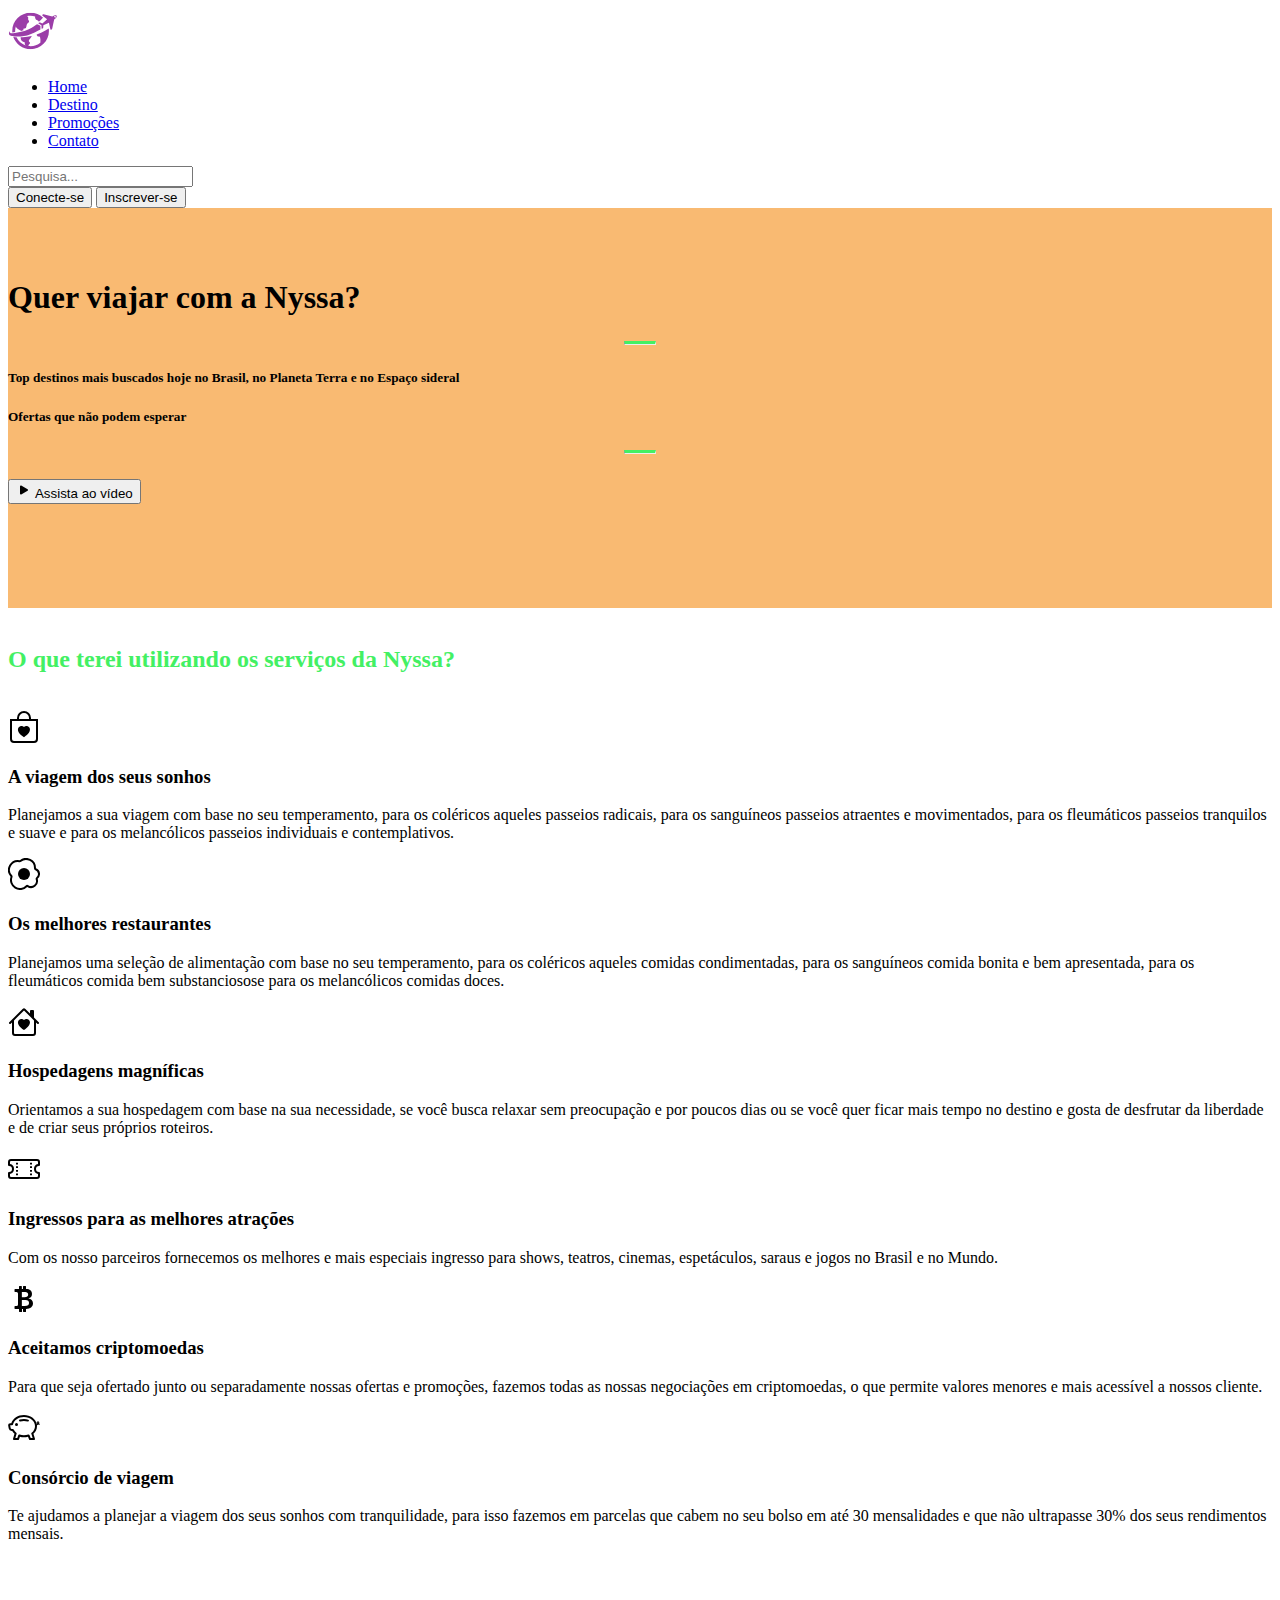
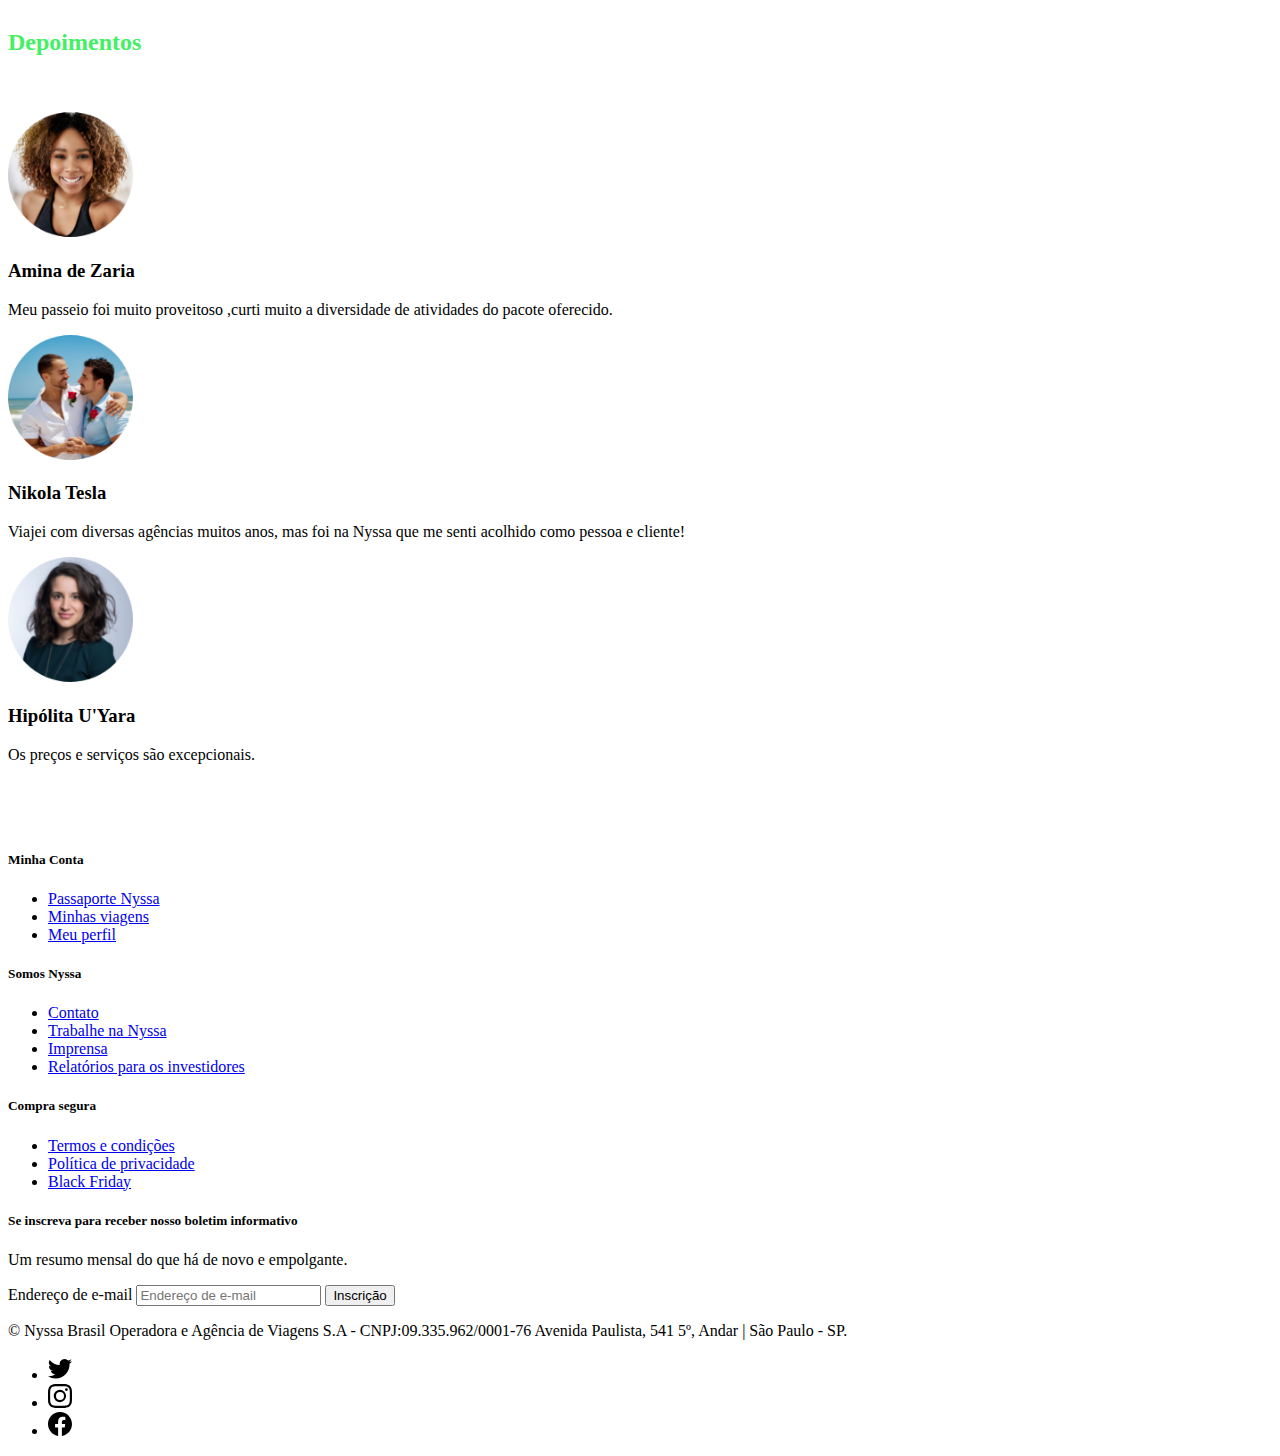
<file: Index.html>
<!doctype html>
<html lang="pt-br">
    <head>
        <meta charset="utf-8">
        <!---Metatag responsiva-->
        <meta name="viewport" content="width=device-width, initial-scale=1">
        <!---\BootstrapCSS-->
        <link href="https://cdn.jsdelivr.net/npm/bootstrap@5.2.0-beta1/dist/css/bootstrap.min.css" rel="stylesheet" integrity="sha384-0evHe/X+R7YkIZDRvuzKMRqM+OrBnVFBL6DOitfPri4tjfHxaWutUpFmBp4vmVor" crossorigin="anonymous">
        <!---Topo-->
        <link rel="stylesheet" href="style.css">
        <title>As melhores promoções de pacotes, hotéis e tudo para sua viagem!</title>
    </head>
    <body>
        <!---Header-->      
        <header class="p-3 bg-transparent text-white">
            <div class="container">
                <div class="d-flex flex-wrap align-items-center justify-content-center justify-content-lg-start">
                    <a href="/" class="d-flex align-items-center mb-2 mb-lg-0 text-white text-decoration-none">
                        <a href="Index.html"><img src="/Imagens/Logo_projeto_escolar.svg"  width="50" height="50" href="Index.html">
                        </a>   
                    </a>             
                    <ul class="nav col-12 col-lg-auto me-lg-auto mb-2 justify-content-center mb-md-0">
                        <li><a href="Index.html" class="nav-link px-2 text-secondary">Home</a></li>
                        <li><a href="Destino.html" class="nav-link px-2 text-secondary">Destino</a></li>
                        <li><a href="Promoções.html" class="nav-link px-2 text-secondary">Promoções</a></li>
                        <li><a href="Contato.html" class="nav-link px-2 text-secondary">Contato</a></li>
                    </ul>
                    <form class="col-12 col-lg-auto mb-3 mb-lg-0 me-lg-3" role="Pesquisa">
                        <input type="search" class="form-control form-control-dark text-dark bg-transparent" placeholder="Pesquisa..." aria-label="Search">
                    </form>
                    <!---O atributo aria-label é usado para definir uma string na tag do elemento atual, usa-se nos casos que a tag do texto não seja visível na tela--->                
                    <div class="text-end">
                        <button type="button" class="btn btn-success">Conecte-se</button>
                        <button type="button" class="btn btn-success">Inscrever-se</button>
                    </div>
                </div>
            </div>
        </header>
        <!---Main-->
        <main>
        <!---Topo-->
            <div class="topo">       
                <div class="container pt-3 text-white text-center">
                    <h1 class="display-4"><b>Quer viajar com a Nyssa?</b></h1>
                    <!---O atributo display-4, deixa a letra com menor espessura, deixando mais elegante--->
                    <hr class="divisor-white">
                    <h5 class="lead"><b>Top destinos mais buscados hoje no Brasil, no Planeta Terra e no Espaço sideral</b></h5>                    
                    <!---O atributo lead deixa a letra um pouco mais fina--->           
                    <h5 class="lead"><b>Ofertas que não podem esperar</b></h5>
                    <hr class="divisor-white">                    
                    <!---Bi bi-play, atribui o icone de tocar ou play no botão vermerlho com nome de <assita ao vídeo>--->
                    <button type="button" class="btn btn-danger btn-lg">
                        <svg xmlns="http://www.w3.org/2000/svg" width="16" height="16" fill="currentColor" class="bi bi-play-fill" viewBox="0 0 16 16">
                        <path d="m11.596 8.697-6.363 3.692c-.54.313-1.233-.066-1.233-.697V4.308c0-.63.692-1.01 1.233-.696l6.363 3.692a.802.802 0 0 1 0 1.393z"></path>
                        </svg>
                        Assista ao vídeo
                    </button>
                </div>
            </div>        
        <!---O que a Nyssa pode ter oferecer-->
            <div class="container py-3">
                <div class="row">
                    <div class="col-md-12 text-center">
                    <br>
                        <h2 class="text-color1">O que terei utilizando os serviços da Nyssa?</h2>
                    <br>
                    </div>
                </div>
                <div class="row">
                    <div class="col-md-4 text-center">
                        <!---Bi bi-bag-heart, atribui o icone da sacola com coração que simboliza a mala de viagens único logo que achei--->
                        <div class="fs-2 mb-3">
                            <svg xmlns="http://www.w3.org/2000/svg" width="32" height="32" fill="currentColor" class="bi bi-bag-heart" viewBox="0 0 16 16">
                                <path fill-rule="evenodd" d="M10.5 3.5a2.5 2.5 0 0 0-5 0V4h5v-.5Zm1 0V4H15v10a2 2 0 0 1-2 2H3a2 2 0 0 1-2-2V4h3.5v-.5a3.5 3.5 0 1 1 7 0ZM14 14V5H2v9a1 1 0 0 0 1 1h10a1 1 0 0 0 1-1ZM8 7.993c1.664-1.711 5.825 1.283 0 5.132-5.825-3.85-1.664-6.843 0-5.132Z"></path>
                            </svg>
                            <h3 class="ny-3">A viagem dos seus sonhos</h3>
                            <p class="lead text-muted">Planejamos a sua viagem com base no seu temperamento, para os coléricos aqueles passeios radicais, para os sanguíneos passeios atraentes e movimentados, para os fleumáticos passeios tranquilos e suave e para os melancólicos passeios individuais e contemplativos.</p>
                        </div>
                    </div>
                    <div class="col-md-4 text-center">
                        <!---Bi bi-egg-fried, atribui o icone do ovo para representar a alimentação--->
                        <div class="fs-2 mb-3">
                            <svg xmlns="http://www.w3.org/2000/svg" width="32" height="32" fill="currentColor"    class="bi bi-egg-fried" viewBox="0 0 16 16">
                                <path d="M8 11a3 3 0 1 0 0-6 3 3 0 0 0 0 6z"></path>
                                <path d="M13.997 5.17a5 5 0 0 0-8.101-4.09A5 5 0 0 0 1.28 9.342a5 5 0 0 0 8.336 5.109 3.5 3.5 0 0 0 5.201-4.065 3.001 3.001 0 0 0-.822-5.216zm-1-.034a1 1 0 0 0 .668.977 2.001 2.001 0 0 1 .547 3.478 1 1 0 0 0-.341 1.113 2.5 2.5 0 0 1-3.715 2.905 1 1 0 0 0-1.262.152 4 4 0 0 1-6.67-4.087 1 1 0 0 0-.2-1 4 4 0 0 1 3.693-6.61 1 1 0 0 0 .8-.2 4 4 0 0 1 6.48 3.273z"></path>
                            </svg>
                            <h3 class="ny-3">Os melhores restaurantes</h3>
                            <p class="lead text-muted">Planejamos uma seleção de alimentação com base no seu temperamento, para os coléricos aqueles comidas condimentadas, para os sanguíneos comida bonita e bem apresentada, para os fleumáticos comida bem substanciosose para os melancólicos comidas doces.</p>
                        </div>
                    </div>
                    <div class="col-md-4 text-center">
                        <!---Bi bi-house-heart, atribui o icone da casa com coração que representa as hospedagens--->
                        <div class="fs-2 mb-3">
                            <svg xmlns="http://www.w3.org/2000/svg" width="32" height="32" fill="currentColor" class="bi bi-house-heart" viewBox="0 0 16 16">
                                <path d="M8 6.982C9.664 5.309 13.825 8.236 8 12 2.175 8.236 6.336 5.309 8 6.982Z"></path>
                                <path d="M8.707 1.5a1 1 0 0 0-1.414 0L.646 8.146a.5.5 0 0 0 .708.707L2 8.207V13.5A1.5 1.5 0 0 0 3.5 15h9a1.5 1.5 0 0 0 1.5-1.5V8.207l.646.646a.5.5 0 0 0 .708-.707L13 5.793V2.5a.5.5 0 0 0-.5-.5h-1a.5.5 0 0 0-.5.5v1.293L8.707 1.5ZM13 7.207V13.5a.5.5 0 0 1-.5.5h-9a.5.5 0 0 1-.5-.5V7.207l5-5 5 5Z"></path>
                            </svg>
                            <h3 class="ny-3">Hospedagens magníficas</h3>
                            <p class="lead text-muted">Orientamos a sua hospedagem com base na sua necessidade, se você busca relaxar sem preocupação e por poucos dias ou se você quer ficar mais tempo no destino e gosta de desfrutar da liberdade e de criar seus próprios roteiros.</p>
                         </div>
                    </div>
                </div>    
                <div class="row">
                    <div class="col-md-4 text-center">
                        <!---Bi bi-ticket-perforated, atribui o icone do ingresso que simboliza os melhores rolês para a viagens --->
                        <div class="fs-2 mb-3">
                            <svg xmlns="http://www.w3.org/2000/svg" width="32" height="32" fill="currentColor" class="bi bi-ticket-perforated" viewBox="0 0 16 16">
                                <path d="M4 4.85v.9h1v-.9H4Zm7 0v.9h1v-.9h-1Zm-7 1.8v.9h1v-.9H4Zm7 0v.9h1v-.9h-1Zm-7 1.8v.9h1v-.9H4Zm7 0v.9h1v-.9h-1Zm-7 1.8v.9h1v-.9H4Zm7 0v.9h1v-.9h-1Z"></path>
                                <path d="M1.5 3A1.5 1.5 0 0 0 0 4.5V6a.5.5 0 0 0 .5.5 1.5 1.5 0 1 1 0 3 .5.5 0 0 0-.5.5v1.5A1.5 1.5 0 0 0 1.5 13h13a1.5 1.5 0 0 0 1.5-1.5V10a.5.5 0 0 0-.5-.5 1.5 1.5 0 0 1 0-3A.5.5 0 0 0 16 6V4.5A1.5 1.5 0 0 0 14.5 3h-13ZM1 4.5a.5.5 0 0 1 .5-.5h13a.5.5 0 0 1 .5.5v1.05a2.5 2.5 0 0 0 0 4.9v1.05a.5.5 0 0 1-.5.5h-13a.5.5 0 0 1-.5-.5v-1.05a2.5 2.5 0 0 0 0-4.9V4.5Z"></path>
                            </svg>
                            <h3 class="ny-3">Ingressos para as melhores atrações</h3>
                            <p class="lead text-muted">Com os nosso parceiros fornecemos os melhores e mais especiais ingresso para shows, teatros, cinemas, espetáculos, saraus e jogos no Brasil e no Mundo.</p>
                        </div>
                    </div>
                    <div class="col-md-4 text-center">
                        <!---Bi bi-currency-bitcoin, atribui o icone de criptomoeda, no caso a imagem do BTC, pois somos moderninhos e tecnológicos.--->
                        <div class="fs-2 mb-3">
                            <svg xmlns="http://www.w3.org/2000/svg" width="32" height="32" fill="currentColor" class="bi bi-currency-bitcoin" viewBox="0 0 16 16">
                                <path d="M5.5 13v1.25c0 .138.112.25.25.25h1a.25.25 0 0 0 .25-.25V13h.5v1.25c0 .138.112.25.25.25h1a.25.25 0 0 0 .25-.25V13h.084c1.992 0 3.416-1.033 3.416-2.82 0-1.502-1.007-2.323-2.186-2.44v-.088c.97-.242 1.683-.974 1.683-2.19C11.997 3.93 10.847 3 9.092 3H9V1.75a.25.25 0 0 0-.25-.25h-1a.25.25 0 0 0-.25.25V3h-.573V1.75a.25.25 0 0 0-.25-.25H5.75a.25.25 0 0 0-.25.25V3l-1.998.011a.25.25 0 0 0-.25.25v.989c0 .137.11.25.248.25l.755-.005a.75.75 0 0 1 .745.75v5.505a.75.75 0 0 1-.75.75l-.748.011a.25.25 0 0 0-.25.25v1c0 .138.112.25.25.25L5.5 13zm1.427-8.513h1.719c.906 0 1.438.498 1.438 1.312 0 .871-.575 1.362-1.877 1.362h-1.28V4.487zm0 4.051h1.84c1.137 0 1.756.58 1.756 1.524 0 .953-.626 1.45-2.158 1.45H6.927V8.539z"></path>
                            </svg>
                            <h3 class="ny-3">Aceitamos criptomoedas</h3>
                            <p class="lead text-muted">Para que seja ofertado junto ou separadamente nossas ofertas e promoções, fazemos todas as nossas negociações em criptomoedas, o que permite valores menores e mais acessível a nossos cliente.</p>
                        </div>
                    </div>
                    <div class="col-md-4 text-center">
                        <!---Bi bi-piggy-bank, atribui o icone do cofrinho que simboliza o começo da poupança para a viagem--->
                        <div class="fs-2 mb-3">
                            <svg xmlns="http://www.w3.org/2000/svg" width="32" height="32" fill="currentColor" class="bi bi-piggy-bank" viewBox="0 0 16 16">
                                <path d="M5 6.25a.75.75 0 1 1-1.5 0 .75.75 0 0 1 1.5 0zm1.138-1.496A6.613 6.613 0 0 1 7.964 4.5c.666 0 1.303.097 1.893.273a.5.5 0 0 0 .286-.958A7.602 7.602 0 0 0 7.964 3.5c-.734 0-1.441.103-2.102.292a.5.5 0 1 0 .276.962z"></path>
                                <path fill-rule="evenodd" d="M7.964 1.527c-2.977 0-5.571 1.704-6.32 4.125h-.55A1 1 0 0 0 .11 6.824l.254 1.46a1.5 1.5 0 0 0 1.478 1.243h.263c.3.513.688.978 1.145 1.382l-.729 2.477a.5.5 0 0 0 .48.641h2a.5.5 0 0 0 .471-.332l.482-1.351c.635.173 1.31.267 2.011.267.707 0 1.388-.095 2.028-.272l.543 1.372a.5.5 0 0 0 .465.316h2a.5.5 0 0 0 .478-.645l-.761-2.506C13.81 9.895 14.5 8.559 14.5 7.069c0-.145-.007-.29-.02-.431.261-.11.508-.266.705-.444.315.306.815.306.815-.417 0 .223-.5.223-.461-.026a.95.95 0 0 0 .09-.255.7.7 0 0 0-.202-.645.58.58 0 0 0-.707-.098.735.735 0 0 0-.375.562c-.024.243.082.48.32.654a2.112 2.112 0 0 1-.259.153c-.534-2.664-3.284-4.595-6.442-4.595zM2.516 6.26c.455-2.066 2.667-3.733 5.448-3.733 3.146 0 5.536 2.114 5.536 4.542 0 1.254-.624 2.41-1.67 3.248a.5.5 0 0 0-.165.535l.66 2.175h-.985l-.59-1.487a.5.5 0 0 0-.629-.288c-.661.23-1.39.359-2.157.359a6.558 6.558 0 0 1-2.157-.359.5.5 0 0 0-.635.304l-.525 1.471h-.979l.633-2.15a.5.5 0 0 0-.17-.534 4.649 4.649 0 0 1-1.284-1.541.5.5 0 0 0-.446-.275h-.56a.5.5 0 0 1-.492-.414l-.254-1.46h.933a.5.5 0 0 0 .488-.393zm12.621-.857a.565.565 0 0 1-.098.21.704.704 0 0 1-.044-.025c-.146-.09-.157-.175-.152-.223a.236.236 0 0 1 .117-.173c.049-.027.08-.021.113.012a.202.202 0 0 1 .064.199z"></path>
                            </svg>
                            <h3 class="ny-3">Consórcio de viagem</h3>
                            <p class="lead text-muted">Te ajudamos a planejar a viagem dos seus sonhos com tranquilidade, para isso fazemos em parcelas que cabem no seu bolso em até 30 mensalidades e que não ultrapasse 30% dos seus rendimentos mensais.</p>
                        </div>
                    </div>
                </div>
            </div>
        <!---Depoimentos-->
            <div class="depoimentos">
                <div class="container py-3">
                    <div class="row">
                        <div class="col-md-12 text-center">                    
                            <h2 class="text-color1">Depoimentos</h2>
                            <br> 
                            <br>                   
                        </div>
                    </div>
                    <div class="row">
                        <div class="col-md-4 text-center">
                            <div class="fs-2 mb-3">
                                <img src="/Imagens/Depoimento_1.png"  width="125" height="125"> 
                                <h3 class="ny-3">Amina de Zaria</h3>
                                <p class="lead text-muted">Meu passeio foi muito proveitoso ,curti muito a diversidade de atividades do pacote oferecido.</p>
                            </div>
                         </div>
                        <div class="col-md-4 text-center">
                            <div class="fs-2 mb-3">
                                <img src="/Imagens/Depoimento_2.png"  width="125" height="125">
                                <h3 class="ny-3">Nikola Tesla</h3>
                                <p class="lead text-muted">Viajei com diversas agências muitos anos, mas foi na Nyssa que me senti acolhido como pessoa e cliente!</p>
                            </div>
                        </div>
                        <div class="col-md-4 text-center">
                            <div class="fs-2 mb-3">
                                <img src="/Imagens/Depoimento_3.png"  width="125" height="125">
                                <h3 class="ny-3">Hipólita U'Yara</h3>
                                <p class="lead text-muted">Os preços e serviços são excepcionais.</p>
                            </div>
                        </div>
                    </div>   
                </div>
            </div> 
        </main>    
    <!---Footer-->
    <!---SVG |  Imagens SVG são criados usando uma grande variedade de elementos dedicados a construção, desenho e leiaute de imagens e diagramas vetoriais, aqui se utiliza o symbol id para chamar os elemento gráfico, também podendo ser usado para elemento gráfico referenciado e elemento estrutural. A tag path é utilizada para para definir um caminho dos elemento gráficos das redes sociais.-->
        <svg xmlns="http://www.w3.org/2000/svg" style="display: none;">
            <symbol id="bootstrap" viewBox="0 0 118 94">
                <path fill-rule="evenodd" clip-rule="evenodd" d="M24.509 0c-6.733 0-11.715 5.893-11.492 12.284.214 6.14-.064 14.092-2.066 20.577C8.943 39.365 5.547 43.485 0 44.014v5.972c5.547.529 8.943 4.649 10.951 11.153 2.002 6.485 2.28 14.437 2.066 20.577C12.794 88.106 17.776 94 24.51 94H93.5c6.733 0 11.714-5.893 11.491-12.284-.214-6.14.064-14.092 2.066-20.577 2.009-6.504 5.396-10.624 10.943-11.153v-5.972c-5.547-.529-8.934-4.649-10.943-11.153-2.002-6.484-2.28-14.437-2.066-20.577C105.214 5.894 100.233 0 93.5 0H24.508zM80 57.863C80 66.663 73.436 72 62.543 72H44a2 2 0 01-2-2V24a2 2 0 012-2h18.437c9.083 0 15.044 4.92 15.044 12.474 0 5.302-4.01 10.049-9.119 10.88v.277C75.317 46.394 80 51.21 80 57.863zM60.521 28.34H49.948v14.934h8.905c6.884 0 10.68-2.772 10.68-7.727 0-4.643-3.264-7.207-9.012-7.207zM49.948 49.2v16.458H60.91c7.167 0 10.964-2.876 10.964-8.281 0-5.406-3.903-8.178-11.425-8.178H49.948z"></path>
            </symbol>
            <symbol id="facebook" viewBox="0 0 16 16">
                <path d="M16 8.049c0-4.446-3.582-8.05-8-8.05C3.58 0-.002 3.603-.002 8.05c0 4.017 2.926 7.347 6.75 7.951v-5.625h-2.03V8.05H6.75V6.275c0-2.017 1.195-3.131 3.022-3.131.876 0 1.791.157 1.791.157v1.98h-1.009c-.993 0-1.303.621-1.303 1.258v1.51h2.218l-.354 2.326H9.25V16c3.824-.604 6.75-3.934 6.75-7.951z"/>
            </symbol>
            <symbol id="instagram" viewBox="0 0 16 16">
                <path d="M8 0C5.829 0 5.556.01 4.703.048 3.85.088 3.269.222 2.76.42a3.917 3.917 0 0 0-1.417.923A3.927 3.927 0 0 0 .42 2.76C.222 3.268.087 3.85.048 4.7.01 5.555 0 5.827 0 8.001c0 2.172.01 2.444.048 3.297.04.852.174 1.433.372 1.942.205.526.478.972.923 1.417.444.445.89.719 1.416.923.51.198 1.09.333 1.942.372C5.555 15.99 5.827 16 8 16s2.444-.01 3.298-.048c.851-.04 1.434-.174 1.943-.372a3.916 3.916 0 0 0 1.416-.923c.445-.445.718-.891.923-1.417.197-.509.332-1.09.372-1.942C15.99 10.445 16 10.173 16 8s-.01-2.445-.048-3.299c-.04-.851-.175-1.433-.372-1.941a3.926 3.926 0 0 0-.923-1.417A3.911 3.911 0 0 0 13.24.42c-.51-.198-1.092-.333-1.943-.372C10.443.01 10.172 0 7.998 0h.003zm-.717 1.442h.718c2.136 0 2.389.007 3.232.046.78.035 1.204.166 1.486.275.373.145.64.319.92.599.28.28.453.546.598.92.11.281.24.705.275 1.485.039.843.047 1.096.047 3.231s-.008 2.389-.047 3.232c-.035.78-.166 1.203-.275 1.485a2.47 2.47 0 0 1-.599.919c-.28.28-.546.453-.92.598-.28.11-.704.24-1.485.276-.843.038-1.096.047-3.232.047s-2.39-.009-3.233-.047c-.78-.036-1.203-.166-1.485-.276a2.478 2.478 0 0 1-.92-.598 2.48 2.48 0 0 1-.6-.92c-.109-.281-.24-.705-.275-1.485-.038-.843-.046-1.096-.046-3.233 0-2.136.008-2.388.046-3.231.036-.78.166-1.204.276-1.486.145-.373.319-.64.599-.92.28-.28.546-.453.92-.598.282-.11.705-.24 1.485-.276.738-.034 1.024-.044 2.515-.045v.002zm4.988 1.328a.96.96 0 1 0 0 1.92.96.96 0 0 0 0-1.92zm-4.27 1.122a4.109 4.109 0 1 0 0 8.217 4.109 4.109 0 0 0 0-8.217zm0 1.441a2.667 2.667 0 1 1 0 5.334 2.667 2.667 0 0 1 0-5.334z"/>
            </symbol>
            <symbol id="twitter" viewBox="0 0 16 16">
                <path d="M5.026 15c6.038 0 9.341-5.003 9.341-9.334 0-.14 0-.282-.006-.422A6.685 6.685 0 0 0 16 3.542a6.658 6.658 0 0 1-1.889.518 3.301 3.301 0 0 0 1.447-1.817 6.533 6.533 0 0 1-2.087.793A3.286 3.286 0 0 0 7.875 6.03a9.325 9.325 0 0 1-6.767-3.429 3.289 3.289 0 0 0 1.018 4.382A3.323 3.323 0 0 1 .64 6.575v.045a3.288 3.288 0 0 0 2.632 3.218 3.203 3.203 0 0 1-.865.115 3.23 3.23 0 0 1-.614-.057 3.283 3.283 0 0 0 3.067 2.277A6.588 6.588 0 0 1 .78 13.58a6.32 6.32 0 0 1-.78-.045A9.344 9.344 0 0 0 5.026 15z"/>
            </symbol>
        </svg>
        <div class="container">
            <footer class="py-5">
                <div class="row">
                <div class="col-6 col-md-2 mb-3">
                    <h5>Minha Conta</h5>
                    <ul class="nav flex-column">
                        <li class="nav-item mb-2"><a href="PassaporteNyssa.html" class="nav-link p-0 text-muted">Passaporte Nyssa</a></li>
                        <li class="nav-item mb-2"><a href="MinhasViagens.html" class="nav-link p-0 text-muted">Minhas viagens</a></li>
                        <li class="nav-item mb-2"><a href="MeuPerfil.html" class="nav-link p-0 text-muted">Meu perfil</a></li>
                    </ul>
                </div>      
                <div class="col-6 col-md-2 mb-3">
                    <h5>Somos Nyssa</h5>
                    <ul class="nav flex-column">
                        <li class="nav-item mb-2"><a href="Contato.html" class="nav-link p-0 text-muted">Contato</a></li>
                        <li class="nav-item mb-2"><a href="TrabalheNaNyssa.html" class="nav-link p-0 text-muted">Trabalhe na Nyssa</a></li>
                        <li class="nav-item mb-2"><a href="Imprensa.html" class="nav-link p-0 text-muted">Imprensa</a></li>
                        <li class="nav-item mb-2"><a href="RelatóriosParaOsInvestidores.html" class="nav-link p-0 text-muted">Relatórios para os investidores</a></li>
                    </ul>
                </div>      
                <div class="col-6 col-md-2 mb-3">
                    <h5>Compra segura</h5>
                    <ul class="nav flex-column">
                        <li class="nav-item mb-2"><a href="TermosECcondições.html" class="nav-link p-0 text-muted">Termos e condições</a></li>
                        <li class="nav-item mb-2"><a href="PolíticaDePrivacidade.html" class="nav-link p-0 text-muted">Política de privacidade</a></li>
                        <li class="nav-item mb-2"><a href="BlackFriday.html" class="nav-link p-0 text-muted">Black Friday</a></li>
                    </ul>
                </div>            
                <div class="col-md-5 offset-md-1 mb-3">
                    <form>
                        <h5>Se inscreva para receber nosso boletim informativo</h5>
                        <p>Um resumo mensal do que há de novo e empolgante.</p>
                        <div class="d-flex flex-column flex-sm-row w-100 gap-2">
                            <label for="newsletter1" class="visually-hidden">Endereço de e-mail</label>
                            <input id="newsletter1" type="text" class="form-control" placeholder="Endereço de e-mail">
                            <button class="btn btn-primary" type="button">Inscrição</button>
                        </div>
                    </form>
                </div>                      
                <div class="d-flex flex-column flex-sm-row justify-content-between py-4 my-4 border-top">
                <p>&copy; Nyssa Brasil Operadora e Agência de Viagens S.A - CNPJ:09.335.962/0001-76 Avenida Paulista, 541 5º, Andar | São Paulo - SP.</p>
                <ul class="list-unstyled d-flex">
                    <li class="ms-3"><a class="link-dark" href="#"><svg class="bi" width="24" height="24"><use xlink:href="#twitter"/></svg></a></li>
                    <li class="ms-3"><a class="link-dark" href="#"><svg class="bi" width="24" height="24"><use xlink:href="#instagram"/></svg></a></li>
                    <li class="ms-3"><a class="link-dark" href="#"><svg class="bi" width="24" height="24"><use xlink:href="#facebook"/></svg></a></li>
                </ul>
            </footer>
        </div>     
    <!---CDN links--> 
    <!---Popper-->
    <script src="https://cdn.jsdelivr.net/npm/@popperjs/core@2.11.5/dist/umd/popper.min.js" integrity="sha384-Xe+8cL9oJa6tN/veChSP7q+mnSPaj5Bcu9mPX5F5xIGE0DVittaqT5lorf0EI7Vk" crossorigin="anonymous"></script>
    <!---JavaScript-->
    <script src="https://cdn.jsdelivr.net/npm/bootstrap@5.2.0-beta1/dist/js/bootstrap.min.js" integrity="sha384-kjU+l4N0Yf4ZOJErLsIcvOU2qSb74wXpOhqTvwVx3OElZRweTnQ6d31fXEoRD1Jy" crossorigin="anonymous"></script>
    </body>
</html>
</file>
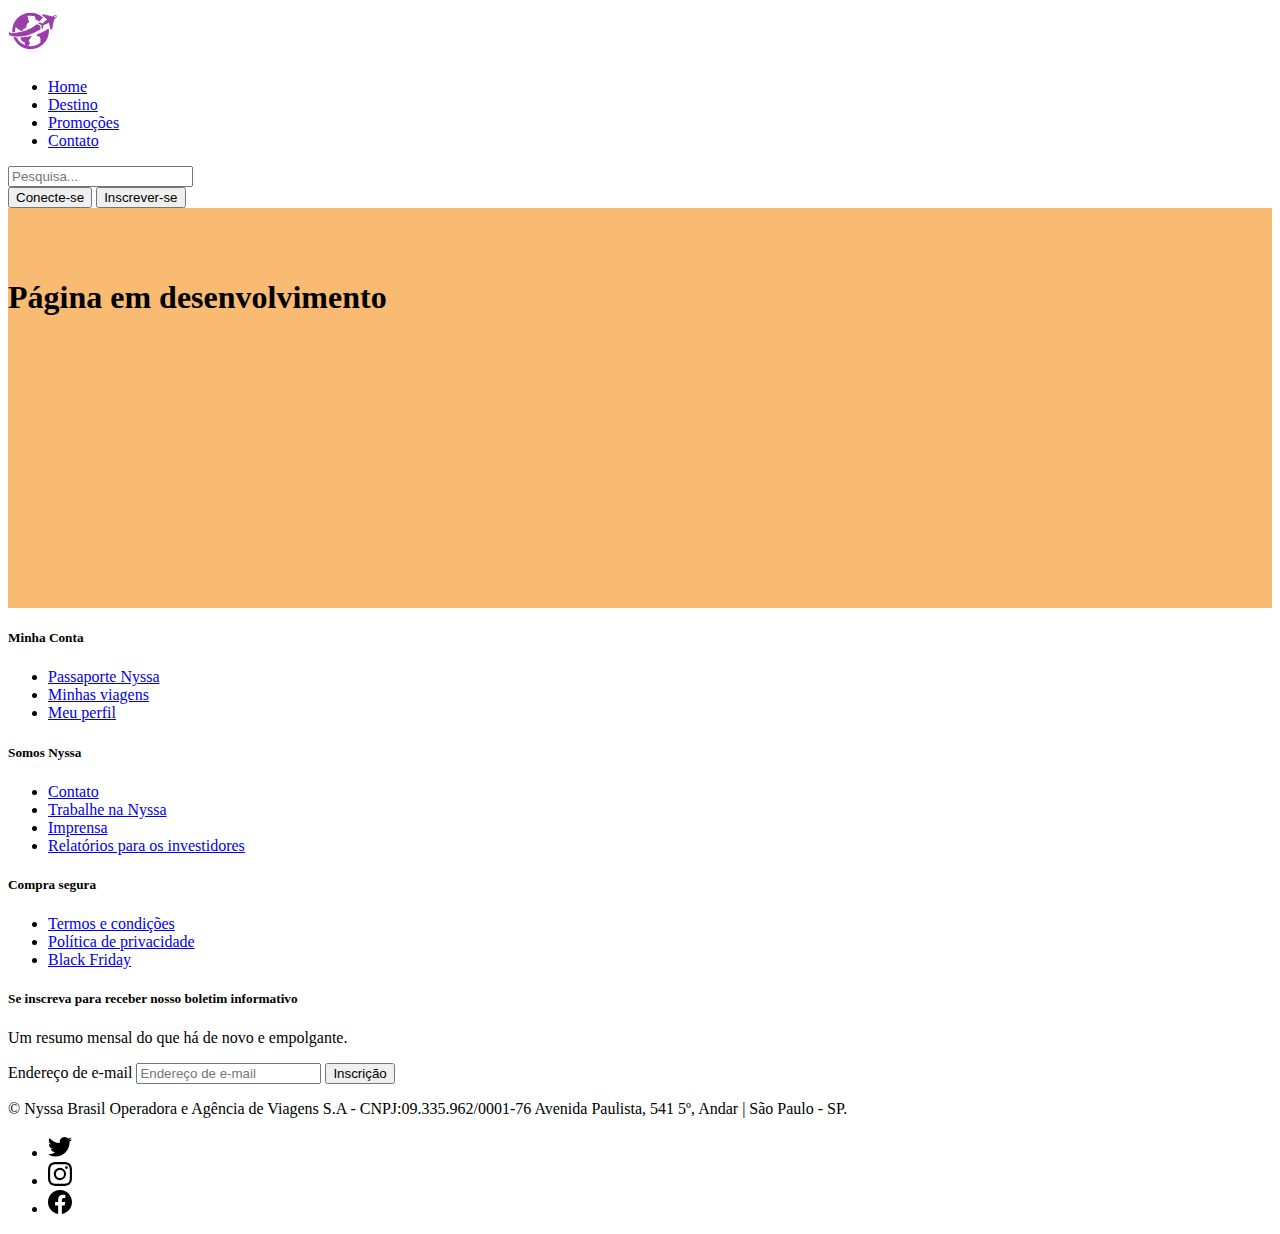
<file: BlackFriday.html>
<!doctype html>
<html lang="pt-br">
    <head>
        <meta charset="utf-8">
        <!---Metatag responsiva-->
        <meta name="viewport" content="width=device-width, initial-scale=1">
        <!---\BootstrapCSS-->
        <link href="https://cdn.jsdelivr.net/npm/bootstrap@5.2.0-beta1/dist/css/bootstrap.min.css" rel="stylesheet" integrity="sha384-0evHe/X+R7YkIZDRvuzKMRqM+OrBnVFBL6DOitfPri4tjfHxaWutUpFmBp4vmVor" crossorigin="anonymous">
        <!---Topo-->
        <link rel="stylesheet" href="style.css">
        <title>Black Friday 2022 | Ofertas de viagens e passagens na Nyssa</title>
    </head>
    <body>
        <!---Header-->      
        <header class="p-3 bg-transparent text-white">
            <div class="container">
                <div class="d-flex flex-wrap align-items-center justify-content-center justify-content-lg-start">
                    <a href="/" class="d-flex align-items-center mb-2 mb-lg-0 text-white text-decoration-none">
                        <a href="Index.html"><img src="/Imagens/Logo_projeto_escolar.svg"  width="50" height="50" href="Index.html">
                        </a>   
                    </a>             
                    <ul class="nav col-12 col-lg-auto me-lg-auto mb-2 justify-content-center mb-md-0">
                        <li><a href="Index.html" class="nav-link px-2 text-secondary">Home</a></li>
                        <li><a href="Destino.html" class="nav-link px-2 text-secondary">Destino</a></li>
                        <li><a href="Promoções.html" class="nav-link px-2 text-secondary">Promoções</a></li>
                        <li><a href="Contato.html" class="nav-link px-2 text-secondary">Contato</a></li>
                    </ul>
                    <form class="col-12 col-lg-auto mb-3 mb-lg-0 me-lg-3" role="Pesquisa">
                        <input type="search" class="form-control form-control-dark text-dark bg-transparent" placeholder="Pesquisa..." aria-label="Search">
                    </form>
                    <!---O atributo aria-label é usado para definir uma string na tag do elemento atual, usa-se nos casos que a tag do texto não seja visível na tela--->                
                    <div class="text-end">
                        <button type="button" class="btn btn-success">Conecte-se</button>
                        <button type="button" class="btn btn-success">Inscrever-se</button>
                    </div>
                </div>
            </div>
        </header>
        <!---Main-->
        <main>
        <!---Topo-->
            <div class="topo">       
                <div class="container pt-3 text-white text-center">
                    <h1 class="display-4"><b>Página em desenvolvimento</b></h1>
                    <!---O atributo display-4, deixa a letra com menor espessura, deixando mais elegante--->
                </div>
            </div>        
       
    <!---Footer-->
    <!---SVG |  Imagens SVG são criados usando uma grande variedade de elementos dedicados a construção, desenho e leiaute de imagens e diagramas vetoriais, aqui se utiliza o symbol id para chamar os elemento gráfico, também podendo ser usado para elemento gráfico referenciado e elemento estrutural. A tag path é utilizada para para definir um caminho dos elemento gráficos das redes sociais.-->
        <svg xmlns="http://www.w3.org/2000/svg" style="display: none;">
            <symbol id="bootstrap" viewBox="0 0 118 94">
                <path fill-rule="evenodd" clip-rule="evenodd" d="M24.509 0c-6.733 0-11.715 5.893-11.492 12.284.214 6.14-.064 14.092-2.066 20.577C8.943 39.365 5.547 43.485 0 44.014v5.972c5.547.529 8.943 4.649 10.951 11.153 2.002 6.485 2.28 14.437 2.066 20.577C12.794 88.106 17.776 94 24.51 94H93.5c6.733 0 11.714-5.893 11.491-12.284-.214-6.14.064-14.092 2.066-20.577 2.009-6.504 5.396-10.624 10.943-11.153v-5.972c-5.547-.529-8.934-4.649-10.943-11.153-2.002-6.484-2.28-14.437-2.066-20.577C105.214 5.894 100.233 0 93.5 0H24.508zM80 57.863C80 66.663 73.436 72 62.543 72H44a2 2 0 01-2-2V24a2 2 0 012-2h18.437c9.083 0 15.044 4.92 15.044 12.474 0 5.302-4.01 10.049-9.119 10.88v.277C75.317 46.394 80 51.21 80 57.863zM60.521 28.34H49.948v14.934h8.905c6.884 0 10.68-2.772 10.68-7.727 0-4.643-3.264-7.207-9.012-7.207zM49.948 49.2v16.458H60.91c7.167 0 10.964-2.876 10.964-8.281 0-5.406-3.903-8.178-11.425-8.178H49.948z"></path>
            </symbol>
            <symbol id="facebook" viewBox="0 0 16 16">
                <path d="M16 8.049c0-4.446-3.582-8.05-8-8.05C3.58 0-.002 3.603-.002 8.05c0 4.017 2.926 7.347 6.75 7.951v-5.625h-2.03V8.05H6.75V6.275c0-2.017 1.195-3.131 3.022-3.131.876 0 1.791.157 1.791.157v1.98h-1.009c-.993 0-1.303.621-1.303 1.258v1.51h2.218l-.354 2.326H9.25V16c3.824-.604 6.75-3.934 6.75-7.951z"/>
            </symbol>
            <symbol id="instagram" viewBox="0 0 16 16">
                <path d="M8 0C5.829 0 5.556.01 4.703.048 3.85.088 3.269.222 2.76.42a3.917 3.917 0 0 0-1.417.923A3.927 3.927 0 0 0 .42 2.76C.222 3.268.087 3.85.048 4.7.01 5.555 0 5.827 0 8.001c0 2.172.01 2.444.048 3.297.04.852.174 1.433.372 1.942.205.526.478.972.923 1.417.444.445.89.719 1.416.923.51.198 1.09.333 1.942.372C5.555 15.99 5.827 16 8 16s2.444-.01 3.298-.048c.851-.04 1.434-.174 1.943-.372a3.916 3.916 0 0 0 1.416-.923c.445-.445.718-.891.923-1.417.197-.509.332-1.09.372-1.942C15.99 10.445 16 10.173 16 8s-.01-2.445-.048-3.299c-.04-.851-.175-1.433-.372-1.941a3.926 3.926 0 0 0-.923-1.417A3.911 3.911 0 0 0 13.24.42c-.51-.198-1.092-.333-1.943-.372C10.443.01 10.172 0 7.998 0h.003zm-.717 1.442h.718c2.136 0 2.389.007 3.232.046.78.035 1.204.166 1.486.275.373.145.64.319.92.599.28.28.453.546.598.92.11.281.24.705.275 1.485.039.843.047 1.096.047 3.231s-.008 2.389-.047 3.232c-.035.78-.166 1.203-.275 1.485a2.47 2.47 0 0 1-.599.919c-.28.28-.546.453-.92.598-.28.11-.704.24-1.485.276-.843.038-1.096.047-3.232.047s-2.39-.009-3.233-.047c-.78-.036-1.203-.166-1.485-.276a2.478 2.478 0 0 1-.92-.598 2.48 2.48 0 0 1-.6-.92c-.109-.281-.24-.705-.275-1.485-.038-.843-.046-1.096-.046-3.233 0-2.136.008-2.388.046-3.231.036-.78.166-1.204.276-1.486.145-.373.319-.64.599-.92.28-.28.546-.453.92-.598.282-.11.705-.24 1.485-.276.738-.034 1.024-.044 2.515-.045v.002zm4.988 1.328a.96.96 0 1 0 0 1.92.96.96 0 0 0 0-1.92zm-4.27 1.122a4.109 4.109 0 1 0 0 8.217 4.109 4.109 0 0 0 0-8.217zm0 1.441a2.667 2.667 0 1 1 0 5.334 2.667 2.667 0 0 1 0-5.334z"/>
            </symbol>
            <symbol id="twitter" viewBox="0 0 16 16">
                <path d="M5.026 15c6.038 0 9.341-5.003 9.341-9.334 0-.14 0-.282-.006-.422A6.685 6.685 0 0 0 16 3.542a6.658 6.658 0 0 1-1.889.518 3.301 3.301 0 0 0 1.447-1.817 6.533 6.533 0 0 1-2.087.793A3.286 3.286 0 0 0 7.875 6.03a9.325 9.325 0 0 1-6.767-3.429 3.289 3.289 0 0 0 1.018 4.382A3.323 3.323 0 0 1 .64 6.575v.045a3.288 3.288 0 0 0 2.632 3.218 3.203 3.203 0 0 1-.865.115 3.23 3.23 0 0 1-.614-.057 3.283 3.283 0 0 0 3.067 2.277A6.588 6.588 0 0 1 .78 13.58a6.32 6.32 0 0 1-.78-.045A9.344 9.344 0 0 0 5.026 15z"/>
            </symbol>
        </svg>
        <div class="container">
            <footer class="py-5">
                <div class="row">
                <div class="col-6 col-md-2 mb-3">
                    <h5>Minha Conta</h5>
                    <ul class="nav flex-column">
                        <li class="nav-item mb-2"><a href="PassaporteNyssa.html" class="nav-link p-0 text-muted">Passaporte Nyssa</a></li>
                        <li class="nav-item mb-2"><a href="MinhasViagens.html" class="nav-link p-0 text-muted">Minhas viagens</a></li>
                        <li class="nav-item mb-2"><a href="MeuPerfil.html" class="nav-link p-0 text-muted">Meu perfil</a></li>
                    </ul>
                </div>      
                <div class="col-6 col-md-2 mb-3">
                    <h5>Somos Nyssa</h5>
                    <ul class="nav flex-column">
                        <li class="nav-item mb-2"><a href="Contato.html" class="nav-link p-0 text-muted">Contato</a></li>
                        <li class="nav-item mb-2"><a href="TrabalheNaNyssa.html" class="nav-link p-0 text-muted">Trabalhe na Nyssa</a></li>
                        <li class="nav-item mb-2"><a href="Imprensa.html" class="nav-link p-0 text-muted">Imprensa</a></li>
                        <li class="nav-item mb-2"><a href="RelatóriosParaOsInvestidores.html" class="nav-link p-0 text-muted">Relatórios para os investidores</a></li>
                    </ul>
                </div>      
                <div class="col-6 col-md-2 mb-3">
                    <h5>Compra segura</h5>
                    <ul class="nav flex-column">
                        <li class="nav-item mb-2"><a href="TermosECcondições.html" class="nav-link p-0 text-muted">Termos e condições</a></li>
                        <li class="nav-item mb-2"><a href="PolíticaDePrivacidade.html" class="nav-link p-0 text-muted">Política de privacidade</a></li>
                        <li class="nav-item mb-2"><a href="BlackFriday.html" class="nav-link p-0 text-muted">Black Friday</a></li>
                    </ul>
                </div>            
                <div class="col-md-5 offset-md-1 mb-3">
                    <form>
                        <h5>Se inscreva para receber nosso boletim informativo</h5>
                        <p>Um resumo mensal do que há de novo e empolgante.</p>
                        <div class="d-flex flex-column flex-sm-row w-100 gap-2">
                            <label for="newsletter1" class="visually-hidden">Endereço de e-mail</label>
                            <input id="newsletter1" type="text" class="form-control" placeholder="Endereço de e-mail">
                            <button class="btn btn-primary" type="button">Inscrição</button>
                        </div>
                    </form>
                </div>                      
                <div class="d-flex flex-column flex-sm-row justify-content-between py-4 my-4 border-top">
                <p>&copy; Nyssa Brasil Operadora e Agência de Viagens S.A - CNPJ:09.335.962/0001-76 Avenida Paulista, 541 5º, Andar | São Paulo - SP.</p>
                <ul class="list-unstyled d-flex">
                    <li class="ms-3"><a class="link-dark" href="#"><svg class="bi" width="24" height="24"><use xlink:href="#twitter"/></svg></a></li>
                    <li class="ms-3"><a class="link-dark" href="#"><svg class="bi" width="24" height="24"><use xlink:href="#instagram"/></svg></a></li>
                    <li class="ms-3"><a class="link-dark" href="#"><svg class="bi" width="24" height="24"><use xlink:href="#facebook"/></svg></a></li>
                </ul>
            </footer>
        </div>     
    <!---CDN links--> 
    <!---Popper-->
    <script src="https://cdn.jsdelivr.net/npm/@popperjs/core@2.11.5/dist/umd/popper.min.js" integrity="sha384-Xe+8cL9oJa6tN/veChSP7q+mnSPaj5Bcu9mPX5F5xIGE0DVittaqT5lorf0EI7Vk" crossorigin="anonymous"></script>
    <!---JavaScript-->
    <script src="https://cdn.jsdelivr.net/npm/bootstrap@5.2.0-beta1/dist/js/bootstrap.min.js" integrity="sha384-kjU+l4N0Yf4ZOJErLsIcvOU2qSb74wXpOhqTvwVx3OElZRweTnQ6d31fXEoRD1Jy" crossorigin="anonymous"></script>
    </body>
</html>
</file>
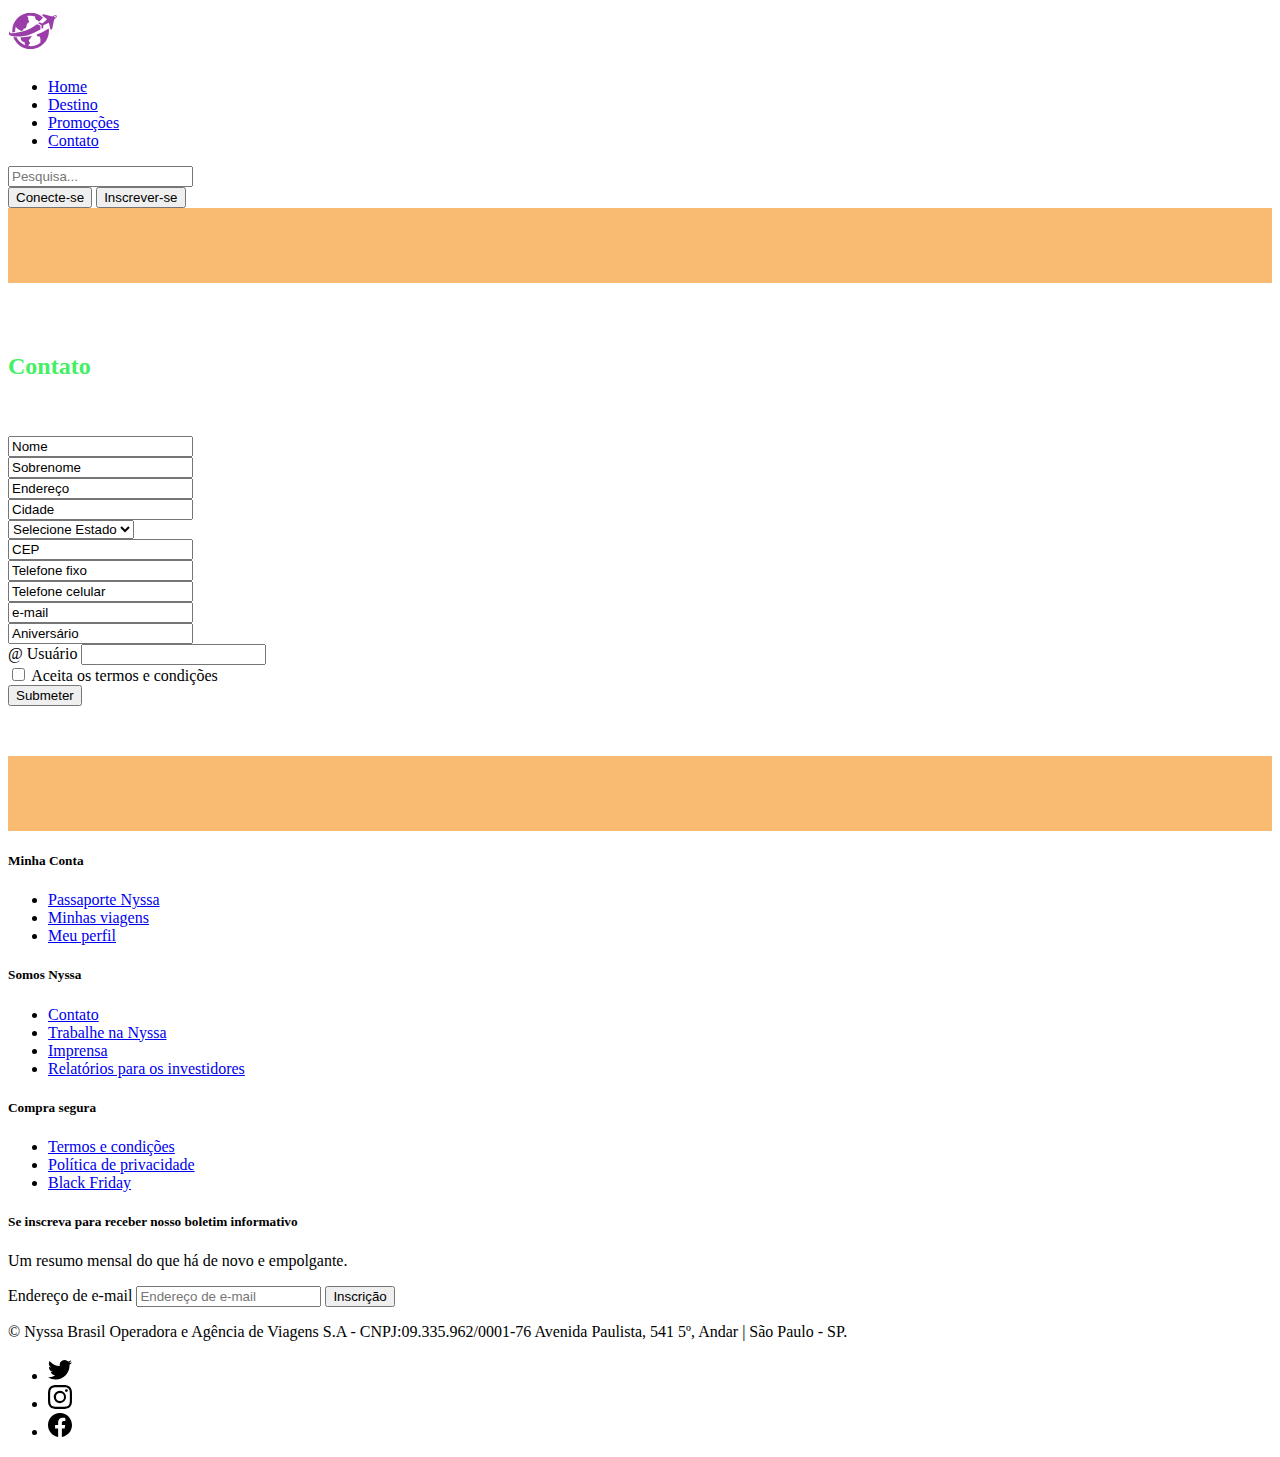
<file: Contato.html>
<!doctype html>
<html lang="pt-br">
    <head>
        <meta charset="utf-8">
        <!---Metatag responsiva-->
        <meta name="viewport" content="width=device-width, initial-scale=1">
        <!---\BootstrapCSS-->
        <link href="https://cdn.jsdelivr.net/npm/bootstrap@5.2.0-beta1/dist/css/bootstrap.min.css" rel="stylesheet" integrity="sha384-0evHe/X+R7YkIZDRvuzKMRqM+OrBnVFBL6DOitfPri4tjfHxaWutUpFmBp4vmVor" crossorigin="anonymous">
        <!---Topo-->
        <link rel="stylesheet" href="style.css">
        <title>Top destinos mais buscados hoje no Brasil, no Planeta Terra e no Espaço sideral</title>
    </head>
    <body>
        <!---Header-->      
        <header class="p-3 bg-transparent text-white">
            <div class="container">
                <div class="d-flex flex-wrap align-items-center justify-content-center justify-content-lg-start">
                    <a href="/" class="d-flex align-items-center mb-2 mb-lg-0 text-white text-decoration-none">
                        <a href="Index.html"><img src="/Imagens/Logo_projeto_escolar.svg"  width="50" height="50" href="Index.html">
                        </a>   
                    </a>             
                    <ul class="nav col-12 col-lg-auto me-lg-auto mb-2 justify-content-center mb-md-0">
                        <li><a href="Index.html" class="nav-link px-2 text-secondary">Home</a></li>
                        <li><a href="Destino.html" class="nav-link px-2 text-secondary">Destino</a></li>
                        <li><a href="Promoções.html" class="nav-link px-2 text-secondary">Promoções</a></li>
                        <li><a href="Contato.html" class="nav-link px-2 text-secondary">Contato</a></li>
                    </ul>
                    <form class="col-12 col-lg-auto mb-3 mb-lg-0 me-lg-3" role="Pesquisa">
                        <input type="search" class="form-control form-control-dark text-dark bg-transparent" placeholder="Pesquisa..." aria-label="Search">
                    </form>
                    <!---O atributo aria-label é usado para definir uma string na tag do elemento atual, usa-se nos casos que a tag do texto não seja visível na tela--->                
                    <div class="text-end">
                        <button type="button" class="btn btn-success">Conecte-se</button>
                        <button type="button" class="btn btn-success">Inscrever-se</button>
                    </div>
                </div>
            </div>
        </header>
        <!---Main-->
        <main>
        <!---Topo-->
            <div class="faixa"></div>        
        <!---Destinos que operamos-->
            <div class="depoimentos">
                <div class="container py-3">
                    <div class="row">
                        <div class="col-md-12 text-center">                    
                            <h2 class="text-color1">Contato</h2>
                            <br> 
                            <br>                   
                        </div>
                    </div>
                    <form class="row g-3 needs-validation" id="formulario" novalidate>
                        <div class="col-md-4">
                            <label for="validationCustom01" class="form-label"></label>
                            <input type="text" class="form-control" id="validationCustom01" value="Nome" required>
                        </div>
                        <div class="col-md-4">
                            <label for="validationCustom02" class="form-label"></label>
                            <input type="text" class="form-control" id="validationCustom02" value="Sobrenome" required>
                        </div>
                        <div class="col-md-4">
                            <label for="validationCustom03" class="form-label"></label>
                            <input type="text" class="form-control" id="validationCustom02" value="Endereço" required>
                        </div>
                        <div class="col-md-4">
                            <label for="validationCustom03" class="form-label"></label>
                            <input type="text" class="form-control" id="validationCustom02" value="Cidade" required>
                        </div>
                        <div class="col-md-4">
                            <label for="validationCustom04" class="form-label"></label>
                            <select class="form-select" id="validationCustom04" required>
                            <option selected disabled value="">Selecione Estado</option>
                            <option>...</option>
                            </select>
                        </div>                 
                        <div class="col-md-4">
                            <label for="validationCustom03" class="form-label"></label>
                            <input type="text" class="form-control" id="validationCustom02" value="CEP" required>
                        </div>
                        <div class="col-md-4">
                            <label for="validationCustom04" class="form-label"></label>
                            <input type="text" class="form-control" id="validationCustom02" value="Telefone fixo" required>
                        </div>
                        <div class="col-md-4">
                            <label for="validationCustom05" class="form-label"></label>
                            <input type="text" class="form-control" id="validationCustom02" value="Telefone celular" required>
                        </div>
                        <div class="col-md-4">
                            <label for="validationCustom06" class="form-label"></label>
                            <input type="text" class="form-control" id="validationCustom02" value="e-mail" required>
                        </div>
                        <div class="col-md-4">
                            <label for="validationCustom06" class="form-label"></label>
                            <input type="text" class="form-control" id="validationCustom02" value="Aniversário" required>
                        </div>
                        <div class="col-md-4">
                            <label for="validationCustomUsername" class="form-label"></label>
                            <div class="input-group has-validation">
                            <span class="input-group-text" id="inputGroupPrepend">@ Usuário</span>
                            <input type="text" class="form-control" id="validationCustomUsername"   aria-describedby="inputGroupPrepend" required>
                        </div>
                        </div>            
                        <div class="col-12">
                            <div class="form-check">
                                <input class="form-check-input" type="checkbox" value="" id="invalidCheck" required>
                                <label class="form-check-label" for="invalidCheck">
                                    Aceita os termos e condições 
                                </label>
                            </div>
                        </div>
                        <div class="col-12">
                            <button class="btn btn-primary" type="submit">Submeter</button>
                        </div>
                    </form>
                </div>                    
            </div> 
        <!---Topo-->
            <div class="faixa"></div>
        </main>    
    <!---Footer-->
    <!---SVG |  Imagens SVG são criados usando uma grande variedade de elementos dedicados a construção, desenho e leiaute de imagens e diagramas vetoriais, aqui se utiliza o symbol id para chamar os elemento gráfico, também podendo ser usado para elemento gráfico referenciado e elemento estrutural. A tag path é utilizada para para definir um caminho dos elemento gráficos das redes sociais.-->
        <svg xmlns="http://www.w3.org/2000/svg" style="display: none;">
            <symbol id="bootstrap" viewBox="0 0 118 94">
                <path fill-rule="evenodd" clip-rule="evenodd" d="M24.509 0c-6.733 0-11.715 5.893-11.492 12.284.214 6.14-.064 14.092-2.066 20.577C8.943 39.365 5.547 43.485 0 44.014v5.972c5.547.529 8.943 4.649 10.951 11.153 2.002 6.485 2.28 14.437 2.066 20.577C12.794 88.106 17.776 94 24.51 94H93.5c6.733 0 11.714-5.893 11.491-12.284-.214-6.14.064-14.092 2.066-20.577 2.009-6.504 5.396-10.624 10.943-11.153v-5.972c-5.547-.529-8.934-4.649-10.943-11.153-2.002-6.484-2.28-14.437-2.066-20.577C105.214 5.894 100.233 0 93.5 0H24.508zM80 57.863C80 66.663 73.436 72 62.543 72H44a2 2 0 01-2-2V24a2 2 0 012-2h18.437c9.083 0 15.044 4.92 15.044 12.474 0 5.302-4.01 10.049-9.119 10.88v.277C75.317 46.394 80 51.21 80 57.863zM60.521 28.34H49.948v14.934h8.905c6.884 0 10.68-2.772 10.68-7.727 0-4.643-3.264-7.207-9.012-7.207zM49.948 49.2v16.458H60.91c7.167 0 10.964-2.876 10.964-8.281 0-5.406-3.903-8.178-11.425-8.178H49.948z"></path>
            </symbol>
            <symbol id="facebook" viewBox="0 0 16 16">
                <path d="M16 8.049c0-4.446-3.582-8.05-8-8.05C3.58 0-.002 3.603-.002 8.05c0 4.017 2.926 7.347 6.75 7.951v-5.625h-2.03V8.05H6.75V6.275c0-2.017 1.195-3.131 3.022-3.131.876 0 1.791.157 1.791.157v1.98h-1.009c-.993 0-1.303.621-1.303 1.258v1.51h2.218l-.354 2.326H9.25V16c3.824-.604 6.75-3.934 6.75-7.951z"/>
            </symbol>
            <symbol id="instagram" viewBox="0 0 16 16">
                <path d="M8 0C5.829 0 5.556.01 4.703.048 3.85.088 3.269.222 2.76.42a3.917 3.917 0 0 0-1.417.923A3.927 3.927 0 0 0 .42 2.76C.222 3.268.087 3.85.048 4.7.01 5.555 0 5.827 0 8.001c0 2.172.01 2.444.048 3.297.04.852.174 1.433.372 1.942.205.526.478.972.923 1.417.444.445.89.719 1.416.923.51.198 1.09.333 1.942.372C5.555 15.99 5.827 16 8 16s2.444-.01 3.298-.048c.851-.04 1.434-.174 1.943-.372a3.916 3.916 0 0 0 1.416-.923c.445-.445.718-.891.923-1.417.197-.509.332-1.09.372-1.942C15.99 10.445 16 10.173 16 8s-.01-2.445-.048-3.299c-.04-.851-.175-1.433-.372-1.941a3.926 3.926 0 0 0-.923-1.417A3.911 3.911 0 0 0 13.24.42c-.51-.198-1.092-.333-1.943-.372C10.443.01 10.172 0 7.998 0h.003zm-.717 1.442h.718c2.136 0 2.389.007 3.232.046.78.035 1.204.166 1.486.275.373.145.64.319.92.599.28.28.453.546.598.92.11.281.24.705.275 1.485.039.843.047 1.096.047 3.231s-.008 2.389-.047 3.232c-.035.78-.166 1.203-.275 1.485a2.47 2.47 0 0 1-.599.919c-.28.28-.546.453-.92.598-.28.11-.704.24-1.485.276-.843.038-1.096.047-3.232.047s-2.39-.009-3.233-.047c-.78-.036-1.203-.166-1.485-.276a2.478 2.478 0 0 1-.92-.598 2.48 2.48 0 0 1-.6-.92c-.109-.281-.24-.705-.275-1.485-.038-.843-.046-1.096-.046-3.233 0-2.136.008-2.388.046-3.231.036-.78.166-1.204.276-1.486.145-.373.319-.64.599-.92.28-.28.546-.453.92-.598.282-.11.705-.24 1.485-.276.738-.034 1.024-.044 2.515-.045v.002zm4.988 1.328a.96.96 0 1 0 0 1.92.96.96 0 0 0 0-1.92zm-4.27 1.122a4.109 4.109 0 1 0 0 8.217 4.109 4.109 0 0 0 0-8.217zm0 1.441a2.667 2.667 0 1 1 0 5.334 2.667 2.667 0 0 1 0-5.334z"/>
            </symbol>
            <symbol id="twitter" viewBox="0 0 16 16">
                <path d="M5.026 15c6.038 0 9.341-5.003 9.341-9.334 0-.14 0-.282-.006-.422A6.685 6.685 0 0 0 16 3.542a6.658 6.658 0 0 1-1.889.518 3.301 3.301 0 0 0 1.447-1.817 6.533 6.533 0 0 1-2.087.793A3.286 3.286 0 0 0 7.875 6.03a9.325 9.325 0 0 1-6.767-3.429 3.289 3.289 0 0 0 1.018 4.382A3.323 3.323 0 0 1 .64 6.575v.045a3.288 3.288 0 0 0 2.632 3.218 3.203 3.203 0 0 1-.865.115 3.23 3.23 0 0 1-.614-.057 3.283 3.283 0 0 0 3.067 2.277A6.588 6.588 0 0 1 .78 13.58a6.32 6.32 0 0 1-.78-.045A9.344 9.344 0 0 0 5.026 15z"/>
            </symbol>
        </svg>
        <div class="container">
            <footer class="py-5">
                <div class="row">
                <div class="col-6 col-md-2 mb-3">
                    <h5>Minha Conta</h5>
                    <ul class="nav flex-column">
                        <li class="nav-item mb-2"><a href="PassaporteNyssa.html" class="nav-link p-0 text-muted">Passaporte Nyssa</a></li>
                        <li class="nav-item mb-2"><a href="MinhasViagens.html" class="nav-link p-0 text-muted">Minhas viagens</a></li>
                        <li class="nav-item mb-2"><a href="MeuPerfil.html" class="nav-link p-0 text-muted">Meu perfil</a></li>
                    </ul>
                </div>      
                <div class="col-6 col-md-2 mb-3">
                    <h5>Somos Nyssa</h5>
                    <ul class="nav flex-column">
                        <li class="nav-item mb-2"><a href="Contato.html" class="nav-link p-0 text-muted">Contato</a></li>
                        <li class="nav-item mb-2"><a href="TrabalheNaNyssa.html" class="nav-link p-0 text-muted">Trabalhe na Nyssa</a></li>
                        <li class="nav-item mb-2"><a href="Imprensa.html" class="nav-link p-0 text-muted">Imprensa</a></li>
                        <li class="nav-item mb-2"><a href="RelatóriosParaOsInvestidores.html" class="nav-link p-0 text-muted">Relatórios para os investidores</a></li>
                    </ul>
                </div>      
                <div class="col-6 col-md-2 mb-3">
                    <h5>Compra segura</h5>
                    <ul class="nav flex-column">
                        <li class="nav-item mb-2"><a href="TermosECcondições.html" class="nav-link p-0 text-muted">Termos e condições</a></li>
                        <li class="nav-item mb-2"><a href="PolíticaDePrivacidade.html" class="nav-link p-0 text-muted">Política de privacidade</a></li>
                        <li class="nav-item mb-2"><a href="BlackFriday.html" class="nav-link p-0 text-muted">Black Friday</a></li>
                    </ul>
                </div>            
                <div class="col-md-5 offset-md-1 mb-3">
                    <form>
                        <h5>Se inscreva para receber nosso boletim informativo</h5>
                        <p>Um resumo mensal do que há de novo e empolgante.</p>
                        <div class="d-flex flex-column flex-sm-row w-100 gap-2">
                            <label for="newsletter1" class="visually-hidden">Endereço de e-mail</label>
                            <input id="newsletter1" type="text" class="form-control" placeholder="Endereço de e-mail">
                            <button class="btn btn-primary" type="button">Inscrição</button>
                        </div>
                    </form>
                </div>                      
                <div class="d-flex flex-column flex-sm-row justify-content-between py-4 my-4 border-top">
                <p>&copy; Nyssa Brasil Operadora e Agência de Viagens S.A - CNPJ:09.335.962/0001-76 Avenida Paulista, 541 5º, Andar | São Paulo - SP.</p>
                <ul class="list-unstyled d-flex">
                    <li class="ms-3"><a class="link-dark" href="#"><svg class="bi" width="24" height="24"><use xlink:href="#twitter"/></svg></a></li>
                    <li class="ms-3"><a class="link-dark" href="#"><svg class="bi" width="24" height="24"><use xlink:href="#instagram"/></svg></a></li>
                    <li class="ms-3"><a class="link-dark" href="#"><svg class="bi" width="24" height="24"><use xlink:href="#facebook"/></svg></a></li>
                </ul>
            </footer>
        </div>     
    <!---CDN links--> 
    <!---Popper-->
    <script src="https://cdn.jsdelivr.net/npm/@popperjs/core@2.11.5/dist/umd/popper.min.js" integrity="sha384-Xe+8cL9oJa6tN/veChSP7q+mnSPaj5Bcu9mPX5F5xIGE0DVittaqT5lorf0EI7Vk" crossorigin="anonymous"></script>
    <!---JavaScript-->
    <script src="https://cdn.jsdelivr.net/npm/bootstrap@5.2.0-beta1/dist/js/bootstrap.min.js" integrity="sha384-kjU+l4N0Yf4ZOJErLsIcvOU2qSb74wXpOhqTvwVx3OElZRweTnQ6d31fXEoRD1Jy" crossorigin="anonymous"></script>
    </body>
</html>
</file>
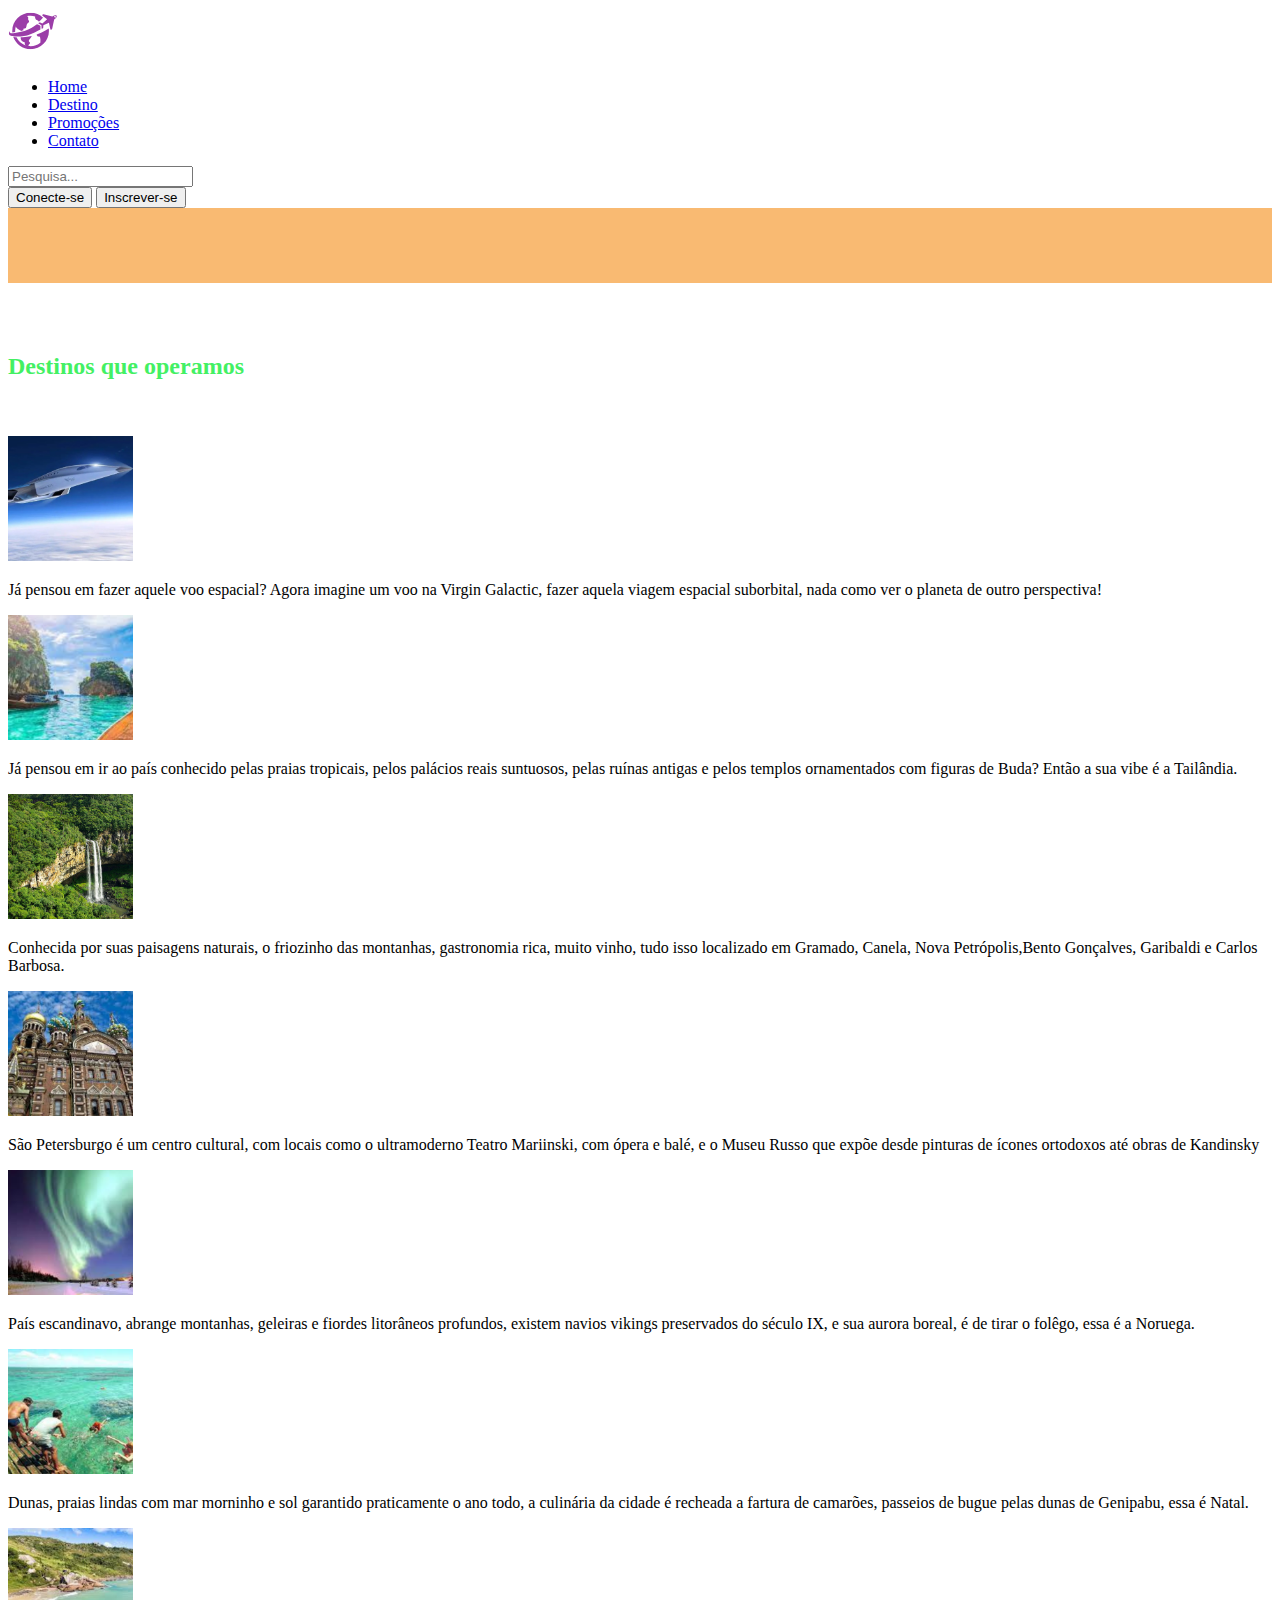
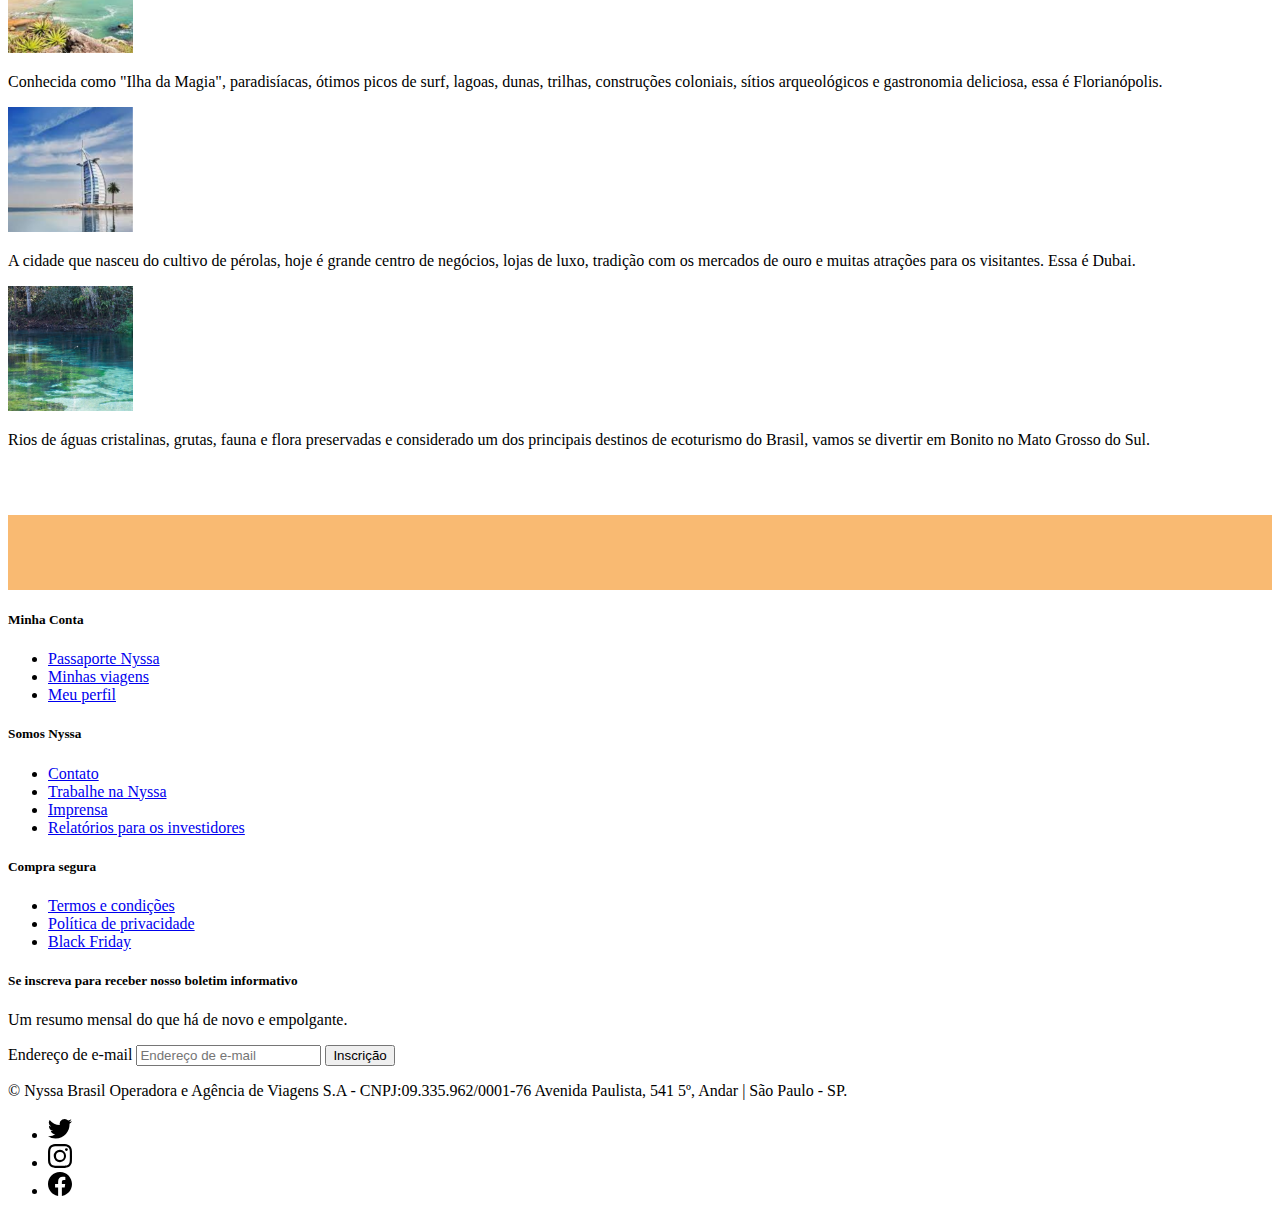
<file: Destino.html>
<!doctype html>
<html lang="pt-br">
    <head>
        <meta charset="utf-8">
        <!---Metatag responsiva-->
        <meta name="viewport" content="width=device-width, initial-scale=1">
        <!---\BootstrapCSS-->
        <link href="https://cdn.jsdelivr.net/npm/bootstrap@5.2.0-beta1/dist/css/bootstrap.min.css" rel="stylesheet" integrity="sha384-0evHe/X+R7YkIZDRvuzKMRqM+OrBnVFBL6DOitfPri4tjfHxaWutUpFmBp4vmVor" crossorigin="anonymous">
        <!---Topo-->
        <link rel="stylesheet" href="style.css">
        <title>Top destinos mais buscados hoje no Brasil, no Planeta Terra e no Espaço sideral</title>
    </head>
    <body>
        <!---Header-->      
        <header class="p-3 bg-transparent text-white">
            <div class="container">
                <div class="d-flex flex-wrap align-items-center justify-content-center justify-content-lg-start">
                    <a href="/" class="d-flex align-items-center mb-2 mb-lg-0 text-white text-decoration-none">
                        <a href="Index.html"><img src="/Imagens/Logo_projeto_escolar.svg"  width="50" height="50" href="Index.html">
                        </a>   
                    </a>             
                    <ul class="nav col-12 col-lg-auto me-lg-auto mb-2 justify-content-center mb-md-0">
                        <li><a href="Index.html" class="nav-link px-2 text-secondary">Home</a></li>
                        <li><a href="Destino.html" class="nav-link px-2 text-secondary">Destino</a></li>
                        <li><a href="Promoções.html" class="nav-link px-2 text-secondary">Promoções</a></li>
                        <li><a href="Contato.html" class="nav-link px-2 text-secondary">Contato</a></li>
                    </ul>
                    <form class="col-12 col-lg-auto mb-3 mb-lg-0 me-lg-3" role="Pesquisa">
                        <input type="search" class="form-control form-control-dark text-dark bg-transparent" placeholder="Pesquisa..." aria-label="Search">
                    </form>
                    <!---O atributo aria-label é usado para definir uma string na tag do elemento atual, usa-se nos casos que a tag do texto não seja visível na tela--->                
                    <div class="text-end">
                        <button type="button" class="btn btn-success">Conecte-se</button>
                        <button type="button" class="btn btn-success">Inscrever-se</button>
                    </div>
                </div>
            </div>
        </header>
        <!---Main-->
        <main>
        <!---Topo-->
            <div class="faixa"></div>        
        <!---Destinos que operamos-->
            <div class="depoimentos">
                <div class="container py-3">
                    <div class="row">
                        <div class="col-md-12 text-center">                    
                            <h2 class="text-color1">Destinos que operamos</h2>
                            <br> 
                            <br>                   
                        </div>
                    </div>
                    <div class="row">
                        <div class="col-md-4 text-center">
                            <div class="fs-2 mb-3">
                                <img src="/Imagens/Virgin_galactic1.png"  width="125" height="125"> 
                                <p class="lead text-muted">Já pensou em fazer aquele voo espacial? Agora imagine um voo na Virgin Galactic, fazer aquela viagem espacial suborbital, nada como ver o planeta de outro perspectiva!</p>
                            </div>
                         </div>
                        <div class="col-md-4 text-center">
                            <div class="fs-2 mb-3">
                                <img src="/Imagens/Tailandia2.png"  width="125" height="125">
                                <p class="lead text-muted">Já pensou em ir ao país conhecido pelas praias tropicais, pelos palácios reais suntuosos, pelas ruínas antigas e pelos templos ornamentados com figuras de Buda? Então a sua vibe é a Tailândia.</p>
                            </div>
                        </div>
                        <div class="col-md-4 text-center">
                            <div class="fs-2 mb-3">
                                <img src="/Imagens/Serra_gaucha3.png"  width="125" height="125">
                                <p class="lead text-muted">Conhecida por suas paisagens naturais, o friozinho das montanhas, gastronomia rica, muito vinho, tudo isso localizado em Gramado, Canela, Nova Petrópolis,Bento Gonçalves, Garibaldi e Carlos Barbosa.</p>
                            </div>
                        </div>
                        <div class="col-md-4 text-center">
                            <div class="fs-2 mb-3">
                                <img src="/Imagens/São_petersburgo4.png"  width="125" height="125"> 
                                <p class="lead text-muted">São Petersburgo é um centro cultural, com locais como o ultramoderno Teatro Mariinski, com ópera e balé, e o Museu Russo que expõe desde pinturas de ícones ortodoxos até obras de Kandinsky</p>
                            </div>
                         </div>
                        <div class="col-md-4 text-center">
                            <div class="fs-2 mb-3">
                                <img src="/Imagens/Noruega5.png"  width="125" height="125">
                                <p class="lead text-muted">País escandinavo, abrange montanhas, geleiras e fiordes litorâneos profundos, existem navios vikings preservados do século IX, e sua aurora boreal, é de tirar o folêgo, essa é a Noruega.</p>
                            </div>
                        </div>
                        <div class="col-md-4 text-center">
                            <div class="fs-2 mb-3">
                                <img src="/Imagens/Natal6.png"  width="125" height="125">
                                <p class="lead text-muted">Dunas, praias lindas com mar morninho e sol garantido praticamente o ano todo, a culinária da cidade é recheada a fartura de camarões, passeios de bugue pelas dunas de Genipabu, essa é Natal.</p>
                            </div>
                        </div>
                        <div class="col-md-4 text-center">
                            <div class="fs-2 mb-3">
                                <img src="/Imagens/Florianopolis7.png"  width="125" height="125"> 
                                <p class="lead text-muted">Conhecida como "Ilha da Magia", paradisíacas, ótimos picos de surf, lagoas, dunas, trilhas, construções coloniais, sítios arqueológicos e gastronomia deliciosa, essa é Florianópolis.</p>
                            </div>
                         </div>
                        <div class="col-md-4 text-center">
                            <div class="fs-2 mb-3">
                                <img src="/Imagens/Dubai8.png"  width="125" height="125">
                                <p class="lead text-muted">A cidade que nasceu do cultivo de pérolas, hoje é grande centro de negócios, lojas de luxo, tradição com os mercados de ouro e muitas atrações para os visitantes. Essa é Dubai.</p>
                            </div>
                        </div>
                        <div class="col-md-4 text-center">
                            <div class="fs-2 mb-3">
                                <img src="/Imagens/bonito9.png"  width="125" height="125">
                                <p class="lead text-muted">Rios de águas cristalinas, grutas, fauna e flora preservadas e considerado um dos principais destinos de ecoturismo do Brasil, vamos se divertir em Bonito no Mato Grosso do Sul.</p>
                            </div>
                        </div>
                    </div>   
                </div>
            </div> 
        <!---Topo-->
            <div class="faixa"></div>
        </main>    
    <!---Footer-->
    <!---SVG |  Imagens SVG são criados usando uma grande variedade de elementos dedicados a construção, desenho e leiaute de imagens e diagramas vetoriais, aqui se utiliza o symbol id para chamar os elemento gráfico, também podendo ser usado para elemento gráfico referenciado e elemento estrutural. A tag path é utilizada para para definir um caminho dos elemento gráficos das redes sociais.-->
        <svg xmlns="http://www.w3.org/2000/svg" style="display: none;">
            <symbol id="bootstrap" viewBox="0 0 118 94">
                <path fill-rule="evenodd" clip-rule="evenodd" d="M24.509 0c-6.733 0-11.715 5.893-11.492 12.284.214 6.14-.064 14.092-2.066 20.577C8.943 39.365 5.547 43.485 0 44.014v5.972c5.547.529 8.943 4.649 10.951 11.153 2.002 6.485 2.28 14.437 2.066 20.577C12.794 88.106 17.776 94 24.51 94H93.5c6.733 0 11.714-5.893 11.491-12.284-.214-6.14.064-14.092 2.066-20.577 2.009-6.504 5.396-10.624 10.943-11.153v-5.972c-5.547-.529-8.934-4.649-10.943-11.153-2.002-6.484-2.28-14.437-2.066-20.577C105.214 5.894 100.233 0 93.5 0H24.508zM80 57.863C80 66.663 73.436 72 62.543 72H44a2 2 0 01-2-2V24a2 2 0 012-2h18.437c9.083 0 15.044 4.92 15.044 12.474 0 5.302-4.01 10.049-9.119 10.88v.277C75.317 46.394 80 51.21 80 57.863zM60.521 28.34H49.948v14.934h8.905c6.884 0 10.68-2.772 10.68-7.727 0-4.643-3.264-7.207-9.012-7.207zM49.948 49.2v16.458H60.91c7.167 0 10.964-2.876 10.964-8.281 0-5.406-3.903-8.178-11.425-8.178H49.948z"></path>
            </symbol>
            <symbol id="facebook" viewBox="0 0 16 16">
                <path d="M16 8.049c0-4.446-3.582-8.05-8-8.05C3.58 0-.002 3.603-.002 8.05c0 4.017 2.926 7.347 6.75 7.951v-5.625h-2.03V8.05H6.75V6.275c0-2.017 1.195-3.131 3.022-3.131.876 0 1.791.157 1.791.157v1.98h-1.009c-.993 0-1.303.621-1.303 1.258v1.51h2.218l-.354 2.326H9.25V16c3.824-.604 6.75-3.934 6.75-7.951z"/>
            </symbol>
            <symbol id="instagram" viewBox="0 0 16 16">
                <path d="M8 0C5.829 0 5.556.01 4.703.048 3.85.088 3.269.222 2.76.42a3.917 3.917 0 0 0-1.417.923A3.927 3.927 0 0 0 .42 2.76C.222 3.268.087 3.85.048 4.7.01 5.555 0 5.827 0 8.001c0 2.172.01 2.444.048 3.297.04.852.174 1.433.372 1.942.205.526.478.972.923 1.417.444.445.89.719 1.416.923.51.198 1.09.333 1.942.372C5.555 15.99 5.827 16 8 16s2.444-.01 3.298-.048c.851-.04 1.434-.174 1.943-.372a3.916 3.916 0 0 0 1.416-.923c.445-.445.718-.891.923-1.417.197-.509.332-1.09.372-1.942C15.99 10.445 16 10.173 16 8s-.01-2.445-.048-3.299c-.04-.851-.175-1.433-.372-1.941a3.926 3.926 0 0 0-.923-1.417A3.911 3.911 0 0 0 13.24.42c-.51-.198-1.092-.333-1.943-.372C10.443.01 10.172 0 7.998 0h.003zm-.717 1.442h.718c2.136 0 2.389.007 3.232.046.78.035 1.204.166 1.486.275.373.145.64.319.92.599.28.28.453.546.598.92.11.281.24.705.275 1.485.039.843.047 1.096.047 3.231s-.008 2.389-.047 3.232c-.035.78-.166 1.203-.275 1.485a2.47 2.47 0 0 1-.599.919c-.28.28-.546.453-.92.598-.28.11-.704.24-1.485.276-.843.038-1.096.047-3.232.047s-2.39-.009-3.233-.047c-.78-.036-1.203-.166-1.485-.276a2.478 2.478 0 0 1-.92-.598 2.48 2.48 0 0 1-.6-.92c-.109-.281-.24-.705-.275-1.485-.038-.843-.046-1.096-.046-3.233 0-2.136.008-2.388.046-3.231.036-.78.166-1.204.276-1.486.145-.373.319-.64.599-.92.28-.28.546-.453.92-.598.282-.11.705-.24 1.485-.276.738-.034 1.024-.044 2.515-.045v.002zm4.988 1.328a.96.96 0 1 0 0 1.92.96.96 0 0 0 0-1.92zm-4.27 1.122a4.109 4.109 0 1 0 0 8.217 4.109 4.109 0 0 0 0-8.217zm0 1.441a2.667 2.667 0 1 1 0 5.334 2.667 2.667 0 0 1 0-5.334z"/>
            </symbol>
            <symbol id="twitter" viewBox="0 0 16 16">
                <path d="M5.026 15c6.038 0 9.341-5.003 9.341-9.334 0-.14 0-.282-.006-.422A6.685 6.685 0 0 0 16 3.542a6.658 6.658 0 0 1-1.889.518 3.301 3.301 0 0 0 1.447-1.817 6.533 6.533 0 0 1-2.087.793A3.286 3.286 0 0 0 7.875 6.03a9.325 9.325 0 0 1-6.767-3.429 3.289 3.289 0 0 0 1.018 4.382A3.323 3.323 0 0 1 .64 6.575v.045a3.288 3.288 0 0 0 2.632 3.218 3.203 3.203 0 0 1-.865.115 3.23 3.23 0 0 1-.614-.057 3.283 3.283 0 0 0 3.067 2.277A6.588 6.588 0 0 1 .78 13.58a6.32 6.32 0 0 1-.78-.045A9.344 9.344 0 0 0 5.026 15z"/>
            </symbol>
        </svg>
        <div class="container">
            <footer class="py-5">
                <div class="row">
                <div class="col-6 col-md-2 mb-3">
                    <h5>Minha Conta</h5>
                    <ul class="nav flex-column">
                        <li class="nav-item mb-2"><a href="PassaporteNyssa.html" class="nav-link p-0 text-muted">Passaporte Nyssa</a></li>
                        <li class="nav-item mb-2"><a href="MinhasViagens.html" class="nav-link p-0 text-muted">Minhas viagens</a></li>
                        <li class="nav-item mb-2"><a href="MeuPerfil.html" class="nav-link p-0 text-muted">Meu perfil</a></li>
                    </ul>
                </div>      
                <div class="col-6 col-md-2 mb-3">
                    <h5>Somos Nyssa</h5>
                    <ul class="nav flex-column">
                        <li class="nav-item mb-2"><a href="Contato.html" class="nav-link p-0 text-muted">Contato</a></li>
                        <li class="nav-item mb-2"><a href="TrabalheNaNyssa.html" class="nav-link p-0 text-muted">Trabalhe na Nyssa</a></li>
                        <li class="nav-item mb-2"><a href="Imprensa.html" class="nav-link p-0 text-muted">Imprensa</a></li>
                        <li class="nav-item mb-2"><a href="RelatóriosParaOsInvestidores.html" class="nav-link p-0 text-muted">Relatórios para os investidores</a></li>
                    </ul>
                </div>      
                <div class="col-6 col-md-2 mb-3">
                    <h5>Compra segura</h5>
                    <ul class="nav flex-column">
                        <li class="nav-item mb-2"><a href="TermosECcondições.html" class="nav-link p-0 text-muted">Termos e condições</a></li>
                        <li class="nav-item mb-2"><a href="PolíticaDePrivacidade.html" class="nav-link p-0 text-muted">Política de privacidade</a></li>
                        <li class="nav-item mb-2"><a href="BlackFriday.html" class="nav-link p-0 text-muted">Black Friday</a></li>
                    </ul>
                </div>            
                <div class="col-md-5 offset-md-1 mb-3">
                    <form>
                        <h5>Se inscreva para receber nosso boletim informativo</h5>
                        <p>Um resumo mensal do que há de novo e empolgante.</p>
                        <div class="d-flex flex-column flex-sm-row w-100 gap-2">
                            <label for="newsletter1" class="visually-hidden">Endereço de e-mail</label>
                            <input id="newsletter1" type="text" class="form-control" placeholder="Endereço de e-mail">
                            <button class="btn btn-primary" type="button">Inscrição</button>
                        </div>
                    </form>
                </div>                      
                <div class="d-flex flex-column flex-sm-row justify-content-between py-4 my-4 border-top">
                <p>&copy; Nyssa Brasil Operadora e Agência de Viagens S.A - CNPJ:09.335.962/0001-76 Avenida Paulista, 541 5º, Andar | São Paulo - SP.</p>
                <ul class="list-unstyled d-flex">
                    <li class="ms-3"><a class="link-dark" href="#"><svg class="bi" width="24" height="24"><use xlink:href="#twitter"/></svg></a></li>
                    <li class="ms-3"><a class="link-dark" href="#"><svg class="bi" width="24" height="24"><use xlink:href="#instagram"/></svg></a></li>
                    <li class="ms-3"><a class="link-dark" href="#"><svg class="bi" width="24" height="24"><use xlink:href="#facebook"/></svg></a></li>
                </ul>
            </footer>
        </div>     
    <!---CDN links--> 
    <!---Popper-->
    <script src="https://cdn.jsdelivr.net/npm/@popperjs/core@2.11.5/dist/umd/popper.min.js" integrity="sha384-Xe+8cL9oJa6tN/veChSP7q+mnSPaj5Bcu9mPX5F5xIGE0DVittaqT5lorf0EI7Vk" crossorigin="anonymous"></script>
    <!---JavaScript-->
    <script src="https://cdn.jsdelivr.net/npm/bootstrap@5.2.0-beta1/dist/js/bootstrap.min.js" integrity="sha384-kjU+l4N0Yf4ZOJErLsIcvOU2qSb74wXpOhqTvwVx3OElZRweTnQ6d31fXEoRD1Jy" crossorigin="anonymous"></script>
    </body>
</html>
</file>
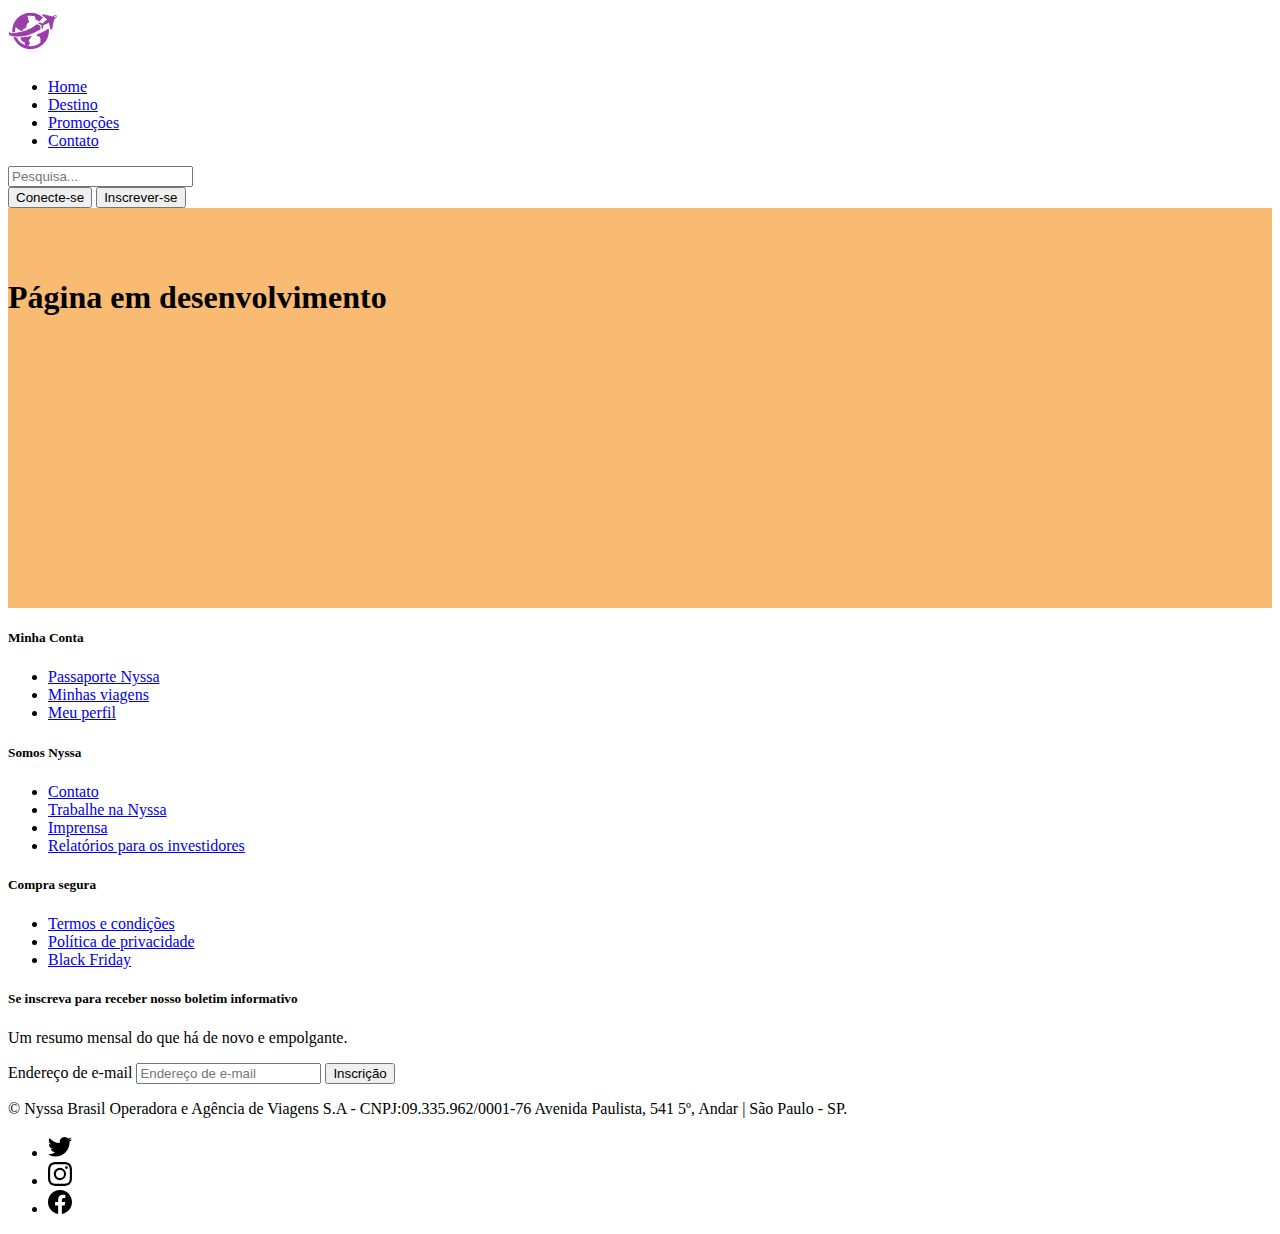
<file: Imprensa.html>
<!doctype html>
<html lang="pt-br">
    <head>
        <meta charset="utf-8">
        <!---Metatag responsiva-->
        <meta name="viewport" content="width=device-width, initial-scale=1">
        <!---\BootstrapCSS-->
        <link href="https://cdn.jsdelivr.net/npm/bootstrap@5.2.0-beta1/dist/css/bootstrap.min.css" rel="stylesheet" integrity="sha384-0evHe/X+R7YkIZDRvuzKMRqM+OrBnVFBL6DOitfPri4tjfHxaWutUpFmBp4vmVor" crossorigin="anonymous">
        <!---Topo-->
        <link rel="stylesheet" href="style.css">
        <title>Imprensa | Nyssa</title>
    </head>
    <body>
        <!---Header-->      
        <header class="p-3 bg-transparent text-white">
            <div class="container">
                <div class="d-flex flex-wrap align-items-center justify-content-center justify-content-lg-start">
                    <a href="/" class="d-flex align-items-center mb-2 mb-lg-0 text-white text-decoration-none">
                        <a href="Index.html"><img src="/Imagens/Logo_projeto_escolar.svg"  width="50" height="50" href="Index.html">
                        </a>   
                    </a>             
                    <ul class="nav col-12 col-lg-auto me-lg-auto mb-2 justify-content-center mb-md-0">
                        <li><a href="Index.html" class="nav-link px-2 text-secondary">Home</a></li>
                        <li><a href="Destino.html" class="nav-link px-2 text-secondary">Destino</a></li>
                        <li><a href="Promoções.html" class="nav-link px-2 text-secondary">Promoções</a></li>
                        <li><a href="Contato.html" class="nav-link px-2 text-secondary">Contato</a></li>
                    </ul>
                    <form class="col-12 col-lg-auto mb-3 mb-lg-0 me-lg-3" role="Pesquisa">
                        <input type="search" class="form-control form-control-dark text-dark bg-transparent" placeholder="Pesquisa..." aria-label="Search">
                    </form>
                    <!---O atributo aria-label é usado para definir uma string na tag do elemento atual, usa-se nos casos que a tag do texto não seja visível na tela--->                
                    <div class="text-end">
                        <button type="button" class="btn btn-success">Conecte-se</button>
                        <button type="button" class="btn btn-success">Inscrever-se</button>
                    </div>
                </div>
            </div>
        </header>
        <!---Main-->
        <main>
        <!---Topo-->
            <div class="topo">       
                <div class="container pt-3 text-white text-center">
                    <h1 class="display-4"><b>Página em desenvolvimento</b></h1>
                    <!---O atributo display-4, deixa a letra com menor espessura, deixando mais elegante--->
                </div>
            </div>        
       
    <!---Footer-->
    <!---SVG |  Imagens SVG são criados usando uma grande variedade de elementos dedicados a construção, desenho e leiaute de imagens e diagramas vetoriais, aqui se utiliza o symbol id para chamar os elemento gráfico, também podendo ser usado para elemento gráfico referenciado e elemento estrutural. A tag path é utilizada para para definir um caminho dos elemento gráficos das redes sociais.-->
        <svg xmlns="http://www.w3.org/2000/svg" style="display: none;">
            <symbol id="bootstrap" viewBox="0 0 118 94">
                <path fill-rule="evenodd" clip-rule="evenodd" d="M24.509 0c-6.733 0-11.715 5.893-11.492 12.284.214 6.14-.064 14.092-2.066 20.577C8.943 39.365 5.547 43.485 0 44.014v5.972c5.547.529 8.943 4.649 10.951 11.153 2.002 6.485 2.28 14.437 2.066 20.577C12.794 88.106 17.776 94 24.51 94H93.5c6.733 0 11.714-5.893 11.491-12.284-.214-6.14.064-14.092 2.066-20.577 2.009-6.504 5.396-10.624 10.943-11.153v-5.972c-5.547-.529-8.934-4.649-10.943-11.153-2.002-6.484-2.28-14.437-2.066-20.577C105.214 5.894 100.233 0 93.5 0H24.508zM80 57.863C80 66.663 73.436 72 62.543 72H44a2 2 0 01-2-2V24a2 2 0 012-2h18.437c9.083 0 15.044 4.92 15.044 12.474 0 5.302-4.01 10.049-9.119 10.88v.277C75.317 46.394 80 51.21 80 57.863zM60.521 28.34H49.948v14.934h8.905c6.884 0 10.68-2.772 10.68-7.727 0-4.643-3.264-7.207-9.012-7.207zM49.948 49.2v16.458H60.91c7.167 0 10.964-2.876 10.964-8.281 0-5.406-3.903-8.178-11.425-8.178H49.948z"></path>
            </symbol>
            <symbol id="facebook" viewBox="0 0 16 16">
                <path d="M16 8.049c0-4.446-3.582-8.05-8-8.05C3.58 0-.002 3.603-.002 8.05c0 4.017 2.926 7.347 6.75 7.951v-5.625h-2.03V8.05H6.75V6.275c0-2.017 1.195-3.131 3.022-3.131.876 0 1.791.157 1.791.157v1.98h-1.009c-.993 0-1.303.621-1.303 1.258v1.51h2.218l-.354 2.326H9.25V16c3.824-.604 6.75-3.934 6.75-7.951z"/>
            </symbol>
            <symbol id="instagram" viewBox="0 0 16 16">
                <path d="M8 0C5.829 0 5.556.01 4.703.048 3.85.088 3.269.222 2.76.42a3.917 3.917 0 0 0-1.417.923A3.927 3.927 0 0 0 .42 2.76C.222 3.268.087 3.85.048 4.7.01 5.555 0 5.827 0 8.001c0 2.172.01 2.444.048 3.297.04.852.174 1.433.372 1.942.205.526.478.972.923 1.417.444.445.89.719 1.416.923.51.198 1.09.333 1.942.372C5.555 15.99 5.827 16 8 16s2.444-.01 3.298-.048c.851-.04 1.434-.174 1.943-.372a3.916 3.916 0 0 0 1.416-.923c.445-.445.718-.891.923-1.417.197-.509.332-1.09.372-1.942C15.99 10.445 16 10.173 16 8s-.01-2.445-.048-3.299c-.04-.851-.175-1.433-.372-1.941a3.926 3.926 0 0 0-.923-1.417A3.911 3.911 0 0 0 13.24.42c-.51-.198-1.092-.333-1.943-.372C10.443.01 10.172 0 7.998 0h.003zm-.717 1.442h.718c2.136 0 2.389.007 3.232.046.78.035 1.204.166 1.486.275.373.145.64.319.92.599.28.28.453.546.598.92.11.281.24.705.275 1.485.039.843.047 1.096.047 3.231s-.008 2.389-.047 3.232c-.035.78-.166 1.203-.275 1.485a2.47 2.47 0 0 1-.599.919c-.28.28-.546.453-.92.598-.28.11-.704.24-1.485.276-.843.038-1.096.047-3.232.047s-2.39-.009-3.233-.047c-.78-.036-1.203-.166-1.485-.276a2.478 2.478 0 0 1-.92-.598 2.48 2.48 0 0 1-.6-.92c-.109-.281-.24-.705-.275-1.485-.038-.843-.046-1.096-.046-3.233 0-2.136.008-2.388.046-3.231.036-.78.166-1.204.276-1.486.145-.373.319-.64.599-.92.28-.28.546-.453.92-.598.282-.11.705-.24 1.485-.276.738-.034 1.024-.044 2.515-.045v.002zm4.988 1.328a.96.96 0 1 0 0 1.92.96.96 0 0 0 0-1.92zm-4.27 1.122a4.109 4.109 0 1 0 0 8.217 4.109 4.109 0 0 0 0-8.217zm0 1.441a2.667 2.667 0 1 1 0 5.334 2.667 2.667 0 0 1 0-5.334z"/>
            </symbol>
            <symbol id="twitter" viewBox="0 0 16 16">
                <path d="M5.026 15c6.038 0 9.341-5.003 9.341-9.334 0-.14 0-.282-.006-.422A6.685 6.685 0 0 0 16 3.542a6.658 6.658 0 0 1-1.889.518 3.301 3.301 0 0 0 1.447-1.817 6.533 6.533 0 0 1-2.087.793A3.286 3.286 0 0 0 7.875 6.03a9.325 9.325 0 0 1-6.767-3.429 3.289 3.289 0 0 0 1.018 4.382A3.323 3.323 0 0 1 .64 6.575v.045a3.288 3.288 0 0 0 2.632 3.218 3.203 3.203 0 0 1-.865.115 3.23 3.23 0 0 1-.614-.057 3.283 3.283 0 0 0 3.067 2.277A6.588 6.588 0 0 1 .78 13.58a6.32 6.32 0 0 1-.78-.045A9.344 9.344 0 0 0 5.026 15z"/>
            </symbol>
        </svg>
        <div class="container">
            <footer class="py-5">
                <div class="row">
                <div class="col-6 col-md-2 mb-3">
                    <h5>Minha Conta</h5>
                    <ul class="nav flex-column">
                        <li class="nav-item mb-2"><a href="PassaporteNyssa.html" class="nav-link p-0 text-muted">Passaporte Nyssa</a></li>
                        <li class="nav-item mb-2"><a href="MinhasViagens.html" class="nav-link p-0 text-muted">Minhas viagens</a></li>
                        <li class="nav-item mb-2"><a href="MeuPerfil.html" class="nav-link p-0 text-muted">Meu perfil</a></li>
                    </ul>
                </div>      
                <div class="col-6 col-md-2 mb-3">
                    <h5>Somos Nyssa</h5>
                    <ul class="nav flex-column">
                        <li class="nav-item mb-2"><a href="Contato.html" class="nav-link p-0 text-muted">Contato</a></li>
                        <li class="nav-item mb-2"><a href="TrabalheNaNyssa.html" class="nav-link p-0 text-muted">Trabalhe na Nyssa</a></li>
                        <li class="nav-item mb-2"><a href="Imprensa.html" class="nav-link p-0 text-muted">Imprensa</a></li>
                        <li class="nav-item mb-2"><a href="RelatóriosParaOsInvestidores.html" class="nav-link p-0 text-muted">Relatórios para os investidores</a></li>
                    </ul>
                </div>      
                <div class="col-6 col-md-2 mb-3">
                    <h5>Compra segura</h5>
                    <ul class="nav flex-column">
                        <li class="nav-item mb-2"><a href="TermosECcondições.html" class="nav-link p-0 text-muted">Termos e condições</a></li>
                        <li class="nav-item mb-2"><a href="PolíticaDePrivacidade.html" class="nav-link p-0 text-muted">Política de privacidade</a></li>
                        <li class="nav-item mb-2"><a href="BlackFriday.html" class="nav-link p-0 text-muted">Black Friday</a></li>
                    </ul>
                </div>            
                <div class="col-md-5 offset-md-1 mb-3">
                    <form>
                        <h5>Se inscreva para receber nosso boletim informativo</h5>
                        <p>Um resumo mensal do que há de novo e empolgante.</p>
                        <div class="d-flex flex-column flex-sm-row w-100 gap-2">
                            <label for="newsletter1" class="visually-hidden">Endereço de e-mail</label>
                            <input id="newsletter1" type="text" class="form-control" placeholder="Endereço de e-mail">
                            <button class="btn btn-primary" type="button">Inscrição</button>
                        </div>
                    </form>
                </div>                      
                <div class="d-flex flex-column flex-sm-row justify-content-between py-4 my-4 border-top">
                <p>&copy; Nyssa Brasil Operadora e Agência de Viagens S.A - CNPJ:09.335.962/0001-76 Avenida Paulista, 541 5º, Andar | São Paulo - SP.</p>
                <ul class="list-unstyled d-flex">
                    <li class="ms-3"><a class="link-dark" href="#"><svg class="bi" width="24" height="24"><use xlink:href="#twitter"/></svg></a></li>
                    <li class="ms-3"><a class="link-dark" href="#"><svg class="bi" width="24" height="24"><use xlink:href="#instagram"/></svg></a></li>
                    <li class="ms-3"><a class="link-dark" href="#"><svg class="bi" width="24" height="24"><use xlink:href="#facebook"/></svg></a></li>
                </ul>
            </footer>
        </div>     
    <!---CDN links--> 
    <!---Popper-->
    <script src="https://cdn.jsdelivr.net/npm/@popperjs/core@2.11.5/dist/umd/popper.min.js" integrity="sha384-Xe+8cL9oJa6tN/veChSP7q+mnSPaj5Bcu9mPX5F5xIGE0DVittaqT5lorf0EI7Vk" crossorigin="anonymous"></script>
    <!---JavaScript-->
    <script src="https://cdn.jsdelivr.net/npm/bootstrap@5.2.0-beta1/dist/js/bootstrap.min.js" integrity="sha384-kjU+l4N0Yf4ZOJErLsIcvOU2qSb74wXpOhqTvwVx3OElZRweTnQ6d31fXEoRD1Jy" crossorigin="anonymous"></script>
    </body>
</html>
</file>
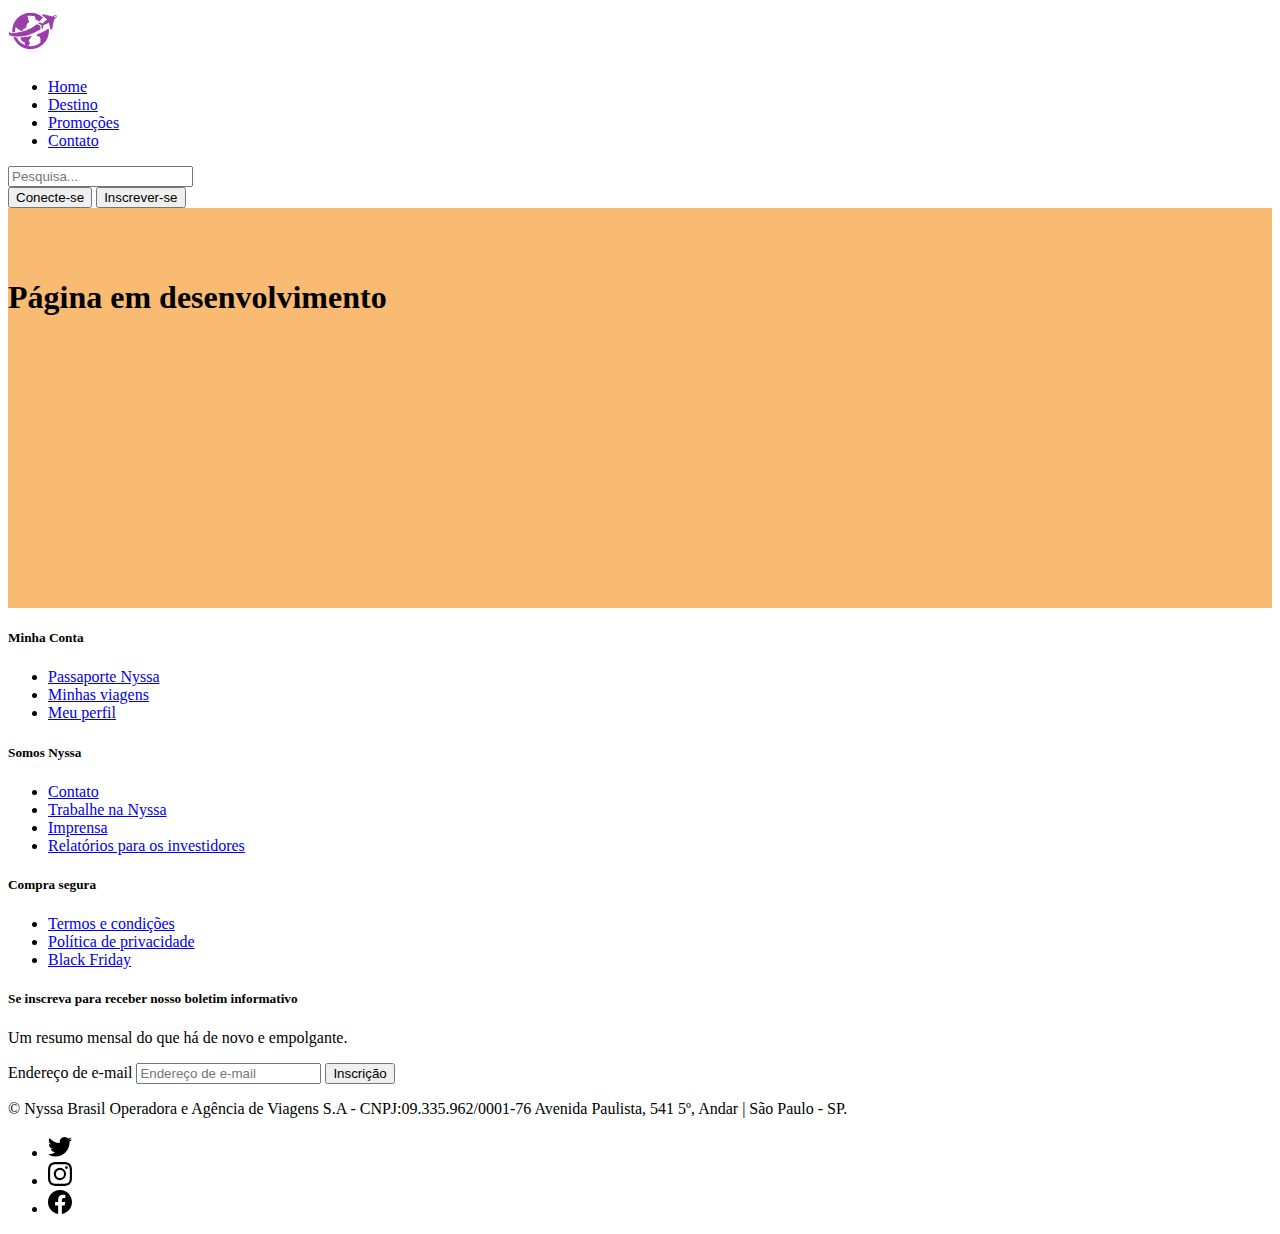
<file: MeuPerfil.html>
<!doctype html>
<html lang="pt-br">
    <head>
        <meta charset="utf-8">
        <!---Metatag responsiva-->
        <meta name="viewport" content="width=device-width, initial-scale=1">
        <!---\BootstrapCSS-->
        <link href="https://cdn.jsdelivr.net/npm/bootstrap@5.2.0-beta1/dist/css/bootstrap.min.css" rel="stylesheet" integrity="sha384-0evHe/X+R7YkIZDRvuzKMRqM+OrBnVFBL6DOitfPri4tjfHxaWutUpFmBp4vmVor" crossorigin="anonymous">
        <!---Topo-->
        <link rel="stylesheet" href="style.css">
        <title>Meu Perfil | Nyssa</title>
    </head>
    <body>
        <!---Header-->      
        <header class="p-3 bg-transparent text-white">
            <div class="container">
                <div class="d-flex flex-wrap align-items-center justify-content-center justify-content-lg-start">
                    <a href="/" class="d-flex align-items-center mb-2 mb-lg-0 text-white text-decoration-none">
                        <a href="Index.html"><img src="/Imagens/Logo_projeto_escolar.svg"  width="50" height="50" href="Index.html">
                        </a>   
                    </a>             
                    <ul class="nav col-12 col-lg-auto me-lg-auto mb-2 justify-content-center mb-md-0">
                        <li><a href="Index.html" class="nav-link px-2 text-secondary">Home</a></li>
                        <li><a href="Destino.html" class="nav-link px-2 text-secondary">Destino</a></li>
                        <li><a href="Promoções.html" class="nav-link px-2 text-secondary">Promoções</a></li>
                        <li><a href="Contato.html" class="nav-link px-2 text-secondary">Contato</a></li>
                    </ul>
                    <form class="col-12 col-lg-auto mb-3 mb-lg-0 me-lg-3" role="Pesquisa">
                        <input type="search" class="form-control form-control-dark text-dark bg-transparent" placeholder="Pesquisa..." aria-label="Search">
                    </form>
                    <!---O atributo aria-label é usado para definir uma string na tag do elemento atual, usa-se nos casos que a tag do texto não seja visível na tela--->                
                    <div class="text-end">
                        <button type="button" class="btn btn-success">Conecte-se</button>
                        <button type="button" class="btn btn-success">Inscrever-se</button>
                    </div>
                </div>
            </div>
        </header>
        <!---Main-->
        <main>
        <!---Topo-->
            <div class="topo">       
                <div class="container pt-3 text-white text-center">
                    <h1 class="display-4"><b>Página em desenvolvimento</b></h1>
                    <!---O atributo display-4, deixa a letra com menor espessura, deixando mais elegante--->
                </div>
            </div>        
       
    <!---Footer-->
    <!---SVG |  Imagens SVG são criados usando uma grande variedade de elementos dedicados a construção, desenho e leiaute de imagens e diagramas vetoriais, aqui se utiliza o symbol id para chamar os elemento gráfico, também podendo ser usado para elemento gráfico referenciado e elemento estrutural. A tag path é utilizada para para definir um caminho dos elemento gráficos das redes sociais.-->
        <svg xmlns="http://www.w3.org/2000/svg" style="display: none;">
            <symbol id="bootstrap" viewBox="0 0 118 94">
                <path fill-rule="evenodd" clip-rule="evenodd" d="M24.509 0c-6.733 0-11.715 5.893-11.492 12.284.214 6.14-.064 14.092-2.066 20.577C8.943 39.365 5.547 43.485 0 44.014v5.972c5.547.529 8.943 4.649 10.951 11.153 2.002 6.485 2.28 14.437 2.066 20.577C12.794 88.106 17.776 94 24.51 94H93.5c6.733 0 11.714-5.893 11.491-12.284-.214-6.14.064-14.092 2.066-20.577 2.009-6.504 5.396-10.624 10.943-11.153v-5.972c-5.547-.529-8.934-4.649-10.943-11.153-2.002-6.484-2.28-14.437-2.066-20.577C105.214 5.894 100.233 0 93.5 0H24.508zM80 57.863C80 66.663 73.436 72 62.543 72H44a2 2 0 01-2-2V24a2 2 0 012-2h18.437c9.083 0 15.044 4.92 15.044 12.474 0 5.302-4.01 10.049-9.119 10.88v.277C75.317 46.394 80 51.21 80 57.863zM60.521 28.34H49.948v14.934h8.905c6.884 0 10.68-2.772 10.68-7.727 0-4.643-3.264-7.207-9.012-7.207zM49.948 49.2v16.458H60.91c7.167 0 10.964-2.876 10.964-8.281 0-5.406-3.903-8.178-11.425-8.178H49.948z"></path>
            </symbol>
            <symbol id="facebook" viewBox="0 0 16 16">
                <path d="M16 8.049c0-4.446-3.582-8.05-8-8.05C3.58 0-.002 3.603-.002 8.05c0 4.017 2.926 7.347 6.75 7.951v-5.625h-2.03V8.05H6.75V6.275c0-2.017 1.195-3.131 3.022-3.131.876 0 1.791.157 1.791.157v1.98h-1.009c-.993 0-1.303.621-1.303 1.258v1.51h2.218l-.354 2.326H9.25V16c3.824-.604 6.75-3.934 6.75-7.951z"/>
            </symbol>
            <symbol id="instagram" viewBox="0 0 16 16">
                <path d="M8 0C5.829 0 5.556.01 4.703.048 3.85.088 3.269.222 2.76.42a3.917 3.917 0 0 0-1.417.923A3.927 3.927 0 0 0 .42 2.76C.222 3.268.087 3.85.048 4.7.01 5.555 0 5.827 0 8.001c0 2.172.01 2.444.048 3.297.04.852.174 1.433.372 1.942.205.526.478.972.923 1.417.444.445.89.719 1.416.923.51.198 1.09.333 1.942.372C5.555 15.99 5.827 16 8 16s2.444-.01 3.298-.048c.851-.04 1.434-.174 1.943-.372a3.916 3.916 0 0 0 1.416-.923c.445-.445.718-.891.923-1.417.197-.509.332-1.09.372-1.942C15.99 10.445 16 10.173 16 8s-.01-2.445-.048-3.299c-.04-.851-.175-1.433-.372-1.941a3.926 3.926 0 0 0-.923-1.417A3.911 3.911 0 0 0 13.24.42c-.51-.198-1.092-.333-1.943-.372C10.443.01 10.172 0 7.998 0h.003zm-.717 1.442h.718c2.136 0 2.389.007 3.232.046.78.035 1.204.166 1.486.275.373.145.64.319.92.599.28.28.453.546.598.92.11.281.24.705.275 1.485.039.843.047 1.096.047 3.231s-.008 2.389-.047 3.232c-.035.78-.166 1.203-.275 1.485a2.47 2.47 0 0 1-.599.919c-.28.28-.546.453-.92.598-.28.11-.704.24-1.485.276-.843.038-1.096.047-3.232.047s-2.39-.009-3.233-.047c-.78-.036-1.203-.166-1.485-.276a2.478 2.478 0 0 1-.92-.598 2.48 2.48 0 0 1-.6-.92c-.109-.281-.24-.705-.275-1.485-.038-.843-.046-1.096-.046-3.233 0-2.136.008-2.388.046-3.231.036-.78.166-1.204.276-1.486.145-.373.319-.64.599-.92.28-.28.546-.453.92-.598.282-.11.705-.24 1.485-.276.738-.034 1.024-.044 2.515-.045v.002zm4.988 1.328a.96.96 0 1 0 0 1.92.96.96 0 0 0 0-1.92zm-4.27 1.122a4.109 4.109 0 1 0 0 8.217 4.109 4.109 0 0 0 0-8.217zm0 1.441a2.667 2.667 0 1 1 0 5.334 2.667 2.667 0 0 1 0-5.334z"/>
            </symbol>
            <symbol id="twitter" viewBox="0 0 16 16">
                <path d="M5.026 15c6.038 0 9.341-5.003 9.341-9.334 0-.14 0-.282-.006-.422A6.685 6.685 0 0 0 16 3.542a6.658 6.658 0 0 1-1.889.518 3.301 3.301 0 0 0 1.447-1.817 6.533 6.533 0 0 1-2.087.793A3.286 3.286 0 0 0 7.875 6.03a9.325 9.325 0 0 1-6.767-3.429 3.289 3.289 0 0 0 1.018 4.382A3.323 3.323 0 0 1 .64 6.575v.045a3.288 3.288 0 0 0 2.632 3.218 3.203 3.203 0 0 1-.865.115 3.23 3.23 0 0 1-.614-.057 3.283 3.283 0 0 0 3.067 2.277A6.588 6.588 0 0 1 .78 13.58a6.32 6.32 0 0 1-.78-.045A9.344 9.344 0 0 0 5.026 15z"/>
            </symbol>
        </svg>
        <div class="container">
            <footer class="py-5">
                <div class="row">
                <div class="col-6 col-md-2 mb-3">
                    <h5>Minha Conta</h5>
                    <ul class="nav flex-column">
                        <li class="nav-item mb-2"><a href="PassaporteNyssa.html" class="nav-link p-0 text-muted">Passaporte Nyssa</a></li>
                        <li class="nav-item mb-2"><a href="MinhasViagens.html" class="nav-link p-0 text-muted">Minhas viagens</a></li>
                        <li class="nav-item mb-2"><a href="MeuPerfil.html" class="nav-link p-0 text-muted">Meu perfil</a></li>
                    </ul>
                </div>      
                <div class="col-6 col-md-2 mb-3">
                    <h5>Somos Nyssa</h5>
                    <ul class="nav flex-column">
                        <li class="nav-item mb-2"><a href="Contato.html" class="nav-link p-0 text-muted">Contato</a></li>
                        <li class="nav-item mb-2"><a href="TrabalheNaNyssa.html" class="nav-link p-0 text-muted">Trabalhe na Nyssa</a></li>
                        <li class="nav-item mb-2"><a href="Imprensa.html" class="nav-link p-0 text-muted">Imprensa</a></li>
                        <li class="nav-item mb-2"><a href="RelatóriosParaOsInvestidores.html" class="nav-link p-0 text-muted">Relatórios para os investidores</a></li>
                    </ul>
                </div>      
                <div class="col-6 col-md-2 mb-3">
                    <h5>Compra segura</h5>
                    <ul class="nav flex-column">
                        <li class="nav-item mb-2"><a href="TermosECcondições.html" class="nav-link p-0 text-muted">Termos e condições</a></li>
                        <li class="nav-item mb-2"><a href="PolíticaDePrivacidade.html" class="nav-link p-0 text-muted">Política de privacidade</a></li>
                        <li class="nav-item mb-2"><a href="BlackFriday.html" class="nav-link p-0 text-muted">Black Friday</a></li>
                    </ul>
                </div>            
                <div class="col-md-5 offset-md-1 mb-3">
                    <form>
                        <h5>Se inscreva para receber nosso boletim informativo</h5>
                        <p>Um resumo mensal do que há de novo e empolgante.</p>
                        <div class="d-flex flex-column flex-sm-row w-100 gap-2">
                            <label for="newsletter1" class="visually-hidden">Endereço de e-mail</label>
                            <input id="newsletter1" type="text" class="form-control" placeholder="Endereço de e-mail">
                            <button class="btn btn-primary" type="button">Inscrição</button>
                        </div>
                    </form>
                </div>                      
                <div class="d-flex flex-column flex-sm-row justify-content-between py-4 my-4 border-top">
                <p>&copy; Nyssa Brasil Operadora e Agência de Viagens S.A - CNPJ:09.335.962/0001-76 Avenida Paulista, 541 5º, Andar | São Paulo - SP.</p>
                <ul class="list-unstyled d-flex">
                    <li class="ms-3"><a class="link-dark" href="#"><svg class="bi" width="24" height="24"><use xlink:href="#twitter"/></svg></a></li>
                    <li class="ms-3"><a class="link-dark" href="#"><svg class="bi" width="24" height="24"><use xlink:href="#instagram"/></svg></a></li>
                    <li class="ms-3"><a class="link-dark" href="#"><svg class="bi" width="24" height="24"><use xlink:href="#facebook"/></svg></a></li>
                </ul>
            </footer>
        </div>     
    <!---CDN links--> 
    <!---Popper-->
    <script src="https://cdn.jsdelivr.net/npm/@popperjs/core@2.11.5/dist/umd/popper.min.js" integrity="sha384-Xe+8cL9oJa6tN/veChSP7q+mnSPaj5Bcu9mPX5F5xIGE0DVittaqT5lorf0EI7Vk" crossorigin="anonymous"></script>
    <!---JavaScript-->
    <script src="https://cdn.jsdelivr.net/npm/bootstrap@5.2.0-beta1/dist/js/bootstrap.min.js" integrity="sha384-kjU+l4N0Yf4ZOJErLsIcvOU2qSb74wXpOhqTvwVx3OElZRweTnQ6d31fXEoRD1Jy" crossorigin="anonymous"></script>
    </body>
</html>
</file>
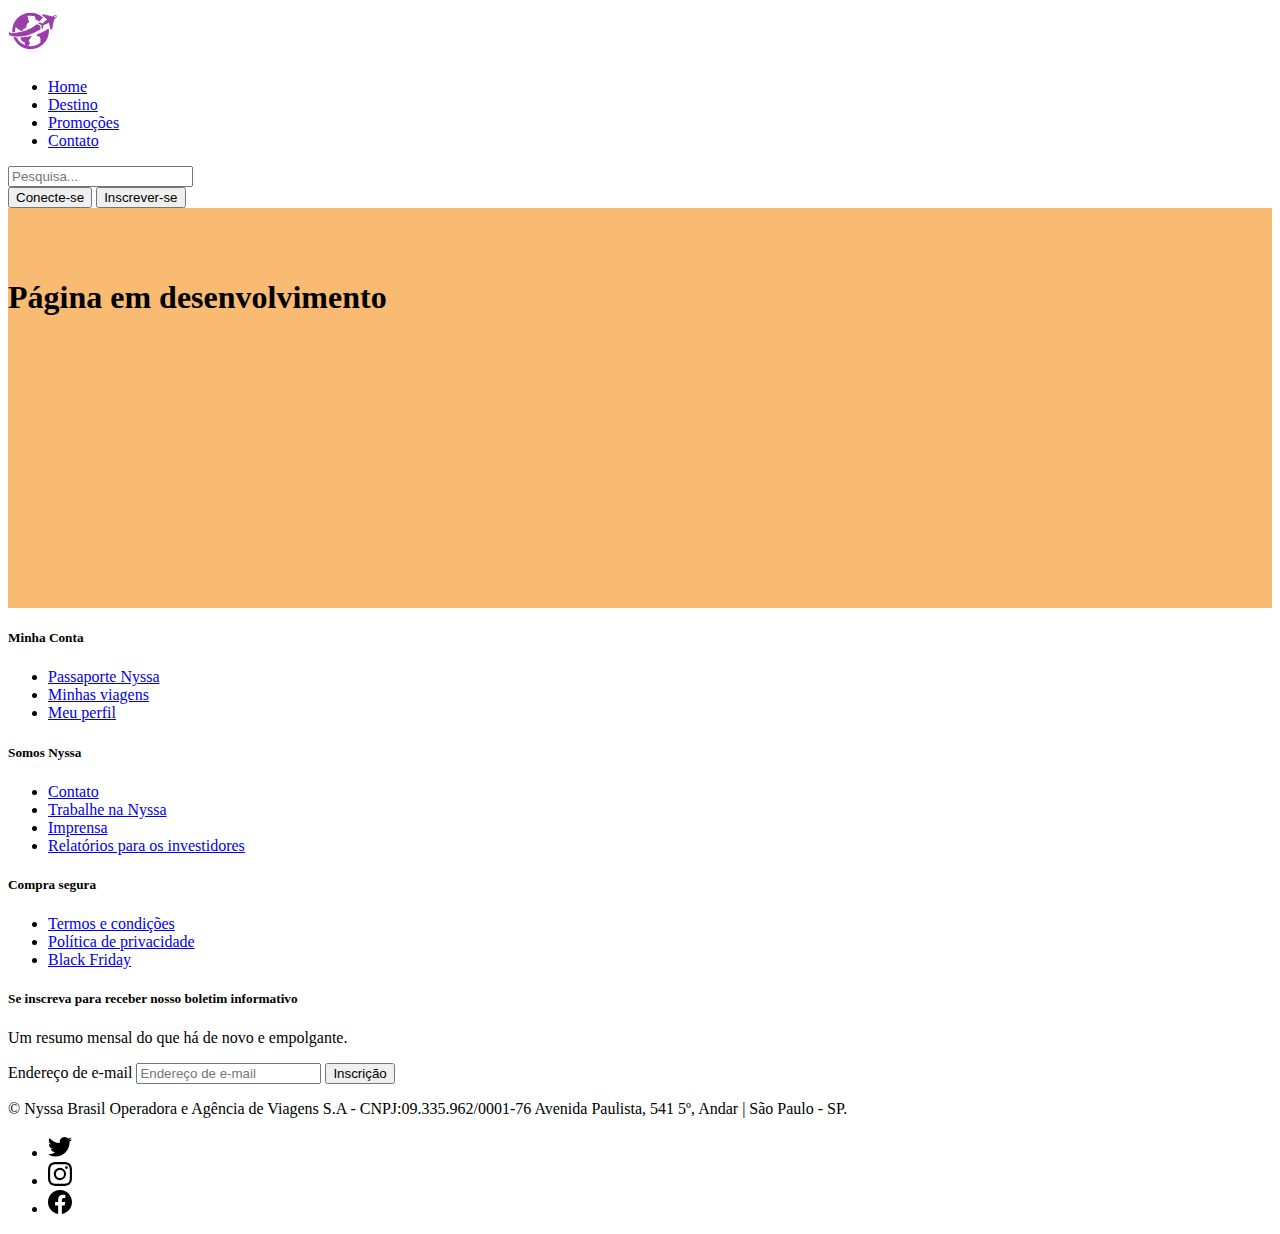
<file: MinhasViagens.html>
<!doctype html>
<html lang="pt-br">
    <head>
        <meta charset="utf-8">
        <!---Metatag responsiva-->
        <meta name="viewport" content="width=device-width, initial-scale=1">
        <!---\BootstrapCSS-->
        <link href="https://cdn.jsdelivr.net/npm/bootstrap@5.2.0-beta1/dist/css/bootstrap.min.css" rel="stylesheet" integrity="sha384-0evHe/X+R7YkIZDRvuzKMRqM+OrBnVFBL6DOitfPri4tjfHxaWutUpFmBp4vmVor" crossorigin="anonymous">
        <!---Topo-->
        <link rel="stylesheet" href="style.css">
        <title>Minhas Viagens | Nyssa</title>
    </head>
    <body>
        <!---Header-->      
        <header class="p-3 bg-transparent text-white">
            <div class="container">
                <div class="d-flex flex-wrap align-items-center justify-content-center justify-content-lg-start">
                    <a href="/" class="d-flex align-items-center mb-2 mb-lg-0 text-white text-decoration-none">
                        <a href="Index.html"><img src="/Imagens/Logo_projeto_escolar.svg"  width="50" height="50" href="Index.html">
                        </a>   
                    </a>             
                    <ul class="nav col-12 col-lg-auto me-lg-auto mb-2 justify-content-center mb-md-0">
                        <li><a href="Index.html" class="nav-link px-2 text-secondary">Home</a></li>
                        <li><a href="Destino.html" class="nav-link px-2 text-secondary">Destino</a></li>
                        <li><a href="Promoções.html" class="nav-link px-2 text-secondary">Promoções</a></li>
                        <li><a href="Contato.html" class="nav-link px-2 text-secondary">Contato</a></li>
                    </ul>
                    <form class="col-12 col-lg-auto mb-3 mb-lg-0 me-lg-3" role="Pesquisa">
                        <input type="search" class="form-control form-control-dark text-dark bg-transparent" placeholder="Pesquisa..." aria-label="Search">
                    </form>
                    <!---O atributo aria-label é usado para definir uma string na tag do elemento atual, usa-se nos casos que a tag do texto não seja visível na tela--->                
                    <div class="text-end">
                        <button type="button" class="btn btn-success">Conecte-se</button>
                        <button type="button" class="btn btn-success">Inscrever-se</button>
                    </div>
                </div>
            </div>
        </header>
        <!---Main-->
        <main>
        <!---Topo-->
            <div class="topo">       
                <div class="container pt-3 text-white text-center">
                    <h1 class="display-4"><b>Página em desenvolvimento</b></h1>
                    <!---O atributo display-4, deixa a letra com menor espessura, deixando mais elegante--->
                </div>
            </div>        
       
    <!---Footer-->
    <!---SVG |  Imagens SVG são criados usando uma grande variedade de elementos dedicados a construção, desenho e leiaute de imagens e diagramas vetoriais, aqui se utiliza o symbol id para chamar os elemento gráfico, também podendo ser usado para elemento gráfico referenciado e elemento estrutural. A tag path é utilizada para para definir um caminho dos elemento gráficos das redes sociais.-->
        <svg xmlns="http://www.w3.org/2000/svg" style="display: none;">
            <symbol id="bootstrap" viewBox="0 0 118 94">
                <path fill-rule="evenodd" clip-rule="evenodd" d="M24.509 0c-6.733 0-11.715 5.893-11.492 12.284.214 6.14-.064 14.092-2.066 20.577C8.943 39.365 5.547 43.485 0 44.014v5.972c5.547.529 8.943 4.649 10.951 11.153 2.002 6.485 2.28 14.437 2.066 20.577C12.794 88.106 17.776 94 24.51 94H93.5c6.733 0 11.714-5.893 11.491-12.284-.214-6.14.064-14.092 2.066-20.577 2.009-6.504 5.396-10.624 10.943-11.153v-5.972c-5.547-.529-8.934-4.649-10.943-11.153-2.002-6.484-2.28-14.437-2.066-20.577C105.214 5.894 100.233 0 93.5 0H24.508zM80 57.863C80 66.663 73.436 72 62.543 72H44a2 2 0 01-2-2V24a2 2 0 012-2h18.437c9.083 0 15.044 4.92 15.044 12.474 0 5.302-4.01 10.049-9.119 10.88v.277C75.317 46.394 80 51.21 80 57.863zM60.521 28.34H49.948v14.934h8.905c6.884 0 10.68-2.772 10.68-7.727 0-4.643-3.264-7.207-9.012-7.207zM49.948 49.2v16.458H60.91c7.167 0 10.964-2.876 10.964-8.281 0-5.406-3.903-8.178-11.425-8.178H49.948z"></path>
            </symbol>
            <symbol id="facebook" viewBox="0 0 16 16">
                <path d="M16 8.049c0-4.446-3.582-8.05-8-8.05C3.58 0-.002 3.603-.002 8.05c0 4.017 2.926 7.347 6.75 7.951v-5.625h-2.03V8.05H6.75V6.275c0-2.017 1.195-3.131 3.022-3.131.876 0 1.791.157 1.791.157v1.98h-1.009c-.993 0-1.303.621-1.303 1.258v1.51h2.218l-.354 2.326H9.25V16c3.824-.604 6.75-3.934 6.75-7.951z"/>
            </symbol>
            <symbol id="instagram" viewBox="0 0 16 16">
                <path d="M8 0C5.829 0 5.556.01 4.703.048 3.85.088 3.269.222 2.76.42a3.917 3.917 0 0 0-1.417.923A3.927 3.927 0 0 0 .42 2.76C.222 3.268.087 3.85.048 4.7.01 5.555 0 5.827 0 8.001c0 2.172.01 2.444.048 3.297.04.852.174 1.433.372 1.942.205.526.478.972.923 1.417.444.445.89.719 1.416.923.51.198 1.09.333 1.942.372C5.555 15.99 5.827 16 8 16s2.444-.01 3.298-.048c.851-.04 1.434-.174 1.943-.372a3.916 3.916 0 0 0 1.416-.923c.445-.445.718-.891.923-1.417.197-.509.332-1.09.372-1.942C15.99 10.445 16 10.173 16 8s-.01-2.445-.048-3.299c-.04-.851-.175-1.433-.372-1.941a3.926 3.926 0 0 0-.923-1.417A3.911 3.911 0 0 0 13.24.42c-.51-.198-1.092-.333-1.943-.372C10.443.01 10.172 0 7.998 0h.003zm-.717 1.442h.718c2.136 0 2.389.007 3.232.046.78.035 1.204.166 1.486.275.373.145.64.319.92.599.28.28.453.546.598.92.11.281.24.705.275 1.485.039.843.047 1.096.047 3.231s-.008 2.389-.047 3.232c-.035.78-.166 1.203-.275 1.485a2.47 2.47 0 0 1-.599.919c-.28.28-.546.453-.92.598-.28.11-.704.24-1.485.276-.843.038-1.096.047-3.232.047s-2.39-.009-3.233-.047c-.78-.036-1.203-.166-1.485-.276a2.478 2.478 0 0 1-.92-.598 2.48 2.48 0 0 1-.6-.92c-.109-.281-.24-.705-.275-1.485-.038-.843-.046-1.096-.046-3.233 0-2.136.008-2.388.046-3.231.036-.78.166-1.204.276-1.486.145-.373.319-.64.599-.92.28-.28.546-.453.92-.598.282-.11.705-.24 1.485-.276.738-.034 1.024-.044 2.515-.045v.002zm4.988 1.328a.96.96 0 1 0 0 1.92.96.96 0 0 0 0-1.92zm-4.27 1.122a4.109 4.109 0 1 0 0 8.217 4.109 4.109 0 0 0 0-8.217zm0 1.441a2.667 2.667 0 1 1 0 5.334 2.667 2.667 0 0 1 0-5.334z"/>
            </symbol>
            <symbol id="twitter" viewBox="0 0 16 16">
                <path d="M5.026 15c6.038 0 9.341-5.003 9.341-9.334 0-.14 0-.282-.006-.422A6.685 6.685 0 0 0 16 3.542a6.658 6.658 0 0 1-1.889.518 3.301 3.301 0 0 0 1.447-1.817 6.533 6.533 0 0 1-2.087.793A3.286 3.286 0 0 0 7.875 6.03a9.325 9.325 0 0 1-6.767-3.429 3.289 3.289 0 0 0 1.018 4.382A3.323 3.323 0 0 1 .64 6.575v.045a3.288 3.288 0 0 0 2.632 3.218 3.203 3.203 0 0 1-.865.115 3.23 3.23 0 0 1-.614-.057 3.283 3.283 0 0 0 3.067 2.277A6.588 6.588 0 0 1 .78 13.58a6.32 6.32 0 0 1-.78-.045A9.344 9.344 0 0 0 5.026 15z"/>
            </symbol>
        </svg>
        <div class="container">
            <footer class="py-5">
                <div class="row">
                <div class="col-6 col-md-2 mb-3">
                    <h5>Minha Conta</h5>
                    <ul class="nav flex-column">
                        <li class="nav-item mb-2"><a href="PassaporteNyssa.html" class="nav-link p-0 text-muted">Passaporte Nyssa</a></li>
                        <li class="nav-item mb-2"><a href="MinhasViagens.html" class="nav-link p-0 text-muted">Minhas viagens</a></li>
                        <li class="nav-item mb-2"><a href="MeuPerfil.html" class="nav-link p-0 text-muted">Meu perfil</a></li>
                    </ul>
                </div>      
                <div class="col-6 col-md-2 mb-3">
                    <h5>Somos Nyssa</h5>
                    <ul class="nav flex-column">
                        <li class="nav-item mb-2"><a href="Contato.html" class="nav-link p-0 text-muted">Contato</a></li>
                        <li class="nav-item mb-2"><a href="TrabalheNaNyssa.html" class="nav-link p-0 text-muted">Trabalhe na Nyssa</a></li>
                        <li class="nav-item mb-2"><a href="Imprensa.html" class="nav-link p-0 text-muted">Imprensa</a></li>
                        <li class="nav-item mb-2"><a href="RelatóriosParaOsInvestidores.html" class="nav-link p-0 text-muted">Relatórios para os investidores</a></li>
                    </ul>
                </div>      
                <div class="col-6 col-md-2 mb-3">
                    <h5>Compra segura</h5>
                    <ul class="nav flex-column">
                        <li class="nav-item mb-2"><a href="TermosECcondições.html" class="nav-link p-0 text-muted">Termos e condições</a></li>
                        <li class="nav-item mb-2"><a href="PolíticaDePrivacidade.html" class="nav-link p-0 text-muted">Política de privacidade</a></li>
                        <li class="nav-item mb-2"><a href="BlackFriday.html" class="nav-link p-0 text-muted">Black Friday</a></li>
                    </ul>
                </div>            
                <div class="col-md-5 offset-md-1 mb-3">
                    <form>
                        <h5>Se inscreva para receber nosso boletim informativo</h5>
                        <p>Um resumo mensal do que há de novo e empolgante.</p>
                        <div class="d-flex flex-column flex-sm-row w-100 gap-2">
                            <label for="newsletter1" class="visually-hidden">Endereço de e-mail</label>
                            <input id="newsletter1" type="text" class="form-control" placeholder="Endereço de e-mail">
                            <button class="btn btn-primary" type="button">Inscrição</button>
                        </div>
                    </form>
                </div>                      
                <div class="d-flex flex-column flex-sm-row justify-content-between py-4 my-4 border-top">
                <p>&copy; Nyssa Brasil Operadora e Agência de Viagens S.A - CNPJ:09.335.962/0001-76 Avenida Paulista, 541 5º, Andar | São Paulo - SP.</p>
                <ul class="list-unstyled d-flex">
                    <li class="ms-3"><a class="link-dark" href="#"><svg class="bi" width="24" height="24"><use xlink:href="#twitter"/></svg></a></li>
                    <li class="ms-3"><a class="link-dark" href="#"><svg class="bi" width="24" height="24"><use xlink:href="#instagram"/></svg></a></li>
                    <li class="ms-3"><a class="link-dark" href="#"><svg class="bi" width="24" height="24"><use xlink:href="#facebook"/></svg></a></li>
                </ul>
            </footer>
        </div>     
    <!---CDN links--> 
    <!---Popper-->
    <script src="https://cdn.jsdelivr.net/npm/@popperjs/core@2.11.5/dist/umd/popper.min.js" integrity="sha384-Xe+8cL9oJa6tN/veChSP7q+mnSPaj5Bcu9mPX5F5xIGE0DVittaqT5lorf0EI7Vk" crossorigin="anonymous"></script>
    <!---JavaScript-->
    <script src="https://cdn.jsdelivr.net/npm/bootstrap@5.2.0-beta1/dist/js/bootstrap.min.js" integrity="sha384-kjU+l4N0Yf4ZOJErLsIcvOU2qSb74wXpOhqTvwVx3OElZRweTnQ6d31fXEoRD1Jy" crossorigin="anonymous"></script>
    </body>
</html>
</file>
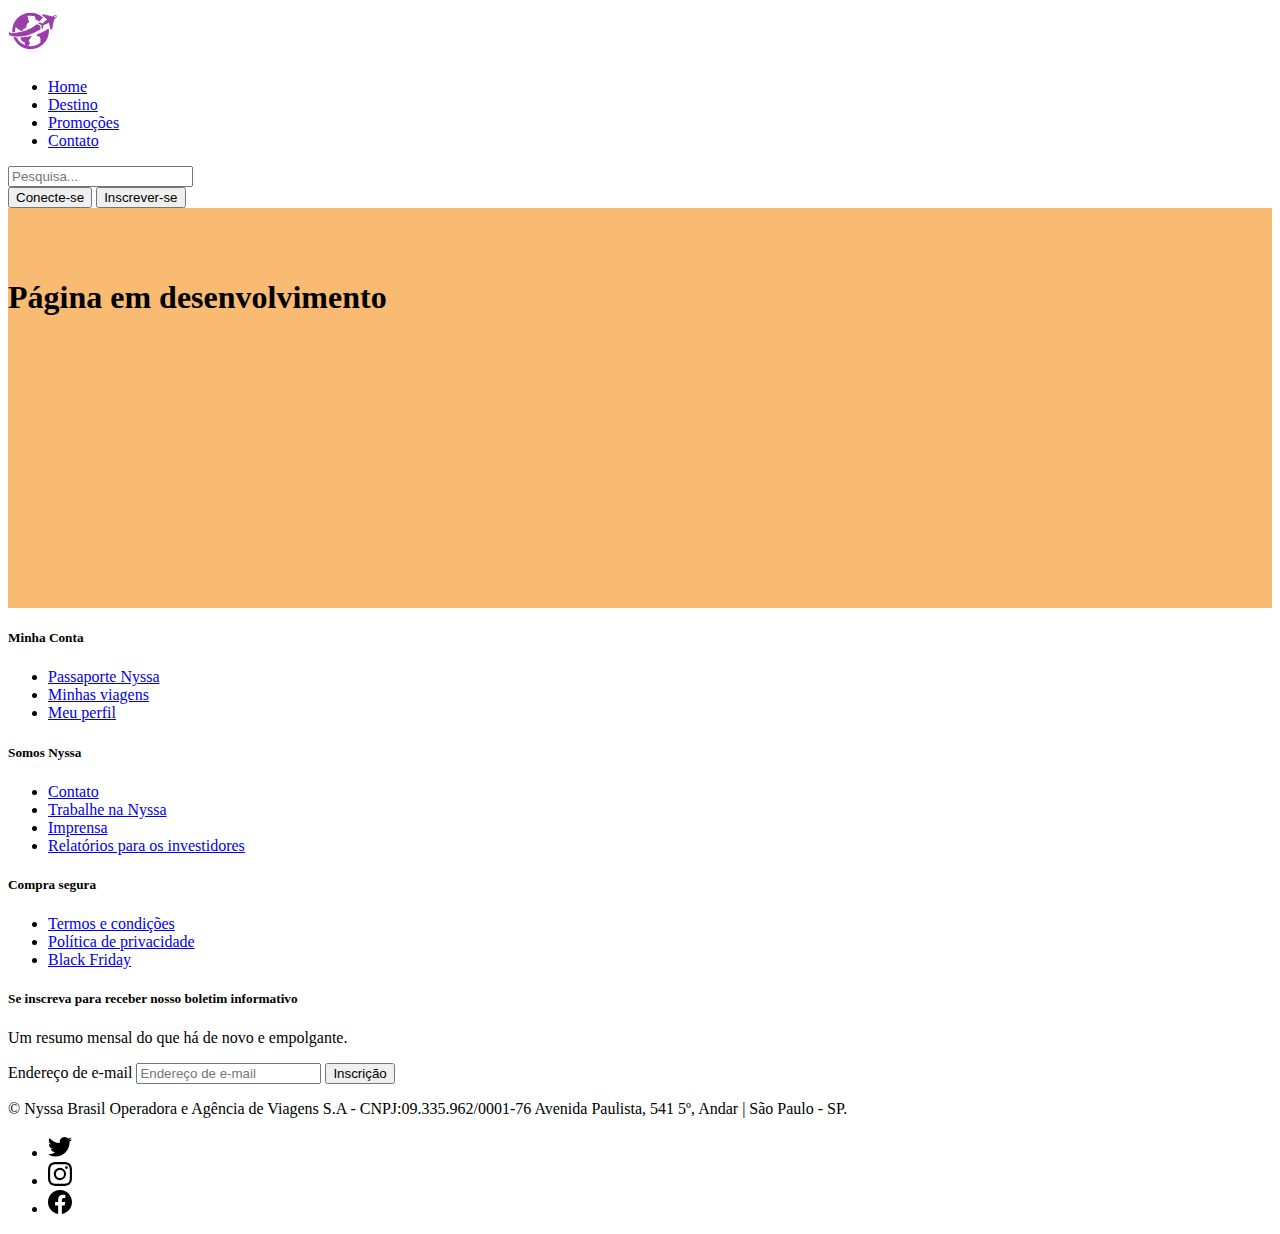
<file: PassaporteNyssa.html>
<!doctype html>
<html lang="pt-br">
    <head>
        <meta charset="utf-8">
        <!---Metatag responsiva-->
        <meta name="viewport" content="width=device-width, initial-scale=1">
        <!---\BootstrapCSS-->
        <link href="https://cdn.jsdelivr.net/npm/bootstrap@5.2.0-beta1/dist/css/bootstrap.min.css" rel="stylesheet" integrity="sha384-0evHe/X+R7YkIZDRvuzKMRqM+OrBnVFBL6DOitfPri4tjfHxaWutUpFmBp4vmVor" crossorigin="anonymous">
        <!---Topo-->
        <link rel="stylesheet" href="style.css">
        <title>Passaporte Nyssa | O seu programa de pontos</title>
    </head>
    <body>
        <!---Header-->      
        <header class="p-3 bg-transparent text-white">
            <div class="container">
                <div class="d-flex flex-wrap align-items-center justify-content-center justify-content-lg-start">
                    <a href="/" class="d-flex align-items-center mb-2 mb-lg-0 text-white text-decoration-none">
                        <a href="Index.html"><img src="/Imagens/Logo_projeto_escolar.svg"  width="50" height="50" href="Index.html">
                        </a>   
                    </a>             
                    <ul class="nav col-12 col-lg-auto me-lg-auto mb-2 justify-content-center mb-md-0">
                        <li><a href="Index.html" class="nav-link px-2 text-secondary">Home</a></li>
                        <li><a href="Destino.html" class="nav-link px-2 text-secondary">Destino</a></li>
                        <li><a href="Promoções.html" class="nav-link px-2 text-secondary">Promoções</a></li>
                        <li><a href="Contato.html" class="nav-link px-2 text-secondary">Contato</a></li>
                    </ul>
                    <form class="col-12 col-lg-auto mb-3 mb-lg-0 me-lg-3" role="Pesquisa">
                        <input type="search" class="form-control form-control-dark text-dark bg-transparent" placeholder="Pesquisa..." aria-label="Search">
                    </form>
                    <!---O atributo aria-label é usado para definir uma string na tag do elemento atual, usa-se nos casos que a tag do texto não seja visível na tela--->                
                    <div class="text-end">
                        <button type="button" class="btn btn-success">Conecte-se</button>
                        <button type="button" class="btn btn-success">Inscrever-se</button>
                    </div>
                </div>
            </div>
        </header>
        <!---Main-->
        <main>
        <!---Topo-->
            <div class="topo">       
                <div class="container pt-3 text-white text-center">
                    <h1 class="display-4"><b>Página em desenvolvimento</b></h1>
                    <!---O atributo display-4, deixa a letra com menor espessura, deixando mais elegante--->
                </div>
            </div>        
       
    <!---Footer-->
    <!---SVG |  Imagens SVG são criados usando uma grande variedade de elementos dedicados a construção, desenho e leiaute de imagens e diagramas vetoriais, aqui se utiliza o symbol id para chamar os elemento gráfico, também podendo ser usado para elemento gráfico referenciado e elemento estrutural. A tag path é utilizada para para definir um caminho dos elemento gráficos das redes sociais.-->
        <svg xmlns="http://www.w3.org/2000/svg" style="display: none;">
            <symbol id="bootstrap" viewBox="0 0 118 94">
                <path fill-rule="evenodd" clip-rule="evenodd" d="M24.509 0c-6.733 0-11.715 5.893-11.492 12.284.214 6.14-.064 14.092-2.066 20.577C8.943 39.365 5.547 43.485 0 44.014v5.972c5.547.529 8.943 4.649 10.951 11.153 2.002 6.485 2.28 14.437 2.066 20.577C12.794 88.106 17.776 94 24.51 94H93.5c6.733 0 11.714-5.893 11.491-12.284-.214-6.14.064-14.092 2.066-20.577 2.009-6.504 5.396-10.624 10.943-11.153v-5.972c-5.547-.529-8.934-4.649-10.943-11.153-2.002-6.484-2.28-14.437-2.066-20.577C105.214 5.894 100.233 0 93.5 0H24.508zM80 57.863C80 66.663 73.436 72 62.543 72H44a2 2 0 01-2-2V24a2 2 0 012-2h18.437c9.083 0 15.044 4.92 15.044 12.474 0 5.302-4.01 10.049-9.119 10.88v.277C75.317 46.394 80 51.21 80 57.863zM60.521 28.34H49.948v14.934h8.905c6.884 0 10.68-2.772 10.68-7.727 0-4.643-3.264-7.207-9.012-7.207zM49.948 49.2v16.458H60.91c7.167 0 10.964-2.876 10.964-8.281 0-5.406-3.903-8.178-11.425-8.178H49.948z"></path>
            </symbol>
            <symbol id="facebook" viewBox="0 0 16 16">
                <path d="M16 8.049c0-4.446-3.582-8.05-8-8.05C3.58 0-.002 3.603-.002 8.05c0 4.017 2.926 7.347 6.75 7.951v-5.625h-2.03V8.05H6.75V6.275c0-2.017 1.195-3.131 3.022-3.131.876 0 1.791.157 1.791.157v1.98h-1.009c-.993 0-1.303.621-1.303 1.258v1.51h2.218l-.354 2.326H9.25V16c3.824-.604 6.75-3.934 6.75-7.951z"/>
            </symbol>
            <symbol id="instagram" viewBox="0 0 16 16">
                <path d="M8 0C5.829 0 5.556.01 4.703.048 3.85.088 3.269.222 2.76.42a3.917 3.917 0 0 0-1.417.923A3.927 3.927 0 0 0 .42 2.76C.222 3.268.087 3.85.048 4.7.01 5.555 0 5.827 0 8.001c0 2.172.01 2.444.048 3.297.04.852.174 1.433.372 1.942.205.526.478.972.923 1.417.444.445.89.719 1.416.923.51.198 1.09.333 1.942.372C5.555 15.99 5.827 16 8 16s2.444-.01 3.298-.048c.851-.04 1.434-.174 1.943-.372a3.916 3.916 0 0 0 1.416-.923c.445-.445.718-.891.923-1.417.197-.509.332-1.09.372-1.942C15.99 10.445 16 10.173 16 8s-.01-2.445-.048-3.299c-.04-.851-.175-1.433-.372-1.941a3.926 3.926 0 0 0-.923-1.417A3.911 3.911 0 0 0 13.24.42c-.51-.198-1.092-.333-1.943-.372C10.443.01 10.172 0 7.998 0h.003zm-.717 1.442h.718c2.136 0 2.389.007 3.232.046.78.035 1.204.166 1.486.275.373.145.64.319.92.599.28.28.453.546.598.92.11.281.24.705.275 1.485.039.843.047 1.096.047 3.231s-.008 2.389-.047 3.232c-.035.78-.166 1.203-.275 1.485a2.47 2.47 0 0 1-.599.919c-.28.28-.546.453-.92.598-.28.11-.704.24-1.485.276-.843.038-1.096.047-3.232.047s-2.39-.009-3.233-.047c-.78-.036-1.203-.166-1.485-.276a2.478 2.478 0 0 1-.92-.598 2.48 2.48 0 0 1-.6-.92c-.109-.281-.24-.705-.275-1.485-.038-.843-.046-1.096-.046-3.233 0-2.136.008-2.388.046-3.231.036-.78.166-1.204.276-1.486.145-.373.319-.64.599-.92.28-.28.546-.453.92-.598.282-.11.705-.24 1.485-.276.738-.034 1.024-.044 2.515-.045v.002zm4.988 1.328a.96.96 0 1 0 0 1.92.96.96 0 0 0 0-1.92zm-4.27 1.122a4.109 4.109 0 1 0 0 8.217 4.109 4.109 0 0 0 0-8.217zm0 1.441a2.667 2.667 0 1 1 0 5.334 2.667 2.667 0 0 1 0-5.334z"/>
            </symbol>
            <symbol id="twitter" viewBox="0 0 16 16">
                <path d="M5.026 15c6.038 0 9.341-5.003 9.341-9.334 0-.14 0-.282-.006-.422A6.685 6.685 0 0 0 16 3.542a6.658 6.658 0 0 1-1.889.518 3.301 3.301 0 0 0 1.447-1.817 6.533 6.533 0 0 1-2.087.793A3.286 3.286 0 0 0 7.875 6.03a9.325 9.325 0 0 1-6.767-3.429 3.289 3.289 0 0 0 1.018 4.382A3.323 3.323 0 0 1 .64 6.575v.045a3.288 3.288 0 0 0 2.632 3.218 3.203 3.203 0 0 1-.865.115 3.23 3.23 0 0 1-.614-.057 3.283 3.283 0 0 0 3.067 2.277A6.588 6.588 0 0 1 .78 13.58a6.32 6.32 0 0 1-.78-.045A9.344 9.344 0 0 0 5.026 15z"/>
            </symbol>
        </svg>
        <div class="container">
            <footer class="py-5">
                <div class="row">
                <div class="col-6 col-md-2 mb-3">
                    <h5>Minha Conta</h5>
                    <ul class="nav flex-column">
                        <li class="nav-item mb-2"><a href="PassaporteNyssa.html" class="nav-link p-0 text-muted">Passaporte Nyssa</a></li>
                        <li class="nav-item mb-2"><a href="MinhasViagens.html" class="nav-link p-0 text-muted">Minhas viagens</a></li>
                        <li class="nav-item mb-2"><a href="MeuPerfil.html" class="nav-link p-0 text-muted">Meu perfil</a></li>
                    </ul>
                </div>      
                <div class="col-6 col-md-2 mb-3">
                    <h5>Somos Nyssa</h5>
                    <ul class="nav flex-column">
                        <li class="nav-item mb-2"><a href="Contato.html" class="nav-link p-0 text-muted">Contato</a></li>
                        <li class="nav-item mb-2"><a href="TrabalheNaNyssa.html" class="nav-link p-0 text-muted">Trabalhe na Nyssa</a></li>
                        <li class="nav-item mb-2"><a href="Imprensa.html" class="nav-link p-0 text-muted">Imprensa</a></li>
                        <li class="nav-item mb-2"><a href="RelatóriosParaOsInvestidores.html" class="nav-link p-0 text-muted">Relatórios para os investidores</a></li>
                    </ul>
                </div>      
                <div class="col-6 col-md-2 mb-3">
                    <h5>Compra segura</h5>
                    <ul class="nav flex-column">
                        <li class="nav-item mb-2"><a href="TermosECcondições.html" class="nav-link p-0 text-muted">Termos e condições</a></li>
                        <li class="nav-item mb-2"><a href="PolíticaDePrivacidade.html" class="nav-link p-0 text-muted">Política de privacidade</a></li>
                        <li class="nav-item mb-2"><a href="BlackFriday.html" class="nav-link p-0 text-muted">Black Friday</a></li>
                    </ul>
                </div>            
                <div class="col-md-5 offset-md-1 mb-3">
                    <form>
                        <h5>Se inscreva para receber nosso boletim informativo</h5>
                        <p>Um resumo mensal do que há de novo e empolgante.</p>
                        <div class="d-flex flex-column flex-sm-row w-100 gap-2">
                            <label for="newsletter1" class="visually-hidden">Endereço de e-mail</label>
                            <input id="newsletter1" type="text" class="form-control" placeholder="Endereço de e-mail">
                            <button class="btn btn-primary" type="button">Inscrição</button>
                        </div>
                    </form>
                </div>                      
                <div class="d-flex flex-column flex-sm-row justify-content-between py-4 my-4 border-top">
                <p>&copy; Nyssa Brasil Operadora e Agência de Viagens S.A - CNPJ:09.335.962/0001-76 Avenida Paulista, 541 5º, Andar | São Paulo - SP.</p>
                <ul class="list-unstyled d-flex">
                    <li class="ms-3"><a class="link-dark" href="#"><svg class="bi" width="24" height="24"><use xlink:href="#twitter"/></svg></a></li>
                    <li class="ms-3"><a class="link-dark" href="#"><svg class="bi" width="24" height="24"><use xlink:href="#instagram"/></svg></a></li>
                    <li class="ms-3"><a class="link-dark" href="#"><svg class="bi" width="24" height="24"><use xlink:href="#facebook"/></svg></a></li>
                </ul>
            </footer>
        </div>     
    <!---CDN links--> 
    <!---Popper-->
    <script src="https://cdn.jsdelivr.net/npm/@popperjs/core@2.11.5/dist/umd/popper.min.js" integrity="sha384-Xe+8cL9oJa6tN/veChSP7q+mnSPaj5Bcu9mPX5F5xIGE0DVittaqT5lorf0EI7Vk" crossorigin="anonymous"></script>
    <!---JavaScript-->
    <script src="https://cdn.jsdelivr.net/npm/bootstrap@5.2.0-beta1/dist/js/bootstrap.min.js" integrity="sha384-kjU+l4N0Yf4ZOJErLsIcvOU2qSb74wXpOhqTvwVx3OElZRweTnQ6d31fXEoRD1Jy" crossorigin="anonymous"></script>
    </body>
</html>
</file>
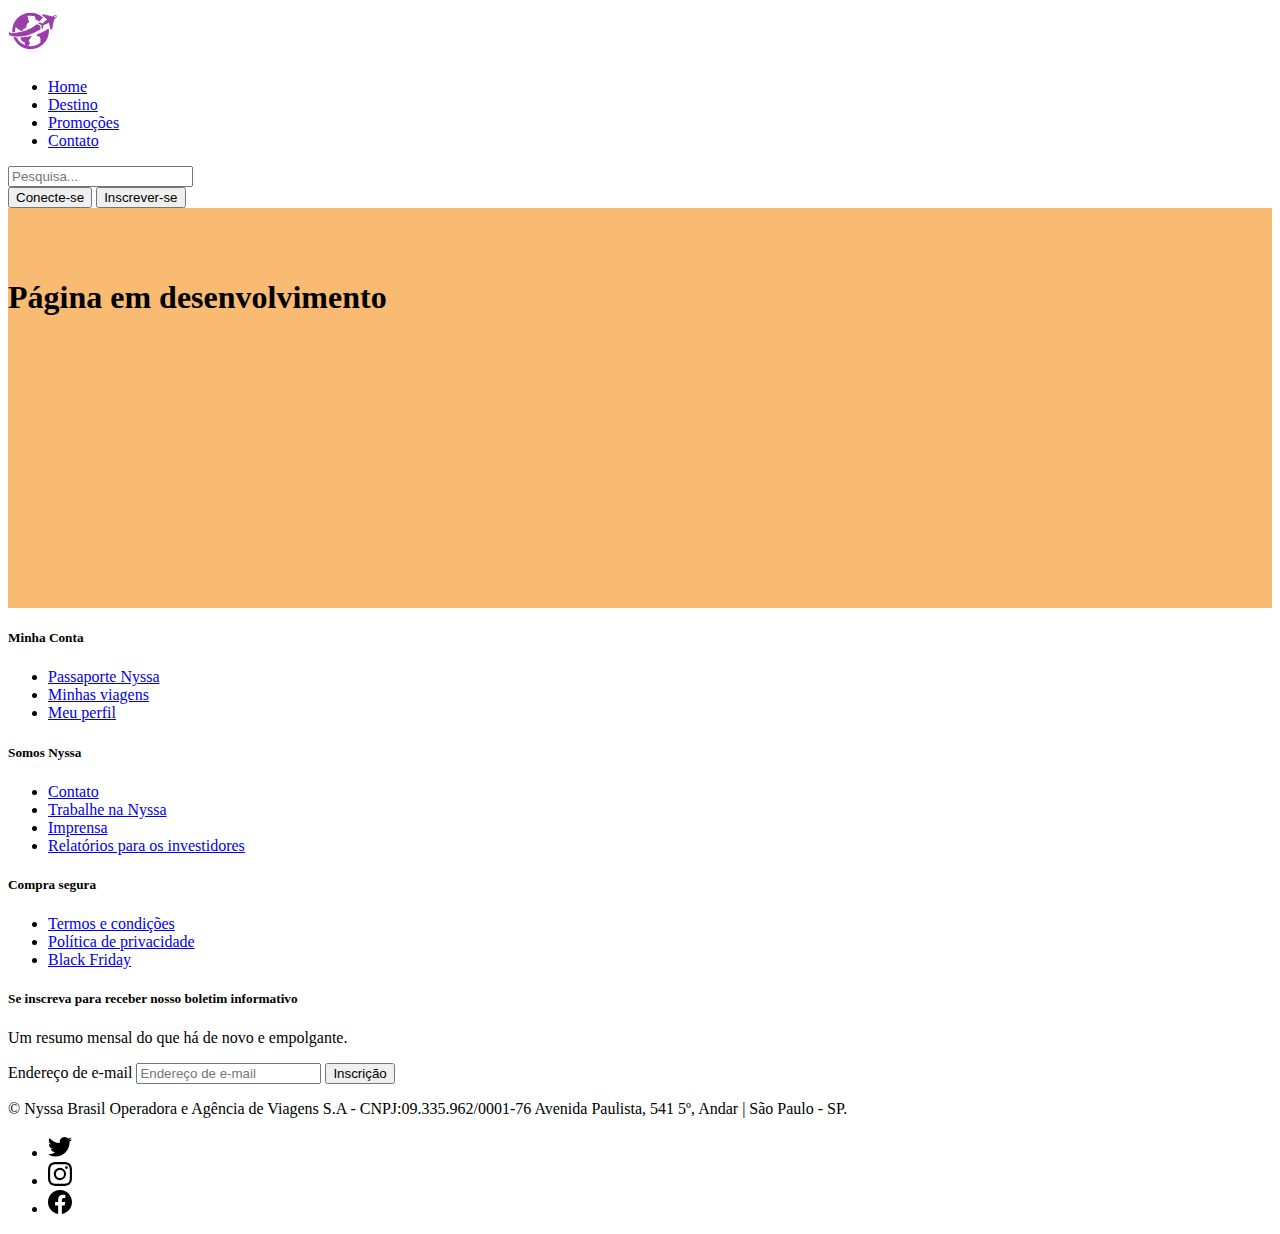
<file: PolíticaDePrivacidade.html>
<!doctype html>
<html lang="pt-br">
    <head>
        <meta charset="utf-8">
        <!---Metatag responsiva-->
        <meta name="viewport" content="width=device-width, initial-scale=1">
        <!---\BootstrapCSS-->
        <link href="https://cdn.jsdelivr.net/npm/bootstrap@5.2.0-beta1/dist/css/bootstrap.min.css" rel="stylesheet" integrity="sha384-0evHe/X+R7YkIZDRvuzKMRqM+OrBnVFBL6DOitfPri4tjfHxaWutUpFmBp4vmVor" crossorigin="anonymous">
        <!---Topo-->
        <link rel="stylesheet" href="style.css">
        <title>Política de Privacidade | Nyssa</title>
    </head>
    <body>
        <!---Header-->      
        <header class="p-3 bg-transparent text-white">
            <div class="container">
                <div class="d-flex flex-wrap align-items-center justify-content-center justify-content-lg-start">
                    <a href="/" class="d-flex align-items-center mb-2 mb-lg-0 text-white text-decoration-none">
                        <a href="Index.html"><img src="/Imagens/Logo_projeto_escolar.svg"  width="50" height="50" href="Index.html">
                        </a>   
                    </a>             
                    <ul class="nav col-12 col-lg-auto me-lg-auto mb-2 justify-content-center mb-md-0">
                        <li><a href="Index.html" class="nav-link px-2 text-secondary">Home</a></li>
                        <li><a href="Destino.html" class="nav-link px-2 text-secondary">Destino</a></li>
                        <li><a href="Promoções.html" class="nav-link px-2 text-secondary">Promoções</a></li>
                        <li><a href="Contato.html" class="nav-link px-2 text-secondary">Contato</a></li>
                    </ul>
                    <form class="col-12 col-lg-auto mb-3 mb-lg-0 me-lg-3" role="Pesquisa">
                        <input type="search" class="form-control form-control-dark text-dark bg-transparent" placeholder="Pesquisa..." aria-label="Search">
                    </form>
                    <!---O atributo aria-label é usado para definir uma string na tag do elemento atual, usa-se nos casos que a tag do texto não seja visível na tela--->                
                    <div class="text-end">
                        <button type="button" class="btn btn-success">Conecte-se</button>
                        <button type="button" class="btn btn-success">Inscrever-se</button>
                    </div>
                </div>
            </div>
        </header>
        <!---Main-->
        <main>
        <!---Topo-->
            <div class="topo">       
                <div class="container pt-3 text-white text-center">
                    <h1 class="display-4"><b>Página em desenvolvimento</b></h1>
                    <!---O atributo display-4, deixa a letra com menor espessura, deixando mais elegante--->
                </div>
            </div>        
       
    <!---Footer-->
    <!---SVG |  Imagens SVG são criados usando uma grande variedade de elementos dedicados a construção, desenho e leiaute de imagens e diagramas vetoriais, aqui se utiliza o symbol id para chamar os elemento gráfico, também podendo ser usado para elemento gráfico referenciado e elemento estrutural. A tag path é utilizada para para definir um caminho dos elemento gráficos das redes sociais.-->
        <svg xmlns="http://www.w3.org/2000/svg" style="display: none;">
            <symbol id="bootstrap" viewBox="0 0 118 94">
                <path fill-rule="evenodd" clip-rule="evenodd" d="M24.509 0c-6.733 0-11.715 5.893-11.492 12.284.214 6.14-.064 14.092-2.066 20.577C8.943 39.365 5.547 43.485 0 44.014v5.972c5.547.529 8.943 4.649 10.951 11.153 2.002 6.485 2.28 14.437 2.066 20.577C12.794 88.106 17.776 94 24.51 94H93.5c6.733 0 11.714-5.893 11.491-12.284-.214-6.14.064-14.092 2.066-20.577 2.009-6.504 5.396-10.624 10.943-11.153v-5.972c-5.547-.529-8.934-4.649-10.943-11.153-2.002-6.484-2.28-14.437-2.066-20.577C105.214 5.894 100.233 0 93.5 0H24.508zM80 57.863C80 66.663 73.436 72 62.543 72H44a2 2 0 01-2-2V24a2 2 0 012-2h18.437c9.083 0 15.044 4.92 15.044 12.474 0 5.302-4.01 10.049-9.119 10.88v.277C75.317 46.394 80 51.21 80 57.863zM60.521 28.34H49.948v14.934h8.905c6.884 0 10.68-2.772 10.68-7.727 0-4.643-3.264-7.207-9.012-7.207zM49.948 49.2v16.458H60.91c7.167 0 10.964-2.876 10.964-8.281 0-5.406-3.903-8.178-11.425-8.178H49.948z"></path>
            </symbol>
            <symbol id="facebook" viewBox="0 0 16 16">
                <path d="M16 8.049c0-4.446-3.582-8.05-8-8.05C3.58 0-.002 3.603-.002 8.05c0 4.017 2.926 7.347 6.75 7.951v-5.625h-2.03V8.05H6.75V6.275c0-2.017 1.195-3.131 3.022-3.131.876 0 1.791.157 1.791.157v1.98h-1.009c-.993 0-1.303.621-1.303 1.258v1.51h2.218l-.354 2.326H9.25V16c3.824-.604 6.75-3.934 6.75-7.951z"/>
            </symbol>
            <symbol id="instagram" viewBox="0 0 16 16">
                <path d="M8 0C5.829 0 5.556.01 4.703.048 3.85.088 3.269.222 2.76.42a3.917 3.917 0 0 0-1.417.923A3.927 3.927 0 0 0 .42 2.76C.222 3.268.087 3.85.048 4.7.01 5.555 0 5.827 0 8.001c0 2.172.01 2.444.048 3.297.04.852.174 1.433.372 1.942.205.526.478.972.923 1.417.444.445.89.719 1.416.923.51.198 1.09.333 1.942.372C5.555 15.99 5.827 16 8 16s2.444-.01 3.298-.048c.851-.04 1.434-.174 1.943-.372a3.916 3.916 0 0 0 1.416-.923c.445-.445.718-.891.923-1.417.197-.509.332-1.09.372-1.942C15.99 10.445 16 10.173 16 8s-.01-2.445-.048-3.299c-.04-.851-.175-1.433-.372-1.941a3.926 3.926 0 0 0-.923-1.417A3.911 3.911 0 0 0 13.24.42c-.51-.198-1.092-.333-1.943-.372C10.443.01 10.172 0 7.998 0h.003zm-.717 1.442h.718c2.136 0 2.389.007 3.232.046.78.035 1.204.166 1.486.275.373.145.64.319.92.599.28.28.453.546.598.92.11.281.24.705.275 1.485.039.843.047 1.096.047 3.231s-.008 2.389-.047 3.232c-.035.78-.166 1.203-.275 1.485a2.47 2.47 0 0 1-.599.919c-.28.28-.546.453-.92.598-.28.11-.704.24-1.485.276-.843.038-1.096.047-3.232.047s-2.39-.009-3.233-.047c-.78-.036-1.203-.166-1.485-.276a2.478 2.478 0 0 1-.92-.598 2.48 2.48 0 0 1-.6-.92c-.109-.281-.24-.705-.275-1.485-.038-.843-.046-1.096-.046-3.233 0-2.136.008-2.388.046-3.231.036-.78.166-1.204.276-1.486.145-.373.319-.64.599-.92.28-.28.546-.453.92-.598.282-.11.705-.24 1.485-.276.738-.034 1.024-.044 2.515-.045v.002zm4.988 1.328a.96.96 0 1 0 0 1.92.96.96 0 0 0 0-1.92zm-4.27 1.122a4.109 4.109 0 1 0 0 8.217 4.109 4.109 0 0 0 0-8.217zm0 1.441a2.667 2.667 0 1 1 0 5.334 2.667 2.667 0 0 1 0-5.334z"/>
            </symbol>
            <symbol id="twitter" viewBox="0 0 16 16">
                <path d="M5.026 15c6.038 0 9.341-5.003 9.341-9.334 0-.14 0-.282-.006-.422A6.685 6.685 0 0 0 16 3.542a6.658 6.658 0 0 1-1.889.518 3.301 3.301 0 0 0 1.447-1.817 6.533 6.533 0 0 1-2.087.793A3.286 3.286 0 0 0 7.875 6.03a9.325 9.325 0 0 1-6.767-3.429 3.289 3.289 0 0 0 1.018 4.382A3.323 3.323 0 0 1 .64 6.575v.045a3.288 3.288 0 0 0 2.632 3.218 3.203 3.203 0 0 1-.865.115 3.23 3.23 0 0 1-.614-.057 3.283 3.283 0 0 0 3.067 2.277A6.588 6.588 0 0 1 .78 13.58a6.32 6.32 0 0 1-.78-.045A9.344 9.344 0 0 0 5.026 15z"/>
            </symbol>
        </svg>
        <div class="container">
            <footer class="py-5">
                <div class="row">
                <div class="col-6 col-md-2 mb-3">
                    <h5>Minha Conta</h5>
                    <ul class="nav flex-column">
                        <li class="nav-item mb-2"><a href="PassaporteNyssa.html" class="nav-link p-0 text-muted">Passaporte Nyssa</a></li>
                        <li class="nav-item mb-2"><a href="MinhasViagens.html" class="nav-link p-0 text-muted">Minhas viagens</a></li>
                        <li class="nav-item mb-2"><a href="MeuPerfil.html" class="nav-link p-0 text-muted">Meu perfil</a></li>
                    </ul>
                </div>      
                <div class="col-6 col-md-2 mb-3">
                    <h5>Somos Nyssa</h5>
                    <ul class="nav flex-column">
                        <li class="nav-item mb-2"><a href="Contato.html" class="nav-link p-0 text-muted">Contato</a></li>
                        <li class="nav-item mb-2"><a href="TrabalheNaNyssa.html" class="nav-link p-0 text-muted">Trabalhe na Nyssa</a></li>
                        <li class="nav-item mb-2"><a href="Imprensa.html" class="nav-link p-0 text-muted">Imprensa</a></li>
                        <li class="nav-item mb-2"><a href="RelatóriosParaOsInvestidores.html" class="nav-link p-0 text-muted">Relatórios para os investidores</a></li>
                    </ul>
                </div>      
                <div class="col-6 col-md-2 mb-3">
                    <h5>Compra segura</h5>
                    <ul class="nav flex-column">
                        <li class="nav-item mb-2"><a href="TermosECcondições.html" class="nav-link p-0 text-muted">Termos e condições</a></li>
                        <li class="nav-item mb-2"><a href="PolíticaDePrivacidade.html" class="nav-link p-0 text-muted">Política de privacidade</a></li>
                        <li class="nav-item mb-2"><a href="BlackFriday.html" class="nav-link p-0 text-muted">Black Friday</a></li>
                    </ul>
                </div>            
                <div class="col-md-5 offset-md-1 mb-3">
                    <form>
                        <h5>Se inscreva para receber nosso boletim informativo</h5>
                        <p>Um resumo mensal do que há de novo e empolgante.</p>
                        <div class="d-flex flex-column flex-sm-row w-100 gap-2">
                            <label for="newsletter1" class="visually-hidden">Endereço de e-mail</label>
                            <input id="newsletter1" type="text" class="form-control" placeholder="Endereço de e-mail">
                            <button class="btn btn-primary" type="button">Inscrição</button>
                        </div>
                    </form>
                </div>                      
                <div class="d-flex flex-column flex-sm-row justify-content-between py-4 my-4 border-top">
                <p>&copy; Nyssa Brasil Operadora e Agência de Viagens S.A - CNPJ:09.335.962/0001-76 Avenida Paulista, 541 5º, Andar | São Paulo - SP.</p>
                <ul class="list-unstyled d-flex">
                    <li class="ms-3"><a class="link-dark" href="#"><svg class="bi" width="24" height="24"><use xlink:href="#twitter"/></svg></a></li>
                    <li class="ms-3"><a class="link-dark" href="#"><svg class="bi" width="24" height="24"><use xlink:href="#instagram"/></svg></a></li>
                    <li class="ms-3"><a class="link-dark" href="#"><svg class="bi" width="24" height="24"><use xlink:href="#facebook"/></svg></a></li>
                </ul>
            </footer>
        </div>     
    <!---CDN links--> 
    <!---Popper-->
    <script src="https://cdn.jsdelivr.net/npm/@popperjs/core@2.11.5/dist/umd/popper.min.js" integrity="sha384-Xe+8cL9oJa6tN/veChSP7q+mnSPaj5Bcu9mPX5F5xIGE0DVittaqT5lorf0EI7Vk" crossorigin="anonymous"></script>
    <!---JavaScript-->
    <script src="https://cdn.jsdelivr.net/npm/bootstrap@5.2.0-beta1/dist/js/bootstrap.min.js" integrity="sha384-kjU+l4N0Yf4ZOJErLsIcvOU2qSb74wXpOhqTvwVx3OElZRweTnQ6d31fXEoRD1Jy" crossorigin="anonymous"></script>
    </body>
</html>
</file>
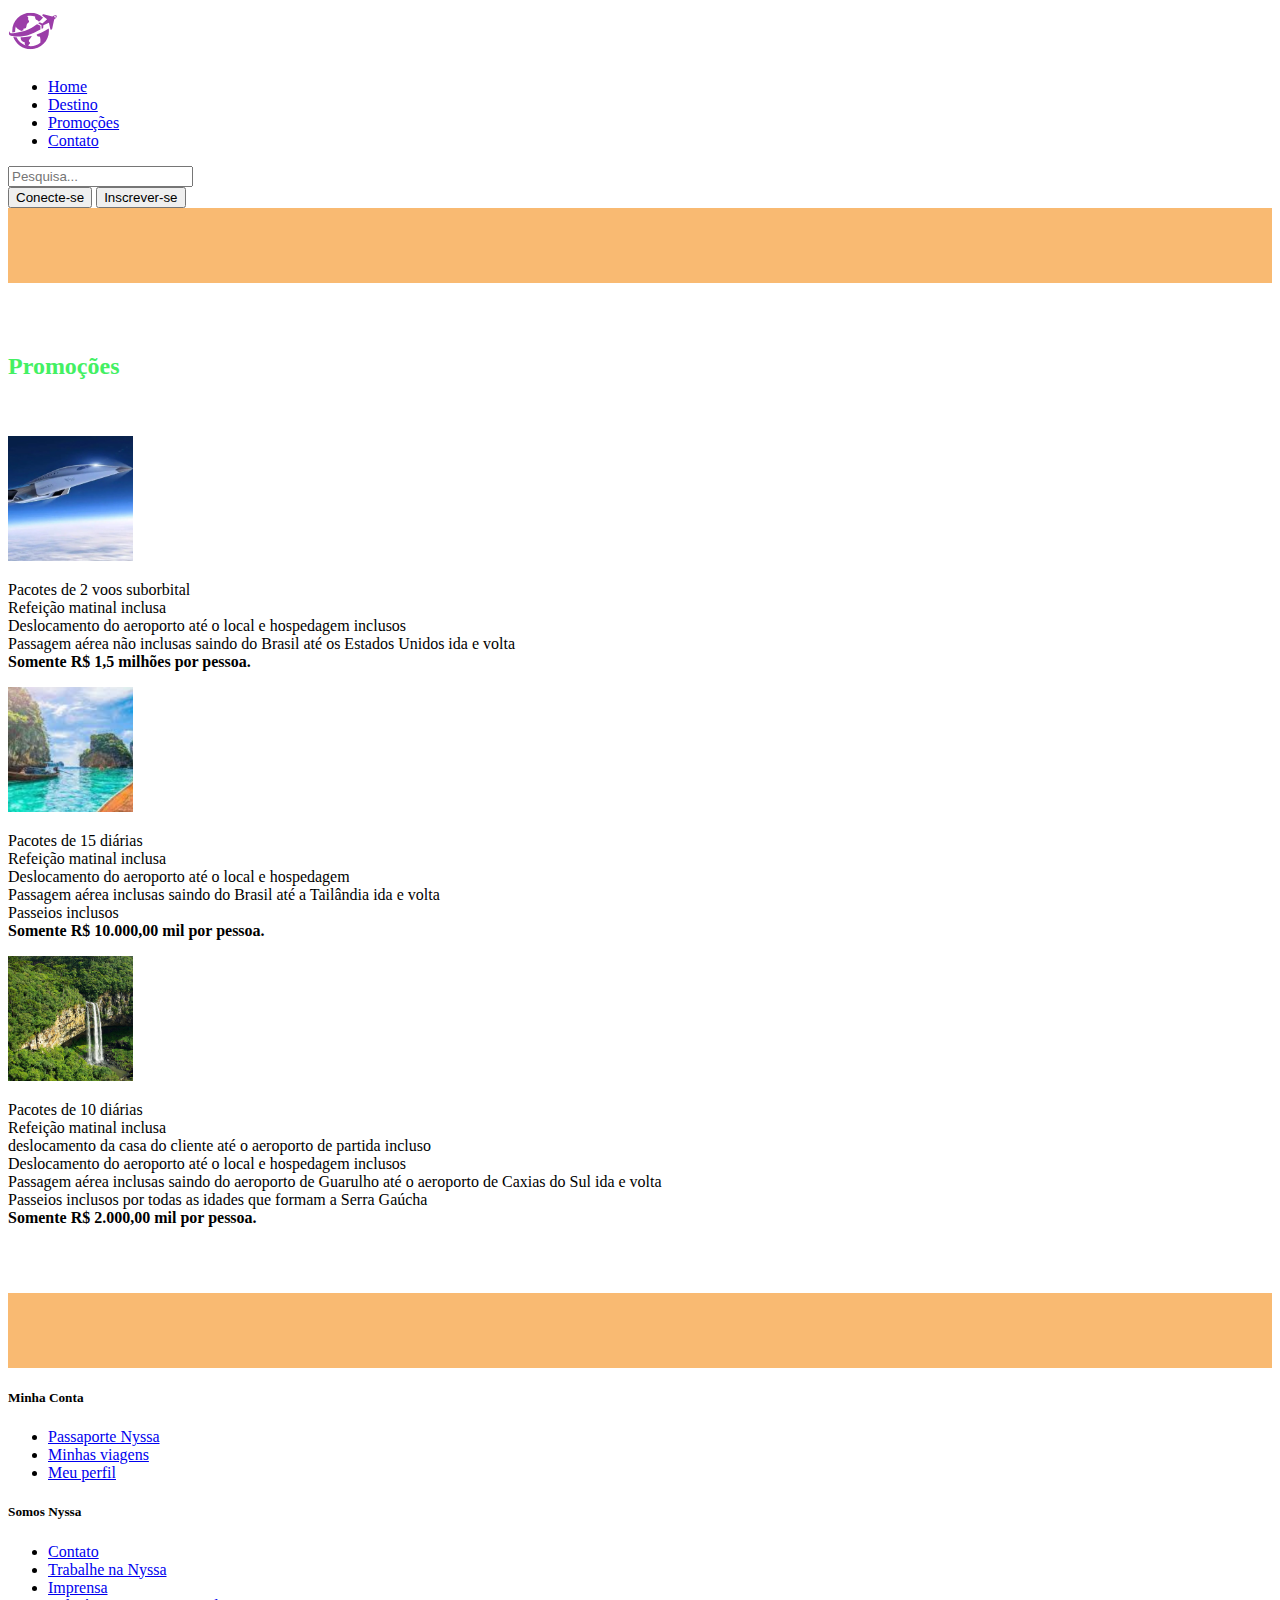
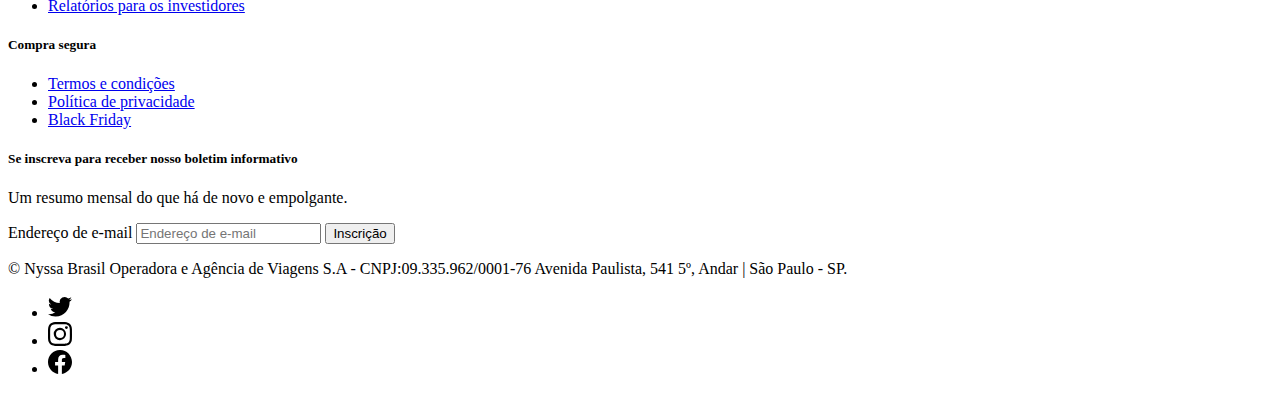
<file: Promoções.html>
<!doctype html>
<html lang="pt-br">
    <head>
        <meta charset="utf-8">
        <!---Metatag responsiva-->
        <meta name="viewport" content="width=device-width, initial-scale=1">
        <!---\BootstrapCSS-->
        <link href="https://cdn.jsdelivr.net/npm/bootstrap@5.2.0-beta1/dist/css/bootstrap.min.css" rel="stylesheet" integrity="sha384-0evHe/X+R7YkIZDRvuzKMRqM+OrBnVFBL6DOitfPri4tjfHxaWutUpFmBp4vmVor" crossorigin="anonymous">
        <!---Topo-->
        <link rel="stylesheet" href="style.css">
        <title>Top destinos mais buscados hoje no Brasil, no Planeta Terra e no Espaço sideral</title>
    </head>
    <body>
        <!---Header-->      
        <header class="p-3 bg-transparent text-white">
            <div class="container">
                <div class="d-flex flex-wrap align-items-center justify-content-center justify-content-lg-start">
                    <a href="/" class="d-flex align-items-center mb-2 mb-lg-0 text-white text-decoration-none">
                        <a href="Index.html"><img src="/Imagens/Logo_projeto_escolar.svg"  width="50" height="50" href="Index.html">
                        </a>   
                    </a>             
                    <ul class="nav col-12 col-lg-auto me-lg-auto mb-2 justify-content-center mb-md-0">
                        <li><a href="Index.html" class="nav-link px-2 text-secondary">Home</a></li>
                        <li><a href="Destino.html" class="nav-link px-2 text-secondary">Destino</a></li>
                        <li><a href="Promoções.html" class="nav-link px-2 text-secondary">Promoções</a></li>
                        <li><a href="Contato.html" class="nav-link px-2 text-secondary">Contato</a></li>
                    </ul>
                    <form class="col-12 col-lg-auto mb-3 mb-lg-0 me-lg-3" role="Pesquisa">
                        <input type="search" class="form-control form-control-dark text-dark bg-transparent" placeholder="Pesquisa..." aria-label="Search">
                    </form>
                    <!---O atributo aria-label é usado para definir uma string na tag do elemento atual, usa-se nos casos que a tag do texto não seja visível na tela--->                
                    <div class="text-end">
                        <button type="button" class="btn btn-success">Conecte-se</button>
                        <button type="button" class="btn btn-success">Inscrever-se</button>
                    </div>
                </div>
            </div>
        </header>
        <!---Main-->
        <main>
        <!---Topo-->
            <div class="faixa"></div>        
        <!---Promoções-->
            <div class="depoimentos">
                <div class="container py-3">
                    <div class="row">
                        <div class="col-md-12 text-center">                    
                            <h2 class="text-color1">Promoções</h2>
                            <br> 
                            <br>                   
                        </div>
                    </div>
                    <div class="row">
                        <div class="col-md-4 text-center">
                            <div class="fs-4 mb-3 mt-0">
                                <img src="/Imagens/Virgin_galactic1.png"  width="125" height="125"> 
                                <p class="lead text-muted">Pacotes de 2 voos suborbital</br>Refeição matinal inclusa</br>Deslocamento do aeroporto até o local e hospedagem inclusos</br>Passagem aérea não inclusas saindo do Brasil até os Estados Unidos ida e volta </br><b>Somente R$ 1,5 milhões por pessoa.</b></p>
                            </div>
                        </div>
                        <div class="col-md-4 text-center">
                            <div class="fs-4 mb-3">
                                <img src="/Imagens/Tailandia2.png"  width="125" height="125">
                                <p class="lead text-muted">Pacotes de 15 diárias</br>Refeição matinal inclusa</br>Deslocamento do aeroporto até o local e hospedagem</br>Passagem aérea inclusas saindo do Brasil até a Tailândia ida e volta</br>Passeios inclusos</br><b>Somente R$ 10.000,00 mil por pessoa.</b></p>
                            </div>
                        </div>
                        <div class="col-md-4 text-center">
                            <div class="fs-4 mb-3">
                                <img src="/Imagens/Serra_gaucha3.png"  width="125" height="125">
                                <p class="lead text-muted">Pacotes de 10 diárias</br>Refeição matinal inclusa</br>deslocamento da casa do cliente até o aeroporto de partida incluso</br>Deslocamento do aeroporto até o local e hospedagem inclusos</br>Passagem aérea inclusas saindo do aeroporto de Guarulho até o aeroporto de Caxias do Sul ida e volta</br>Passeios inclusos por todas as idades que formam a Serra Gaúcha</br><b>Somente R$ 2.000,00 mil por pessoa.</b></p>
                            </div>
                        </div>
                    </div>   
                </div>
            </div> 
        <!---Topo-->
            <div class="faixa"></div>
        </main>    
    <!---Footer-->
    <!---SVG |  Imagens SVG são criados usando uma grande variedade de elementos dedicados a construção, desenho e leiaute de imagens e diagramas vetoriais, aqui se utiliza o symbol id para chamar os elemento gráfico, também podendo ser usado para elemento gráfico referenciado e elemento estrutural. A tag path é utilizada para para definir um caminho dos elemento gráficos das redes sociais.-->
        <svg xmlns="http://www.w3.org/2000/svg" style="display: none;">
            <symbol id="bootstrap" viewBox="0 0 118 94">
                <path fill-rule="evenodd" clip-rule="evenodd" d="M24.509 0c-6.733 0-11.715 5.893-11.492 12.284.214 6.14-.064 14.092-2.066 20.577C8.943 39.365 5.547 43.485 0 44.014v5.972c5.547.529 8.943 4.649 10.951 11.153 2.002 6.485 2.28 14.437 2.066 20.577C12.794 88.106 17.776 94 24.51 94H93.5c6.733 0 11.714-5.893 11.491-12.284-.214-6.14.064-14.092 2.066-20.577 2.009-6.504 5.396-10.624 10.943-11.153v-5.972c-5.547-.529-8.934-4.649-10.943-11.153-2.002-6.484-2.28-14.437-2.066-20.577C105.214 5.894 100.233 0 93.5 0H24.508zM80 57.863C80 66.663 73.436 72 62.543 72H44a2 2 0 01-2-2V24a2 2 0 012-2h18.437c9.083 0 15.044 4.92 15.044 12.474 0 5.302-4.01 10.049-9.119 10.88v.277C75.317 46.394 80 51.21 80 57.863zM60.521 28.34H49.948v14.934h8.905c6.884 0 10.68-2.772 10.68-7.727 0-4.643-3.264-7.207-9.012-7.207zM49.948 49.2v16.458H60.91c7.167 0 10.964-2.876 10.964-8.281 0-5.406-3.903-8.178-11.425-8.178H49.948z"></path>
            </symbol>
            <symbol id="facebook" viewBox="0 0 16 16">
                <path d="M16 8.049c0-4.446-3.582-8.05-8-8.05C3.58 0-.002 3.603-.002 8.05c0 4.017 2.926 7.347 6.75 7.951v-5.625h-2.03V8.05H6.75V6.275c0-2.017 1.195-3.131 3.022-3.131.876 0 1.791.157 1.791.157v1.98h-1.009c-.993 0-1.303.621-1.303 1.258v1.51h2.218l-.354 2.326H9.25V16c3.824-.604 6.75-3.934 6.75-7.951z"/>
            </symbol>
            <symbol id="instagram" viewBox="0 0 16 16">
                <path d="M8 0C5.829 0 5.556.01 4.703.048 3.85.088 3.269.222 2.76.42a3.917 3.917 0 0 0-1.417.923A3.927 3.927 0 0 0 .42 2.76C.222 3.268.087 3.85.048 4.7.01 5.555 0 5.827 0 8.001c0 2.172.01 2.444.048 3.297.04.852.174 1.433.372 1.942.205.526.478.972.923 1.417.444.445.89.719 1.416.923.51.198 1.09.333 1.942.372C5.555 15.99 5.827 16 8 16s2.444-.01 3.298-.048c.851-.04 1.434-.174 1.943-.372a3.916 3.916 0 0 0 1.416-.923c.445-.445.718-.891.923-1.417.197-.509.332-1.09.372-1.942C15.99 10.445 16 10.173 16 8s-.01-2.445-.048-3.299c-.04-.851-.175-1.433-.372-1.941a3.926 3.926 0 0 0-.923-1.417A3.911 3.911 0 0 0 13.24.42c-.51-.198-1.092-.333-1.943-.372C10.443.01 10.172 0 7.998 0h.003zm-.717 1.442h.718c2.136 0 2.389.007 3.232.046.78.035 1.204.166 1.486.275.373.145.64.319.92.599.28.28.453.546.598.92.11.281.24.705.275 1.485.039.843.047 1.096.047 3.231s-.008 2.389-.047 3.232c-.035.78-.166 1.203-.275 1.485a2.47 2.47 0 0 1-.599.919c-.28.28-.546.453-.92.598-.28.11-.704.24-1.485.276-.843.038-1.096.047-3.232.047s-2.39-.009-3.233-.047c-.78-.036-1.203-.166-1.485-.276a2.478 2.478 0 0 1-.92-.598 2.48 2.48 0 0 1-.6-.92c-.109-.281-.24-.705-.275-1.485-.038-.843-.046-1.096-.046-3.233 0-2.136.008-2.388.046-3.231.036-.78.166-1.204.276-1.486.145-.373.319-.64.599-.92.28-.28.546-.453.92-.598.282-.11.705-.24 1.485-.276.738-.034 1.024-.044 2.515-.045v.002zm4.988 1.328a.96.96 0 1 0 0 1.92.96.96 0 0 0 0-1.92zm-4.27 1.122a4.109 4.109 0 1 0 0 8.217 4.109 4.109 0 0 0 0-8.217zm0 1.441a2.667 2.667 0 1 1 0 5.334 2.667 2.667 0 0 1 0-5.334z"/>
            </symbol>
            <symbol id="twitter" viewBox="0 0 16 16">
                <path d="M5.026 15c6.038 0 9.341-5.003 9.341-9.334 0-.14 0-.282-.006-.422A6.685 6.685 0 0 0 16 3.542a6.658 6.658 0 0 1-1.889.518 3.301 3.301 0 0 0 1.447-1.817 6.533 6.533 0 0 1-2.087.793A3.286 3.286 0 0 0 7.875 6.03a9.325 9.325 0 0 1-6.767-3.429 3.289 3.289 0 0 0 1.018 4.382A3.323 3.323 0 0 1 .64 6.575v.045a3.288 3.288 0 0 0 2.632 3.218 3.203 3.203 0 0 1-.865.115 3.23 3.23 0 0 1-.614-.057 3.283 3.283 0 0 0 3.067 2.277A6.588 6.588 0 0 1 .78 13.58a6.32 6.32 0 0 1-.78-.045A9.344 9.344 0 0 0 5.026 15z"/>
            </symbol>
        </svg>
        <div class="container">
            <footer class="py-5">
                <div class="row">
                <div class="col-6 col-md-2 mb-3">
                    <h5>Minha Conta</h5>
                    <ul class="nav flex-column">
                        <li class="nav-item mb-2"><a href="PassaporteNyssa.html" class="nav-link p-0 text-muted">Passaporte Nyssa</a></li>
                        <li class="nav-item mb-2"><a href="MinhasViagens.html" class="nav-link p-0 text-muted">Minhas viagens</a></li>
                        <li class="nav-item mb-2"><a href="MeuPerfil.html" class="nav-link p-0 text-muted">Meu perfil</a></li>
                    </ul>
                </div>      
                <div class="col-6 col-md-2 mb-3">
                    <h5>Somos Nyssa</h5>
                    <ul class="nav flex-column">
                        <li class="nav-item mb-2"><a href="Contato.html" class="nav-link p-0 text-muted">Contato</a></li>
                        <li class="nav-item mb-2"><a href="TrabalheNaNyssa.html" class="nav-link p-0 text-muted">Trabalhe na Nyssa</a></li>
                        <li class="nav-item mb-2"><a href="Imprensa.html" class="nav-link p-0 text-muted">Imprensa</a></li>
                        <li class="nav-item mb-2"><a href="RelatóriosParaOsInvestidores.html" class="nav-link p-0 text-muted">Relatórios para os investidores</a></li>
                    </ul>
                </div>      
                <div class="col-6 col-md-2 mb-3">
                    <h5>Compra segura</h5>
                    <ul class="nav flex-column">
                        <li class="nav-item mb-2"><a href="TermosECcondições.html" class="nav-link p-0 text-muted">Termos e condições</a></li>
                        <li class="nav-item mb-2"><a href="PolíticaDePrivacidade.html" class="nav-link p-0 text-muted">Política de privacidade</a></li>
                        <li class="nav-item mb-2"><a href="BlackFriday.html" class="nav-link p-0 text-muted">Black Friday</a></li>
                    </ul>
                </div>            
                <div class="col-md-5 offset-md-1 mb-3">
                    <form>
                        <h5>Se inscreva para receber nosso boletim informativo</h5>
                        <p>Um resumo mensal do que há de novo e empolgante.</p>
                        <div class="d-flex flex-column flex-sm-row w-100 gap-2">
                            <label for="newsletter1" class="visually-hidden">Endereço de e-mail</label>
                            <input id="newsletter1" type="text" class="form-control" placeholder="Endereço de e-mail">
                            <button class="btn btn-primary" type="button">Inscrição</button>
                        </div>
                    </form>
                </div>                      
                <div class="d-flex flex-column flex-sm-row justify-content-between py-4 my-4 border-top">
                <p>&copy; Nyssa Brasil Operadora e Agência de Viagens S.A - CNPJ:09.335.962/0001-76 Avenida Paulista, 541 5º, Andar | São Paulo - SP.</p>
                <ul class="list-unstyled d-flex">
                    <li class="ms-3"><a class="link-dark" href="#"><svg class="bi" width="24" height="24"><use xlink:href="#twitter"/></svg></a></li>
                    <li class="ms-3"><a class="link-dark" href="#"><svg class="bi" width="24" height="24"><use xlink:href="#instagram"/></svg></a></li>
                    <li class="ms-3"><a class="link-dark" href="#"><svg class="bi" width="24" height="24"><use xlink:href="#facebook"/></svg></a></li>
                </ul>
            </footer>
        </div>     
    <!---CDN links--> 
    <!---Popper-->
    <script src="https://cdn.jsdelivr.net/npm/@popperjs/core@2.11.5/dist/umd/popper.min.js" integrity="sha384-Xe+8cL9oJa6tN/veChSP7q+mnSPaj5Bcu9mPX5F5xIGE0DVittaqT5lorf0EI7Vk" crossorigin="anonymous"></script>
    <!---JavaScript-->
    <script src="https://cdn.jsdelivr.net/npm/bootstrap@5.2.0-beta1/dist/js/bootstrap.min.js" integrity="sha384-kjU+l4N0Yf4ZOJErLsIcvOU2qSb74wXpOhqTvwVx3OElZRweTnQ6d31fXEoRD1Jy" crossorigin="anonymous"></script>
    </body>
</html>
</file>
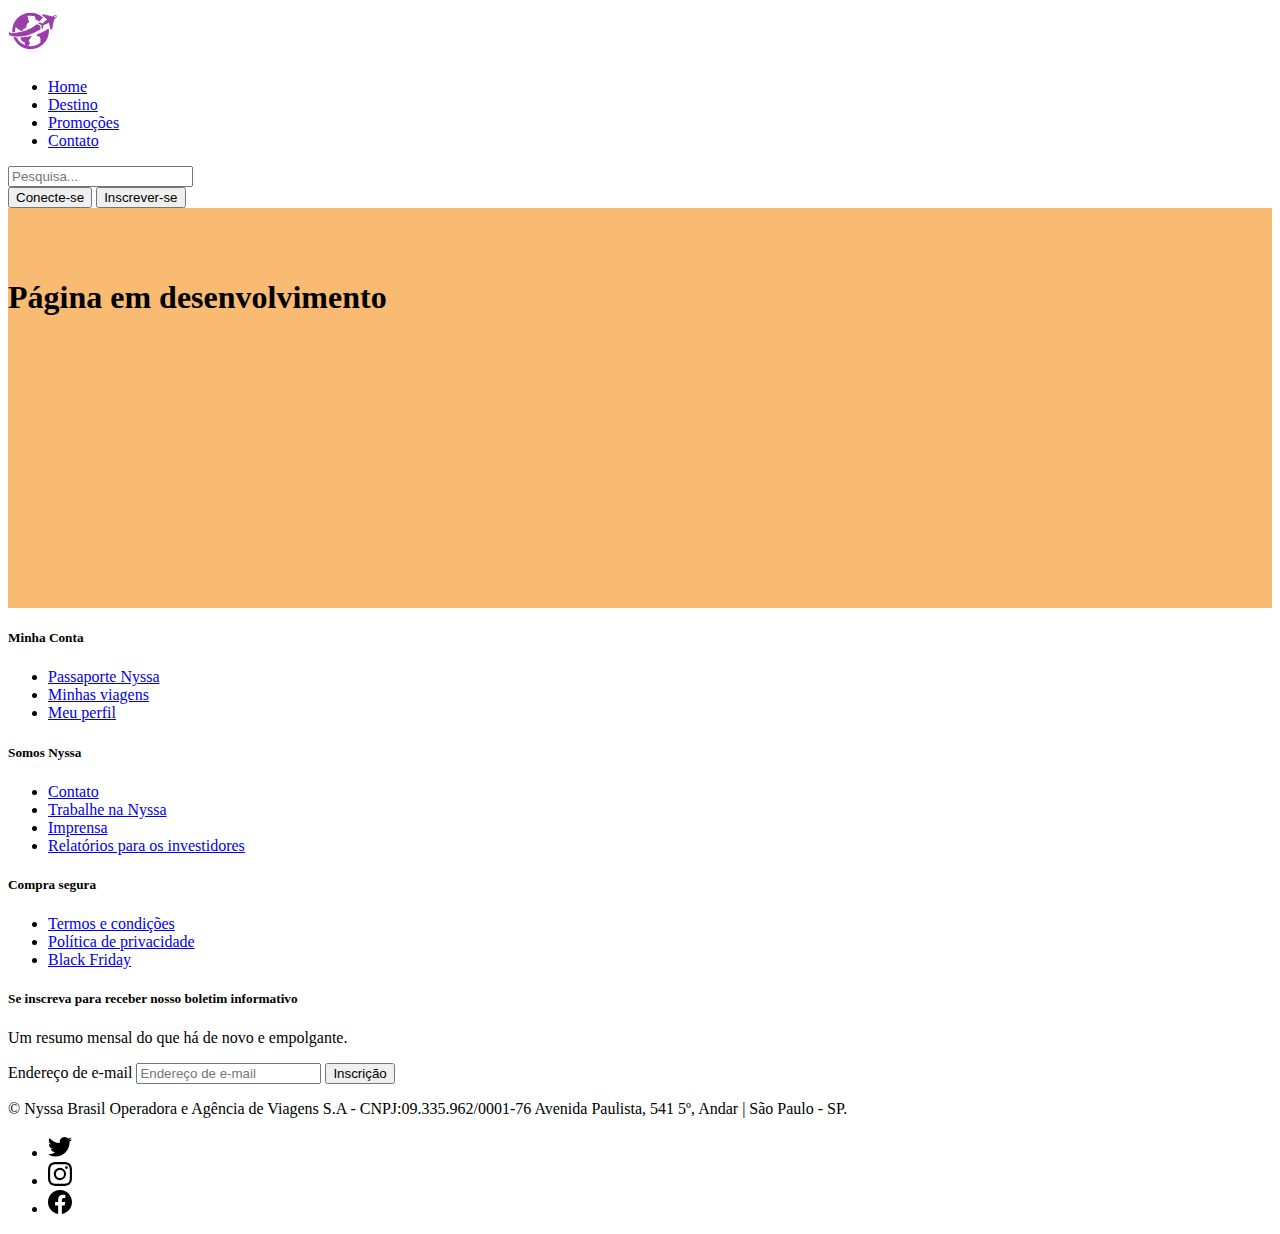
<file: RelatóriosParaOsInvestidores.html>
<!doctype html>
<html lang="pt-br">
    <head>
        <meta charset="utf-8">
        <!---Metatag responsiva-->
        <meta name="viewport" content="width=device-width, initial-scale=1">
        <!---\BootstrapCSS-->
        <link href="https://cdn.jsdelivr.net/npm/bootstrap@5.2.0-beta1/dist/css/bootstrap.min.css" rel="stylesheet" integrity="sha384-0evHe/X+R7YkIZDRvuzKMRqM+OrBnVFBL6DOitfPri4tjfHxaWutUpFmBp4vmVor" crossorigin="anonymous">
        <!---Topo-->
        <link rel="stylesheet" href="style.css">
        <title>Relatórios para os Investidores| Nyssa</title>
    </head>
    <body>
        <!---Header-->      
        <header class="p-3 bg-transparent text-white">
            <div class="container">
                <div class="d-flex flex-wrap align-items-center justify-content-center justify-content-lg-start">
                    <a href="/" class="d-flex align-items-center mb-2 mb-lg-0 text-white text-decoration-none">
                        <a href="Index.html"><img src="/Imagens/Logo_projeto_escolar.svg"  width="50" height="50" href="Index.html">
                        </a>   
                    </a>             
                    <ul class="nav col-12 col-lg-auto me-lg-auto mb-2 justify-content-center mb-md-0">
                        <li><a href="Index.html" class="nav-link px-2 text-secondary">Home</a></li>
                        <li><a href="Destino.html" class="nav-link px-2 text-secondary">Destino</a></li>
                        <li><a href="Promoções.html" class="nav-link px-2 text-secondary">Promoções</a></li>
                        <li><a href="Contato.html" class="nav-link px-2 text-secondary">Contato</a></li>
                    </ul>
                    <form class="col-12 col-lg-auto mb-3 mb-lg-0 me-lg-3" role="Pesquisa">
                        <input type="search" class="form-control form-control-dark text-dark bg-transparent" placeholder="Pesquisa..." aria-label="Search">
                    </form>
                    <!---O atributo aria-label é usado para definir uma string na tag do elemento atual, usa-se nos casos que a tag do texto não seja visível na tela--->                
                    <div class="text-end">
                        <button type="button" class="btn btn-success">Conecte-se</button>
                        <button type="button" class="btn btn-success">Inscrever-se</button>
                    </div>
                </div>
            </div>
        </header>
        <!---Main-->
        <main>
        <!---Topo-->
            <div class="topo">       
                <div class="container pt-3 text-white text-center">
                    <h1 class="display-4"><b>Página em desenvolvimento</b></h1>
                    <!---O atributo display-4, deixa a letra com menor espessura, deixando mais elegante--->
                </div>
            </div>        
       
    <!---Footer-->
    <!---SVG |  Imagens SVG são criados usando uma grande variedade de elementos dedicados a construção, desenho e leiaute de imagens e diagramas vetoriais, aqui se utiliza o symbol id para chamar os elemento gráfico, também podendo ser usado para elemento gráfico referenciado e elemento estrutural. A tag path é utilizada para para definir um caminho dos elemento gráficos das redes sociais.-->
        <svg xmlns="http://www.w3.org/2000/svg" style="display: none;">
            <symbol id="bootstrap" viewBox="0 0 118 94">
                <path fill-rule="evenodd" clip-rule="evenodd" d="M24.509 0c-6.733 0-11.715 5.893-11.492 12.284.214 6.14-.064 14.092-2.066 20.577C8.943 39.365 5.547 43.485 0 44.014v5.972c5.547.529 8.943 4.649 10.951 11.153 2.002 6.485 2.28 14.437 2.066 20.577C12.794 88.106 17.776 94 24.51 94H93.5c6.733 0 11.714-5.893 11.491-12.284-.214-6.14.064-14.092 2.066-20.577 2.009-6.504 5.396-10.624 10.943-11.153v-5.972c-5.547-.529-8.934-4.649-10.943-11.153-2.002-6.484-2.28-14.437-2.066-20.577C105.214 5.894 100.233 0 93.5 0H24.508zM80 57.863C80 66.663 73.436 72 62.543 72H44a2 2 0 01-2-2V24a2 2 0 012-2h18.437c9.083 0 15.044 4.92 15.044 12.474 0 5.302-4.01 10.049-9.119 10.88v.277C75.317 46.394 80 51.21 80 57.863zM60.521 28.34H49.948v14.934h8.905c6.884 0 10.68-2.772 10.68-7.727 0-4.643-3.264-7.207-9.012-7.207zM49.948 49.2v16.458H60.91c7.167 0 10.964-2.876 10.964-8.281 0-5.406-3.903-8.178-11.425-8.178H49.948z"></path>
            </symbol>
            <symbol id="facebook" viewBox="0 0 16 16">
                <path d="M16 8.049c0-4.446-3.582-8.05-8-8.05C3.58 0-.002 3.603-.002 8.05c0 4.017 2.926 7.347 6.75 7.951v-5.625h-2.03V8.05H6.75V6.275c0-2.017 1.195-3.131 3.022-3.131.876 0 1.791.157 1.791.157v1.98h-1.009c-.993 0-1.303.621-1.303 1.258v1.51h2.218l-.354 2.326H9.25V16c3.824-.604 6.75-3.934 6.75-7.951z"/>
            </symbol>
            <symbol id="instagram" viewBox="0 0 16 16">
                <path d="M8 0C5.829 0 5.556.01 4.703.048 3.85.088 3.269.222 2.76.42a3.917 3.917 0 0 0-1.417.923A3.927 3.927 0 0 0 .42 2.76C.222 3.268.087 3.85.048 4.7.01 5.555 0 5.827 0 8.001c0 2.172.01 2.444.048 3.297.04.852.174 1.433.372 1.942.205.526.478.972.923 1.417.444.445.89.719 1.416.923.51.198 1.09.333 1.942.372C5.555 15.99 5.827 16 8 16s2.444-.01 3.298-.048c.851-.04 1.434-.174 1.943-.372a3.916 3.916 0 0 0 1.416-.923c.445-.445.718-.891.923-1.417.197-.509.332-1.09.372-1.942C15.99 10.445 16 10.173 16 8s-.01-2.445-.048-3.299c-.04-.851-.175-1.433-.372-1.941a3.926 3.926 0 0 0-.923-1.417A3.911 3.911 0 0 0 13.24.42c-.51-.198-1.092-.333-1.943-.372C10.443.01 10.172 0 7.998 0h.003zm-.717 1.442h.718c2.136 0 2.389.007 3.232.046.78.035 1.204.166 1.486.275.373.145.64.319.92.599.28.28.453.546.598.92.11.281.24.705.275 1.485.039.843.047 1.096.047 3.231s-.008 2.389-.047 3.232c-.035.78-.166 1.203-.275 1.485a2.47 2.47 0 0 1-.599.919c-.28.28-.546.453-.92.598-.28.11-.704.24-1.485.276-.843.038-1.096.047-3.232.047s-2.39-.009-3.233-.047c-.78-.036-1.203-.166-1.485-.276a2.478 2.478 0 0 1-.92-.598 2.48 2.48 0 0 1-.6-.92c-.109-.281-.24-.705-.275-1.485-.038-.843-.046-1.096-.046-3.233 0-2.136.008-2.388.046-3.231.036-.78.166-1.204.276-1.486.145-.373.319-.64.599-.92.28-.28.546-.453.92-.598.282-.11.705-.24 1.485-.276.738-.034 1.024-.044 2.515-.045v.002zm4.988 1.328a.96.96 0 1 0 0 1.92.96.96 0 0 0 0-1.92zm-4.27 1.122a4.109 4.109 0 1 0 0 8.217 4.109 4.109 0 0 0 0-8.217zm0 1.441a2.667 2.667 0 1 1 0 5.334 2.667 2.667 0 0 1 0-5.334z"/>
            </symbol>
            <symbol id="twitter" viewBox="0 0 16 16">
                <path d="M5.026 15c6.038 0 9.341-5.003 9.341-9.334 0-.14 0-.282-.006-.422A6.685 6.685 0 0 0 16 3.542a6.658 6.658 0 0 1-1.889.518 3.301 3.301 0 0 0 1.447-1.817 6.533 6.533 0 0 1-2.087.793A3.286 3.286 0 0 0 7.875 6.03a9.325 9.325 0 0 1-6.767-3.429 3.289 3.289 0 0 0 1.018 4.382A3.323 3.323 0 0 1 .64 6.575v.045a3.288 3.288 0 0 0 2.632 3.218 3.203 3.203 0 0 1-.865.115 3.23 3.23 0 0 1-.614-.057 3.283 3.283 0 0 0 3.067 2.277A6.588 6.588 0 0 1 .78 13.58a6.32 6.32 0 0 1-.78-.045A9.344 9.344 0 0 0 5.026 15z"/>
            </symbol>
        </svg>
        <div class="container">
            <footer class="py-5">
                <div class="row">
                <div class="col-6 col-md-2 mb-3">
                    <h5>Minha Conta</h5>
                    <ul class="nav flex-column">
                        <li class="nav-item mb-2"><a href="PassaporteNyssa.html" class="nav-link p-0 text-muted">Passaporte Nyssa</a></li>
                        <li class="nav-item mb-2"><a href="MinhasViagens.html" class="nav-link p-0 text-muted">Minhas viagens</a></li>
                        <li class="nav-item mb-2"><a href="MeuPerfil.html" class="nav-link p-0 text-muted">Meu perfil</a></li>
                    </ul>
                </div>      
                <div class="col-6 col-md-2 mb-3">
                    <h5>Somos Nyssa</h5>
                    <ul class="nav flex-column">
                        <li class="nav-item mb-2"><a href="Contato.html" class="nav-link p-0 text-muted">Contato</a></li>
                        <li class="nav-item mb-2"><a href="TrabalheNaNyssa.html" class="nav-link p-0 text-muted">Trabalhe na Nyssa</a></li>
                        <li class="nav-item mb-2"><a href="Imprensa.html" class="nav-link p-0 text-muted">Imprensa</a></li>
                        <li class="nav-item mb-2"><a href="RelatóriosParaOsInvestidores.html" class="nav-link p-0 text-muted">Relatórios para os investidores</a></li>
                    </ul>
                </div>      
                <div class="col-6 col-md-2 mb-3">
                    <h5>Compra segura</h5>
                    <ul class="nav flex-column">
                        <li class="nav-item mb-2"><a href="TermosECcondições.html" class="nav-link p-0 text-muted">Termos e condições</a></li>
                        <li class="nav-item mb-2"><a href="PolíticaDePrivacidade.html" class="nav-link p-0 text-muted">Política de privacidade</a></li>
                        <li class="nav-item mb-2"><a href="BlackFriday.html" class="nav-link p-0 text-muted">Black Friday</a></li>
                    </ul>
                </div>            
                <div class="col-md-5 offset-md-1 mb-3">
                    <form>
                        <h5>Se inscreva para receber nosso boletim informativo</h5>
                        <p>Um resumo mensal do que há de novo e empolgante.</p>
                        <div class="d-flex flex-column flex-sm-row w-100 gap-2">
                            <label for="newsletter1" class="visually-hidden">Endereço de e-mail</label>
                            <input id="newsletter1" type="text" class="form-control" placeholder="Endereço de e-mail">
                            <button class="btn btn-primary" type="button">Inscrição</button>
                        </div>
                    </form>
                </div>                      
                <div class="d-flex flex-column flex-sm-row justify-content-between py-4 my-4 border-top">
                <p>&copy; Nyssa Brasil Operadora e Agência de Viagens S.A - CNPJ:09.335.962/0001-76 Avenida Paulista, 541 5º, Andar | São Paulo - SP.</p>
                <ul class="list-unstyled d-flex">
                    <li class="ms-3"><a class="link-dark" href="#"><svg class="bi" width="24" height="24"><use xlink:href="#twitter"/></svg></a></li>
                    <li class="ms-3"><a class="link-dark" href="#"><svg class="bi" width="24" height="24"><use xlink:href="#instagram"/></svg></a></li>
                    <li class="ms-3"><a class="link-dark" href="#"><svg class="bi" width="24" height="24"><use xlink:href="#facebook"/></svg></a></li>
                </ul>
            </footer>
        </div>     
    <!---CDN links--> 
    <!---Popper-->
    <script src="https://cdn.jsdelivr.net/npm/@popperjs/core@2.11.5/dist/umd/popper.min.js" integrity="sha384-Xe+8cL9oJa6tN/veChSP7q+mnSPaj5Bcu9mPX5F5xIGE0DVittaqT5lorf0EI7Vk" crossorigin="anonymous"></script>
    <!---JavaScript-->
    <script src="https://cdn.jsdelivr.net/npm/bootstrap@5.2.0-beta1/dist/js/bootstrap.min.js" integrity="sha384-kjU+l4N0Yf4ZOJErLsIcvOU2qSb74wXpOhqTvwVx3OElZRweTnQ6d31fXEoRD1Jy" crossorigin="anonymous"></script>
    </body>
</html>
</file>
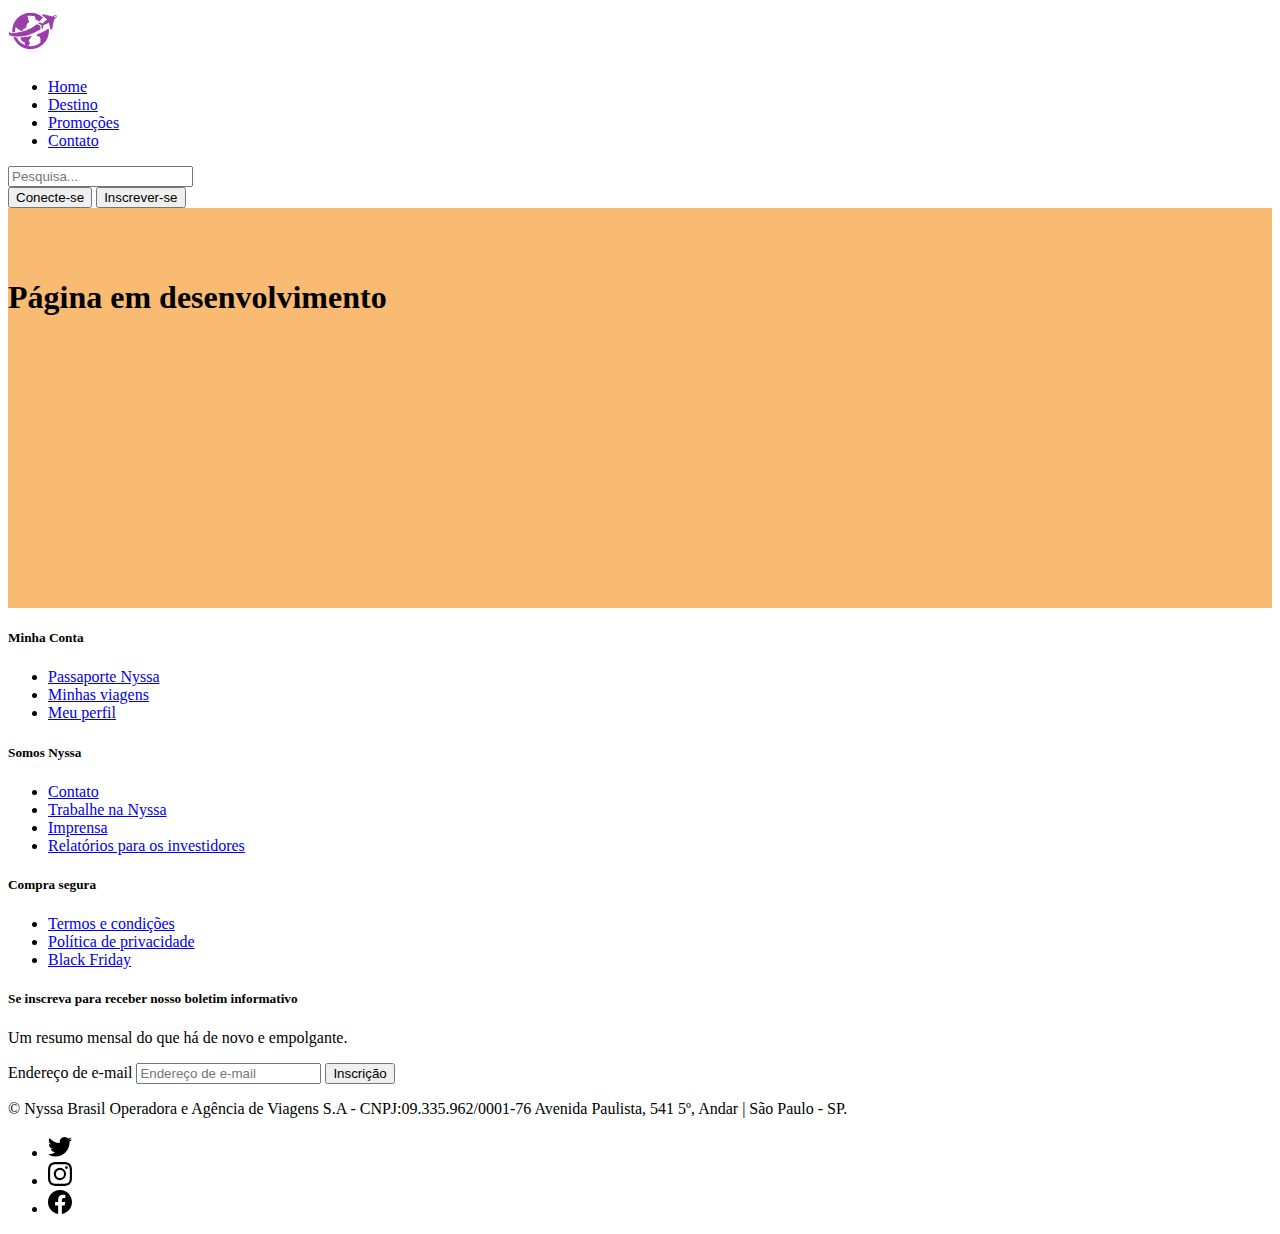
<file: TermosECcondições.html>
<!doctype html>
<html lang="pt-br">
    <head>
        <meta charset="utf-8">
        <!---Metatag responsiva-->
        <meta name="viewport" content="width=device-width, initial-scale=1">
        <!---\BootstrapCSS-->
        <link href="https://cdn.jsdelivr.net/npm/bootstrap@5.2.0-beta1/dist/css/bootstrap.min.css" rel="stylesheet" integrity="sha384-0evHe/X+R7YkIZDRvuzKMRqM+OrBnVFBL6DOitfPri4tjfHxaWutUpFmBp4vmVor" crossorigin="anonymous">
        <!---Topo-->
        <link rel="stylesheet" href="style.css">
        <title>Termos e Condições | Nyssa</title>
    </head>
    <body>
        <!---Header-->      
        <header class="p-3 bg-transparent text-white">
            <div class="container">
                <div class="d-flex flex-wrap align-items-center justify-content-center justify-content-lg-start">
                    <a href="/" class="d-flex align-items-center mb-2 mb-lg-0 text-white text-decoration-none">
                        <a href="Index.html"><img src="/Imagens/Logo_projeto_escolar.svg"  width="50" height="50" href="Index.html">
                        </a>   
                    </a>             
                    <ul class="nav col-12 col-lg-auto me-lg-auto mb-2 justify-content-center mb-md-0">
                        <li><a href="Index.html" class="nav-link px-2 text-secondary">Home</a></li>
                        <li><a href="Destino.html" class="nav-link px-2 text-secondary">Destino</a></li>
                        <li><a href="Promoções.html" class="nav-link px-2 text-secondary">Promoções</a></li>
                        <li><a href="Contato.html" class="nav-link px-2 text-secondary">Contato</a></li>
                    </ul>
                    <form class="col-12 col-lg-auto mb-3 mb-lg-0 me-lg-3" role="Pesquisa">
                        <input type="search" class="form-control form-control-dark text-dark bg-transparent" placeholder="Pesquisa..." aria-label="Search">
                    </form>
                    <!---O atributo aria-label é usado para definir uma string na tag do elemento atual, usa-se nos casos que a tag do texto não seja visível na tela--->                
                    <div class="text-end">
                        <button type="button" class="btn btn-success">Conecte-se</button>
                        <button type="button" class="btn btn-success">Inscrever-se</button>
                    </div>
                </div>
            </div>
        </header>
        <!---Main-->
        <main>
        <!---Topo-->
            <div class="topo">       
                <div class="container pt-3 text-white text-center">
                    <h1 class="display-4"><b>Página em desenvolvimento</b></h1>
                    <!---O atributo display-4, deixa a letra com menor espessura, deixando mais elegante--->
                </div>
            </div>        
       
    <!---Footer-->
    <!---SVG |  Imagens SVG são criados usando uma grande variedade de elementos dedicados a construção, desenho e leiaute de imagens e diagramas vetoriais, aqui se utiliza o symbol id para chamar os elemento gráfico, também podendo ser usado para elemento gráfico referenciado e elemento estrutural. A tag path é utilizada para para definir um caminho dos elemento gráficos das redes sociais.-->
        <svg xmlns="http://www.w3.org/2000/svg" style="display: none;">
            <symbol id="bootstrap" viewBox="0 0 118 94">
                <path fill-rule="evenodd" clip-rule="evenodd" d="M24.509 0c-6.733 0-11.715 5.893-11.492 12.284.214 6.14-.064 14.092-2.066 20.577C8.943 39.365 5.547 43.485 0 44.014v5.972c5.547.529 8.943 4.649 10.951 11.153 2.002 6.485 2.28 14.437 2.066 20.577C12.794 88.106 17.776 94 24.51 94H93.5c6.733 0 11.714-5.893 11.491-12.284-.214-6.14.064-14.092 2.066-20.577 2.009-6.504 5.396-10.624 10.943-11.153v-5.972c-5.547-.529-8.934-4.649-10.943-11.153-2.002-6.484-2.28-14.437-2.066-20.577C105.214 5.894 100.233 0 93.5 0H24.508zM80 57.863C80 66.663 73.436 72 62.543 72H44a2 2 0 01-2-2V24a2 2 0 012-2h18.437c9.083 0 15.044 4.92 15.044 12.474 0 5.302-4.01 10.049-9.119 10.88v.277C75.317 46.394 80 51.21 80 57.863zM60.521 28.34H49.948v14.934h8.905c6.884 0 10.68-2.772 10.68-7.727 0-4.643-3.264-7.207-9.012-7.207zM49.948 49.2v16.458H60.91c7.167 0 10.964-2.876 10.964-8.281 0-5.406-3.903-8.178-11.425-8.178H49.948z"></path>
            </symbol>
            <symbol id="facebook" viewBox="0 0 16 16">
                <path d="M16 8.049c0-4.446-3.582-8.05-8-8.05C3.58 0-.002 3.603-.002 8.05c0 4.017 2.926 7.347 6.75 7.951v-5.625h-2.03V8.05H6.75V6.275c0-2.017 1.195-3.131 3.022-3.131.876 0 1.791.157 1.791.157v1.98h-1.009c-.993 0-1.303.621-1.303 1.258v1.51h2.218l-.354 2.326H9.25V16c3.824-.604 6.75-3.934 6.75-7.951z"/>
            </symbol>
            <symbol id="instagram" viewBox="0 0 16 16">
                <path d="M8 0C5.829 0 5.556.01 4.703.048 3.85.088 3.269.222 2.76.42a3.917 3.917 0 0 0-1.417.923A3.927 3.927 0 0 0 .42 2.76C.222 3.268.087 3.85.048 4.7.01 5.555 0 5.827 0 8.001c0 2.172.01 2.444.048 3.297.04.852.174 1.433.372 1.942.205.526.478.972.923 1.417.444.445.89.719 1.416.923.51.198 1.09.333 1.942.372C5.555 15.99 5.827 16 8 16s2.444-.01 3.298-.048c.851-.04 1.434-.174 1.943-.372a3.916 3.916 0 0 0 1.416-.923c.445-.445.718-.891.923-1.417.197-.509.332-1.09.372-1.942C15.99 10.445 16 10.173 16 8s-.01-2.445-.048-3.299c-.04-.851-.175-1.433-.372-1.941a3.926 3.926 0 0 0-.923-1.417A3.911 3.911 0 0 0 13.24.42c-.51-.198-1.092-.333-1.943-.372C10.443.01 10.172 0 7.998 0h.003zm-.717 1.442h.718c2.136 0 2.389.007 3.232.046.78.035 1.204.166 1.486.275.373.145.64.319.92.599.28.28.453.546.598.92.11.281.24.705.275 1.485.039.843.047 1.096.047 3.231s-.008 2.389-.047 3.232c-.035.78-.166 1.203-.275 1.485a2.47 2.47 0 0 1-.599.919c-.28.28-.546.453-.92.598-.28.11-.704.24-1.485.276-.843.038-1.096.047-3.232.047s-2.39-.009-3.233-.047c-.78-.036-1.203-.166-1.485-.276a2.478 2.478 0 0 1-.92-.598 2.48 2.48 0 0 1-.6-.92c-.109-.281-.24-.705-.275-1.485-.038-.843-.046-1.096-.046-3.233 0-2.136.008-2.388.046-3.231.036-.78.166-1.204.276-1.486.145-.373.319-.64.599-.92.28-.28.546-.453.92-.598.282-.11.705-.24 1.485-.276.738-.034 1.024-.044 2.515-.045v.002zm4.988 1.328a.96.96 0 1 0 0 1.92.96.96 0 0 0 0-1.92zm-4.27 1.122a4.109 4.109 0 1 0 0 8.217 4.109 4.109 0 0 0 0-8.217zm0 1.441a2.667 2.667 0 1 1 0 5.334 2.667 2.667 0 0 1 0-5.334z"/>
            </symbol>
            <symbol id="twitter" viewBox="0 0 16 16">
                <path d="M5.026 15c6.038 0 9.341-5.003 9.341-9.334 0-.14 0-.282-.006-.422A6.685 6.685 0 0 0 16 3.542a6.658 6.658 0 0 1-1.889.518 3.301 3.301 0 0 0 1.447-1.817 6.533 6.533 0 0 1-2.087.793A3.286 3.286 0 0 0 7.875 6.03a9.325 9.325 0 0 1-6.767-3.429 3.289 3.289 0 0 0 1.018 4.382A3.323 3.323 0 0 1 .64 6.575v.045a3.288 3.288 0 0 0 2.632 3.218 3.203 3.203 0 0 1-.865.115 3.23 3.23 0 0 1-.614-.057 3.283 3.283 0 0 0 3.067 2.277A6.588 6.588 0 0 1 .78 13.58a6.32 6.32 0 0 1-.78-.045A9.344 9.344 0 0 0 5.026 15z"/>
            </symbol>
        </svg>
        <div class="container">
            <footer class="py-5">
                <div class="row">
                <div class="col-6 col-md-2 mb-3">
                    <h5>Minha Conta</h5>
                    <ul class="nav flex-column">
                        <li class="nav-item mb-2"><a href="PassaporteNyssa.html" class="nav-link p-0 text-muted">Passaporte Nyssa</a></li>
                        <li class="nav-item mb-2"><a href="MinhasViagens.html" class="nav-link p-0 text-muted">Minhas viagens</a></li>
                        <li class="nav-item mb-2"><a href="MeuPerfil.html" class="nav-link p-0 text-muted">Meu perfil</a></li>
                    </ul>
                </div>      
                <div class="col-6 col-md-2 mb-3">
                    <h5>Somos Nyssa</h5>
                    <ul class="nav flex-column">
                        <li class="nav-item mb-2"><a href="Contato.html" class="nav-link p-0 text-muted">Contato</a></li>
                        <li class="nav-item mb-2"><a href="TrabalheNaNyssa.html" class="nav-link p-0 text-muted">Trabalhe na Nyssa</a></li>
                        <li class="nav-item mb-2"><a href="Imprensa.html" class="nav-link p-0 text-muted">Imprensa</a></li>
                        <li class="nav-item mb-2"><a href="RelatóriosParaOsInvestidores.html" class="nav-link p-0 text-muted">Relatórios para os investidores</a></li>
                    </ul>
                </div>      
                <div class="col-6 col-md-2 mb-3">
                    <h5>Compra segura</h5>
                    <ul class="nav flex-column">
                        <li class="nav-item mb-2"><a href="TermosECcondições.html" class="nav-link p-0 text-muted">Termos e condições</a></li>
                        <li class="nav-item mb-2"><a href="PolíticaDePrivacidade.html" class="nav-link p-0 text-muted">Política de privacidade</a></li>
                        <li class="nav-item mb-2"><a href="BlackFriday.html" class="nav-link p-0 text-muted">Black Friday</a></li>
                    </ul>
                </div>            
                <div class="col-md-5 offset-md-1 mb-3">
                    <form>
                        <h5>Se inscreva para receber nosso boletim informativo</h5>
                        <p>Um resumo mensal do que há de novo e empolgante.</p>
                        <div class="d-flex flex-column flex-sm-row w-100 gap-2">
                            <label for="newsletter1" class="visually-hidden">Endereço de e-mail</label>
                            <input id="newsletter1" type="text" class="form-control" placeholder="Endereço de e-mail">
                            <button class="btn btn-primary" type="button">Inscrição</button>
                        </div>
                    </form>
                </div>                      
                <div class="d-flex flex-column flex-sm-row justify-content-between py-4 my-4 border-top">
                <p>&copy; Nyssa Brasil Operadora e Agência de Viagens S.A - CNPJ:09.335.962/0001-76 Avenida Paulista, 541 5º, Andar | São Paulo - SP.</p>
                <ul class="list-unstyled d-flex">
                    <li class="ms-3"><a class="link-dark" href="#"><svg class="bi" width="24" height="24"><use xlink:href="#twitter"/></svg></a></li>
                    <li class="ms-3"><a class="link-dark" href="#"><svg class="bi" width="24" height="24"><use xlink:href="#instagram"/></svg></a></li>
                    <li class="ms-3"><a class="link-dark" href="#"><svg class="bi" width="24" height="24"><use xlink:href="#facebook"/></svg></a></li>
                </ul>
            </footer>
        </div>     
    <!---CDN links--> 
    <!---Popper-->
    <script src="https://cdn.jsdelivr.net/npm/@popperjs/core@2.11.5/dist/umd/popper.min.js" integrity="sha384-Xe+8cL9oJa6tN/veChSP7q+mnSPaj5Bcu9mPX5F5xIGE0DVittaqT5lorf0EI7Vk" crossorigin="anonymous"></script>
    <!---JavaScript-->
    <script src="https://cdn.jsdelivr.net/npm/bootstrap@5.2.0-beta1/dist/js/bootstrap.min.js" integrity="sha384-kjU+l4N0Yf4ZOJErLsIcvOU2qSb74wXpOhqTvwVx3OElZRweTnQ6d31fXEoRD1Jy" crossorigin="anonymous"></script>
    </body>
</html>
</file>
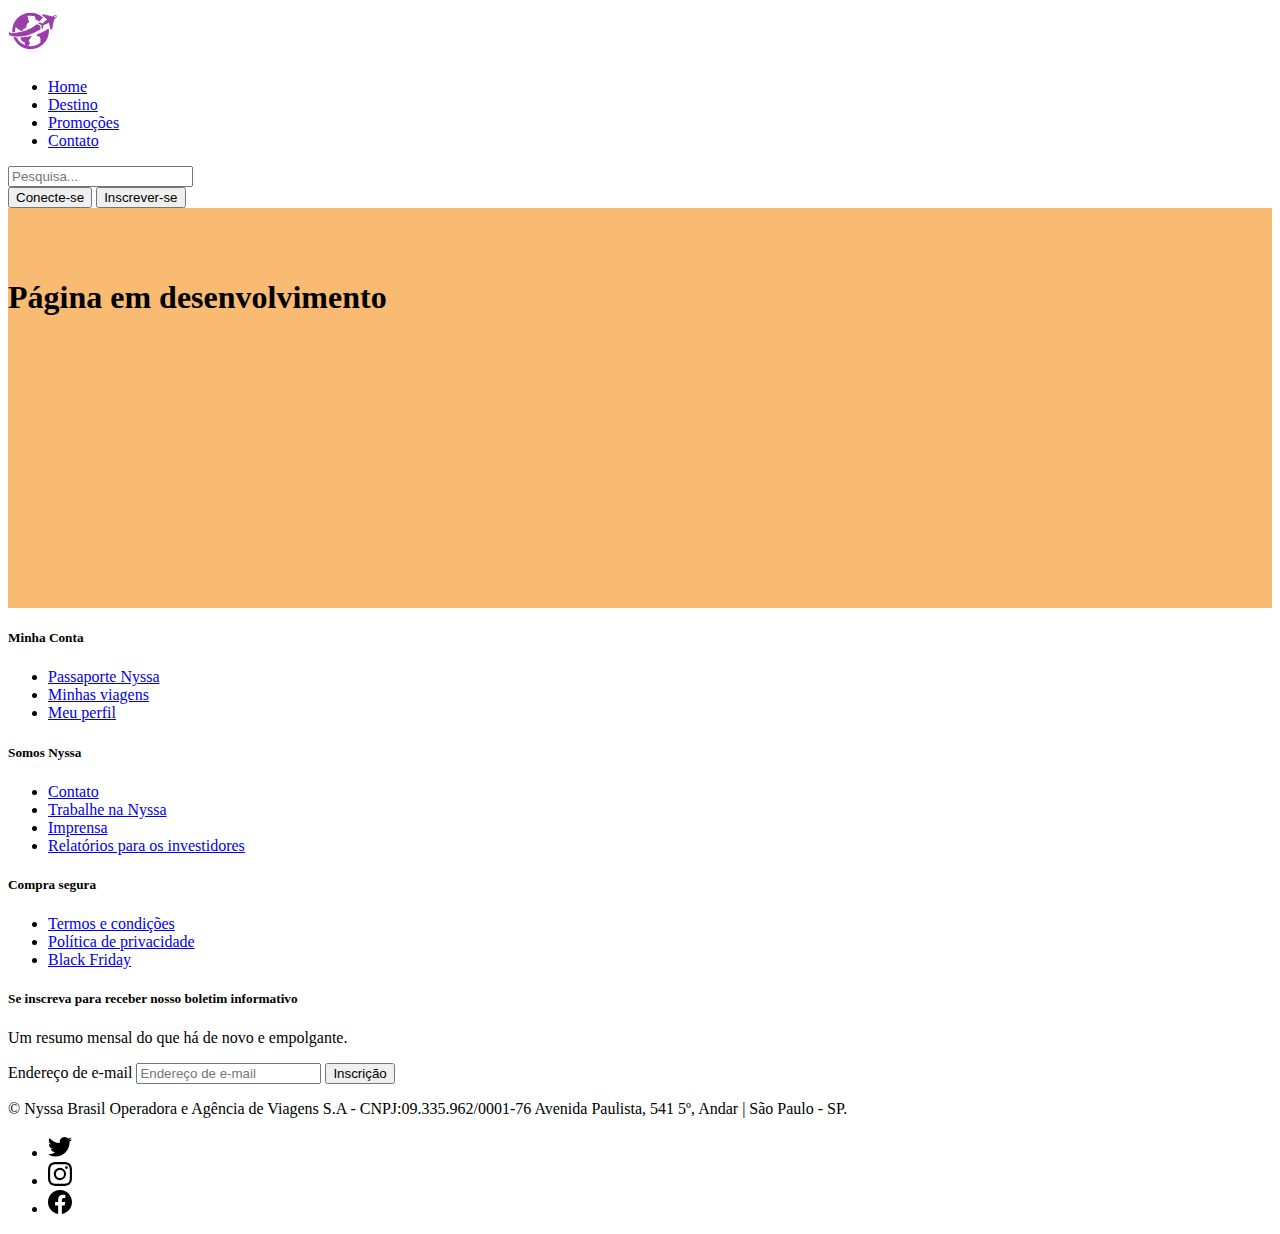
<file: TrabalheNaNyssa.html>
<!doctype html>
<html lang="pt-br">
    <head>
        <meta charset="utf-8">
        <!---Metatag responsiva-->
        <meta name="viewport" content="width=device-width, initial-scale=1">
        <!---\BootstrapCSS-->
        <link href="https://cdn.jsdelivr.net/npm/bootstrap@5.2.0-beta1/dist/css/bootstrap.min.css" rel="stylesheet" integrity="sha384-0evHe/X+R7YkIZDRvuzKMRqM+OrBnVFBL6DOitfPri4tjfHxaWutUpFmBp4vmVor" crossorigin="anonymous">
        <!---Topo-->
        <link rel="stylesheet" href="style.css">
        <title>Trabalhe | Nyssa</title>
    </head>
    <body>
        <!---Header-->      
        <header class="p-3 bg-transparent text-white">
            <div class="container">
                <div class="d-flex flex-wrap align-items-center justify-content-center justify-content-lg-start">
                    <a href="/" class="d-flex align-items-center mb-2 mb-lg-0 text-white text-decoration-none">
                        <a href="Index.html"><img src="/Imagens/Logo_projeto_escolar.svg"  width="50" height="50" href="Index.html">
                        </a>   
                    </a>             
                    <ul class="nav col-12 col-lg-auto me-lg-auto mb-2 justify-content-center mb-md-0">
                        <li><a href="Index.html" class="nav-link px-2 text-secondary">Home</a></li>
                        <li><a href="Destino.html" class="nav-link px-2 text-secondary">Destino</a></li>
                        <li><a href="Promoções.html" class="nav-link px-2 text-secondary">Promoções</a></li>
                        <li><a href="Contato.html" class="nav-link px-2 text-secondary">Contato</a></li>
                    </ul>
                    <form class="col-12 col-lg-auto mb-3 mb-lg-0 me-lg-3" role="Pesquisa">
                        <input type="search" class="form-control form-control-dark text-dark bg-transparent" placeholder="Pesquisa..." aria-label="Search">
                    </form>
                    <!---O atributo aria-label é usado para definir uma string na tag do elemento atual, usa-se nos casos que a tag do texto não seja visível na tela--->                
                    <div class="text-end">
                        <button type="button" class="btn btn-success">Conecte-se</button>
                        <button type="button" class="btn btn-success">Inscrever-se</button>
                    </div>
                </div>
            </div>
        </header>
        <!---Main-->
        <main>
        <!---Topo-->
            <div class="topo">       
                <div class="container pt-3 text-white text-center">
                    <h1 class="display-4"><b>Página em desenvolvimento</b></h1>
                    <!---O atributo display-4, deixa a letra com menor espessura, deixando mais elegante--->
                </div>
            </div>        
       
    <!---Footer-->
    <!---SVG |  Imagens SVG são criados usando uma grande variedade de elementos dedicados a construção, desenho e leiaute de imagens e diagramas vetoriais, aqui se utiliza o symbol id para chamar os elemento gráfico, também podendo ser usado para elemento gráfico referenciado e elemento estrutural. A tag path é utilizada para para definir um caminho dos elemento gráficos das redes sociais.-->
        <svg xmlns="http://www.w3.org/2000/svg" style="display: none;">
            <symbol id="bootstrap" viewBox="0 0 118 94">
                <path fill-rule="evenodd" clip-rule="evenodd" d="M24.509 0c-6.733 0-11.715 5.893-11.492 12.284.214 6.14-.064 14.092-2.066 20.577C8.943 39.365 5.547 43.485 0 44.014v5.972c5.547.529 8.943 4.649 10.951 11.153 2.002 6.485 2.28 14.437 2.066 20.577C12.794 88.106 17.776 94 24.51 94H93.5c6.733 0 11.714-5.893 11.491-12.284-.214-6.14.064-14.092 2.066-20.577 2.009-6.504 5.396-10.624 10.943-11.153v-5.972c-5.547-.529-8.934-4.649-10.943-11.153-2.002-6.484-2.28-14.437-2.066-20.577C105.214 5.894 100.233 0 93.5 0H24.508zM80 57.863C80 66.663 73.436 72 62.543 72H44a2 2 0 01-2-2V24a2 2 0 012-2h18.437c9.083 0 15.044 4.92 15.044 12.474 0 5.302-4.01 10.049-9.119 10.88v.277C75.317 46.394 80 51.21 80 57.863zM60.521 28.34H49.948v14.934h8.905c6.884 0 10.68-2.772 10.68-7.727 0-4.643-3.264-7.207-9.012-7.207zM49.948 49.2v16.458H60.91c7.167 0 10.964-2.876 10.964-8.281 0-5.406-3.903-8.178-11.425-8.178H49.948z"></path>
            </symbol>
            <symbol id="facebook" viewBox="0 0 16 16">
                <path d="M16 8.049c0-4.446-3.582-8.05-8-8.05C3.58 0-.002 3.603-.002 8.05c0 4.017 2.926 7.347 6.75 7.951v-5.625h-2.03V8.05H6.75V6.275c0-2.017 1.195-3.131 3.022-3.131.876 0 1.791.157 1.791.157v1.98h-1.009c-.993 0-1.303.621-1.303 1.258v1.51h2.218l-.354 2.326H9.25V16c3.824-.604 6.75-3.934 6.75-7.951z"/>
            </symbol>
            <symbol id="instagram" viewBox="0 0 16 16">
                <path d="M8 0C5.829 0 5.556.01 4.703.048 3.85.088 3.269.222 2.76.42a3.917 3.917 0 0 0-1.417.923A3.927 3.927 0 0 0 .42 2.76C.222 3.268.087 3.85.048 4.7.01 5.555 0 5.827 0 8.001c0 2.172.01 2.444.048 3.297.04.852.174 1.433.372 1.942.205.526.478.972.923 1.417.444.445.89.719 1.416.923.51.198 1.09.333 1.942.372C5.555 15.99 5.827 16 8 16s2.444-.01 3.298-.048c.851-.04 1.434-.174 1.943-.372a3.916 3.916 0 0 0 1.416-.923c.445-.445.718-.891.923-1.417.197-.509.332-1.09.372-1.942C15.99 10.445 16 10.173 16 8s-.01-2.445-.048-3.299c-.04-.851-.175-1.433-.372-1.941a3.926 3.926 0 0 0-.923-1.417A3.911 3.911 0 0 0 13.24.42c-.51-.198-1.092-.333-1.943-.372C10.443.01 10.172 0 7.998 0h.003zm-.717 1.442h.718c2.136 0 2.389.007 3.232.046.78.035 1.204.166 1.486.275.373.145.64.319.92.599.28.28.453.546.598.92.11.281.24.705.275 1.485.039.843.047 1.096.047 3.231s-.008 2.389-.047 3.232c-.035.78-.166 1.203-.275 1.485a2.47 2.47 0 0 1-.599.919c-.28.28-.546.453-.92.598-.28.11-.704.24-1.485.276-.843.038-1.096.047-3.232.047s-2.39-.009-3.233-.047c-.78-.036-1.203-.166-1.485-.276a2.478 2.478 0 0 1-.92-.598 2.48 2.48 0 0 1-.6-.92c-.109-.281-.24-.705-.275-1.485-.038-.843-.046-1.096-.046-3.233 0-2.136.008-2.388.046-3.231.036-.78.166-1.204.276-1.486.145-.373.319-.64.599-.92.28-.28.546-.453.92-.598.282-.11.705-.24 1.485-.276.738-.034 1.024-.044 2.515-.045v.002zm4.988 1.328a.96.96 0 1 0 0 1.92.96.96 0 0 0 0-1.92zm-4.27 1.122a4.109 4.109 0 1 0 0 8.217 4.109 4.109 0 0 0 0-8.217zm0 1.441a2.667 2.667 0 1 1 0 5.334 2.667 2.667 0 0 1 0-5.334z"/>
            </symbol>
            <symbol id="twitter" viewBox="0 0 16 16">
                <path d="M5.026 15c6.038 0 9.341-5.003 9.341-9.334 0-.14 0-.282-.006-.422A6.685 6.685 0 0 0 16 3.542a6.658 6.658 0 0 1-1.889.518 3.301 3.301 0 0 0 1.447-1.817 6.533 6.533 0 0 1-2.087.793A3.286 3.286 0 0 0 7.875 6.03a9.325 9.325 0 0 1-6.767-3.429 3.289 3.289 0 0 0 1.018 4.382A3.323 3.323 0 0 1 .64 6.575v.045a3.288 3.288 0 0 0 2.632 3.218 3.203 3.203 0 0 1-.865.115 3.23 3.23 0 0 1-.614-.057 3.283 3.283 0 0 0 3.067 2.277A6.588 6.588 0 0 1 .78 13.58a6.32 6.32 0 0 1-.78-.045A9.344 9.344 0 0 0 5.026 15z"/>
            </symbol>
        </svg>
        <div class="container">
            <footer class="py-5">
                <div class="row">
                <div class="col-6 col-md-2 mb-3">
                    <h5>Minha Conta</h5>
                    <ul class="nav flex-column">
                        <li class="nav-item mb-2"><a href="PassaporteNyssa.html" class="nav-link p-0 text-muted">Passaporte Nyssa</a></li>
                        <li class="nav-item mb-2"><a href="MinhasViagens.html" class="nav-link p-0 text-muted">Minhas viagens</a></li>
                        <li class="nav-item mb-2"><a href="MeuPerfil.html" class="nav-link p-0 text-muted">Meu perfil</a></li>
                    </ul>
                </div>      
                <div class="col-6 col-md-2 mb-3">
                    <h5>Somos Nyssa</h5>
                    <ul class="nav flex-column">
                        <li class="nav-item mb-2"><a href="Contato.html" class="nav-link p-0 text-muted">Contato</a></li>
                        <li class="nav-item mb-2"><a href="TrabalheNaNyssa.html" class="nav-link p-0 text-muted">Trabalhe na Nyssa</a></li>
                        <li class="nav-item mb-2"><a href="Imprensa.html" class="nav-link p-0 text-muted">Imprensa</a></li>
                        <li class="nav-item mb-2"><a href="RelatóriosParaOsInvestidores.html" class="nav-link p-0 text-muted">Relatórios para os investidores</a></li>
                    </ul>
                </div>      
                <div class="col-6 col-md-2 mb-3">
                    <h5>Compra segura</h5>
                    <ul class="nav flex-column">
                        <li class="nav-item mb-2"><a href="TermosECcondições.html" class="nav-link p-0 text-muted">Termos e condições</a></li>
                        <li class="nav-item mb-2"><a href="PolíticaDePrivacidade.html" class="nav-link p-0 text-muted">Política de privacidade</a></li>
                        <li class="nav-item mb-2"><a href="BlackFriday.html" class="nav-link p-0 text-muted">Black Friday</a></li>
                    </ul>
                </div>            
                <div class="col-md-5 offset-md-1 mb-3">
                    <form>
                        <h5>Se inscreva para receber nosso boletim informativo</h5>
                        <p>Um resumo mensal do que há de novo e empolgante.</p>
                        <div class="d-flex flex-column flex-sm-row w-100 gap-2">
                            <label for="newsletter1" class="visually-hidden">Endereço de e-mail</label>
                            <input id="newsletter1" type="text" class="form-control" placeholder="Endereço de e-mail">
                            <button class="btn btn-primary" type="button">Inscrição</button>
                        </div>
                    </form>
                </div>                      
                <div class="d-flex flex-column flex-sm-row justify-content-between py-4 my-4 border-top">
                <p>&copy; Nyssa Brasil Operadora e Agência de Viagens S.A - CNPJ:09.335.962/0001-76 Avenida Paulista, 541 5º, Andar | São Paulo - SP.</p>
                <ul class="list-unstyled d-flex">
                    <li class="ms-3"><a class="link-dark" href="#"><svg class="bi" width="24" height="24"><use xlink:href="#twitter"/></svg></a></li>
                    <li class="ms-3"><a class="link-dark" href="#"><svg class="bi" width="24" height="24"><use xlink:href="#instagram"/></svg></a></li>
                    <li class="ms-3"><a class="link-dark" href="#"><svg class="bi" width="24" height="24"><use xlink:href="#facebook"/></svg></a></li>
                </ul>
            </footer>
        </div>     
    <!---CDN links--> 
    <!---Popper-->
    <script src="https://cdn.jsdelivr.net/npm/@popperjs/core@2.11.5/dist/umd/popper.min.js" integrity="sha384-Xe+8cL9oJa6tN/veChSP7q+mnSPaj5Bcu9mPX5F5xIGE0DVittaqT5lorf0EI7Vk" crossorigin="anonymous"></script>
    <!---JavaScript-->
    <script src="https://cdn.jsdelivr.net/npm/bootstrap@5.2.0-beta1/dist/js/bootstrap.min.js" integrity="sha384-kjU+l4N0Yf4ZOJErLsIcvOU2qSb74wXpOhqTvwVx3OElZRweTnQ6d31fXEoRD1Jy" crossorigin="anonymous"></script>
    </body>
</html>
</file>
<file: style.css>
.topo{
    background-color:rgb(245, 140, 20, 0.60);
    padding: 50px 0px;
    min-height: 300px;
}

.divisor-white{
    width: 30px;
    margin: 25px auto;
    border-top: 3px solid #43F063 ;
}

.text-color1{
    color: #43F063;
}

.depoimentos{
    background-color:rgb(255, 255, 255, 0.01);
    padding: 50px 0px;
    min-height: 300px;    
}

.faixa{
    background-color:rgb(245, 140, 20, 0.60);
    padding: 25px 0px;
    min-height: 25px;
}
</file>
